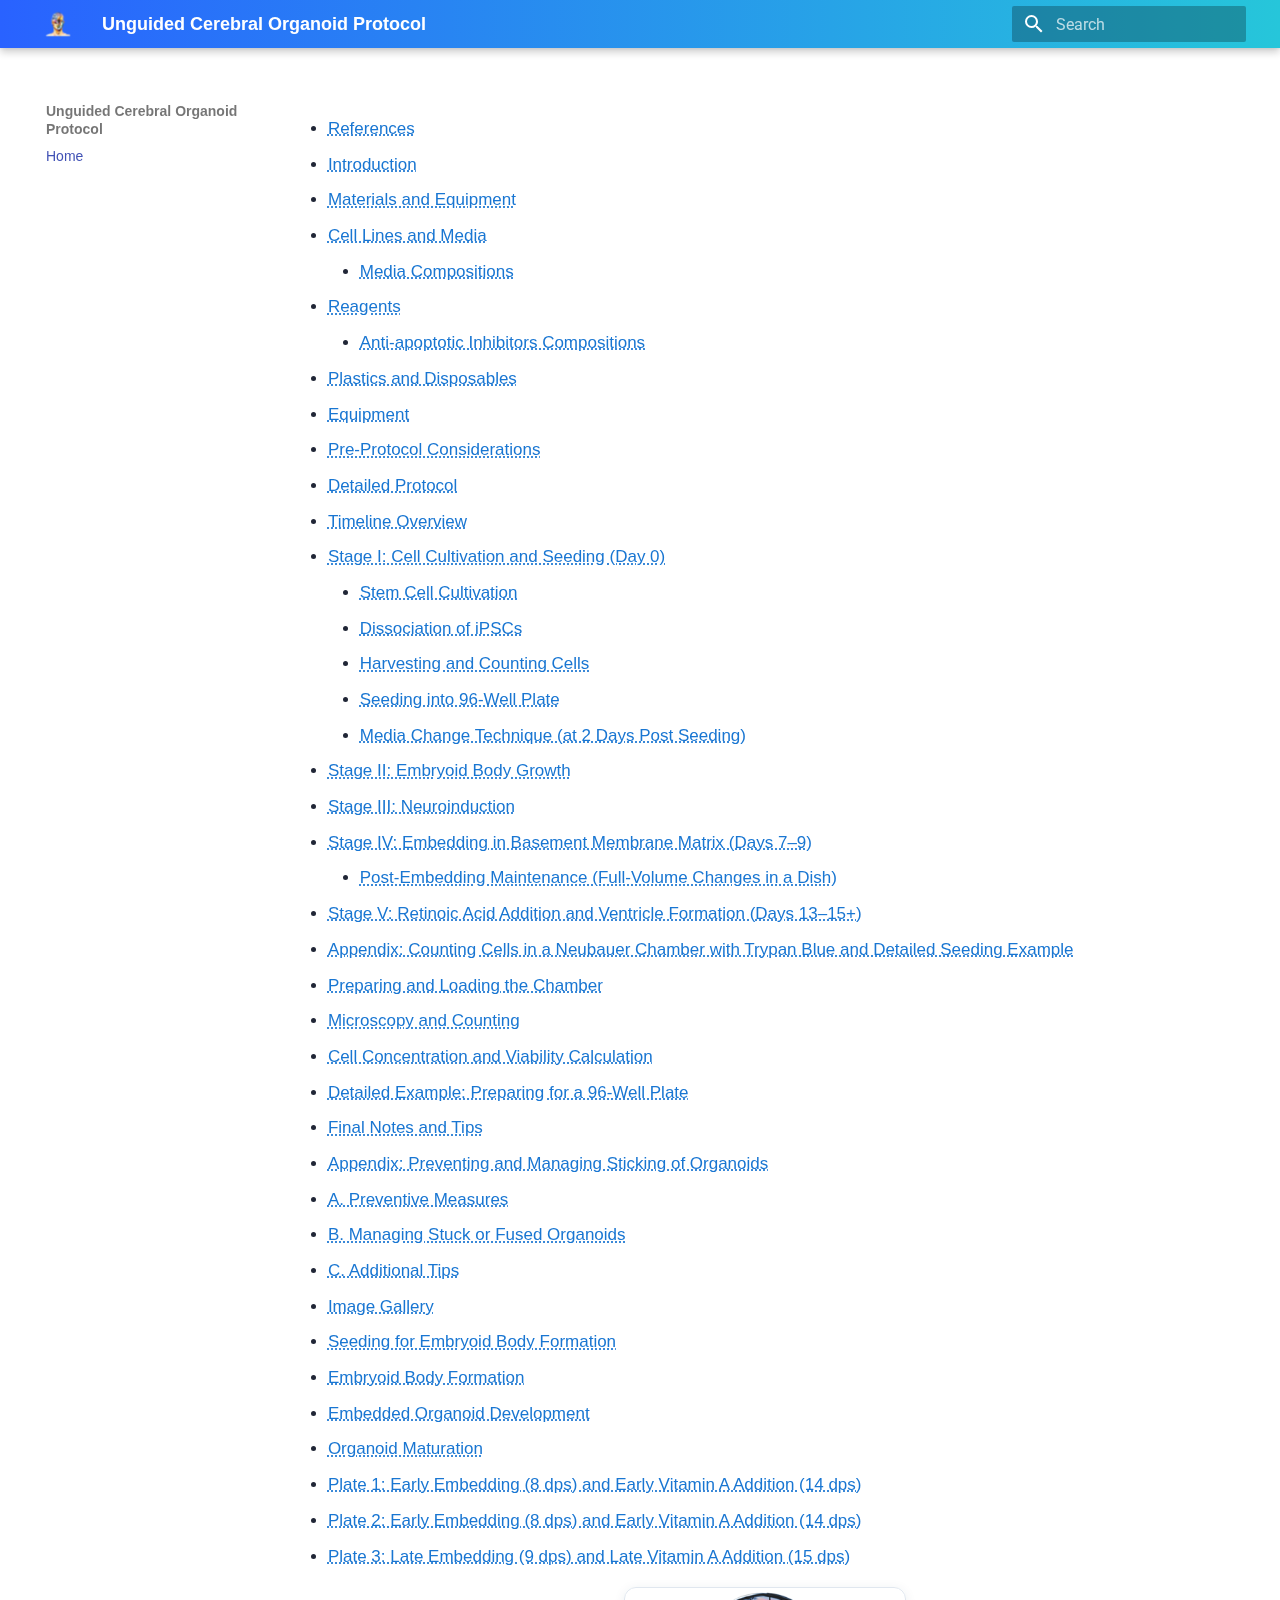
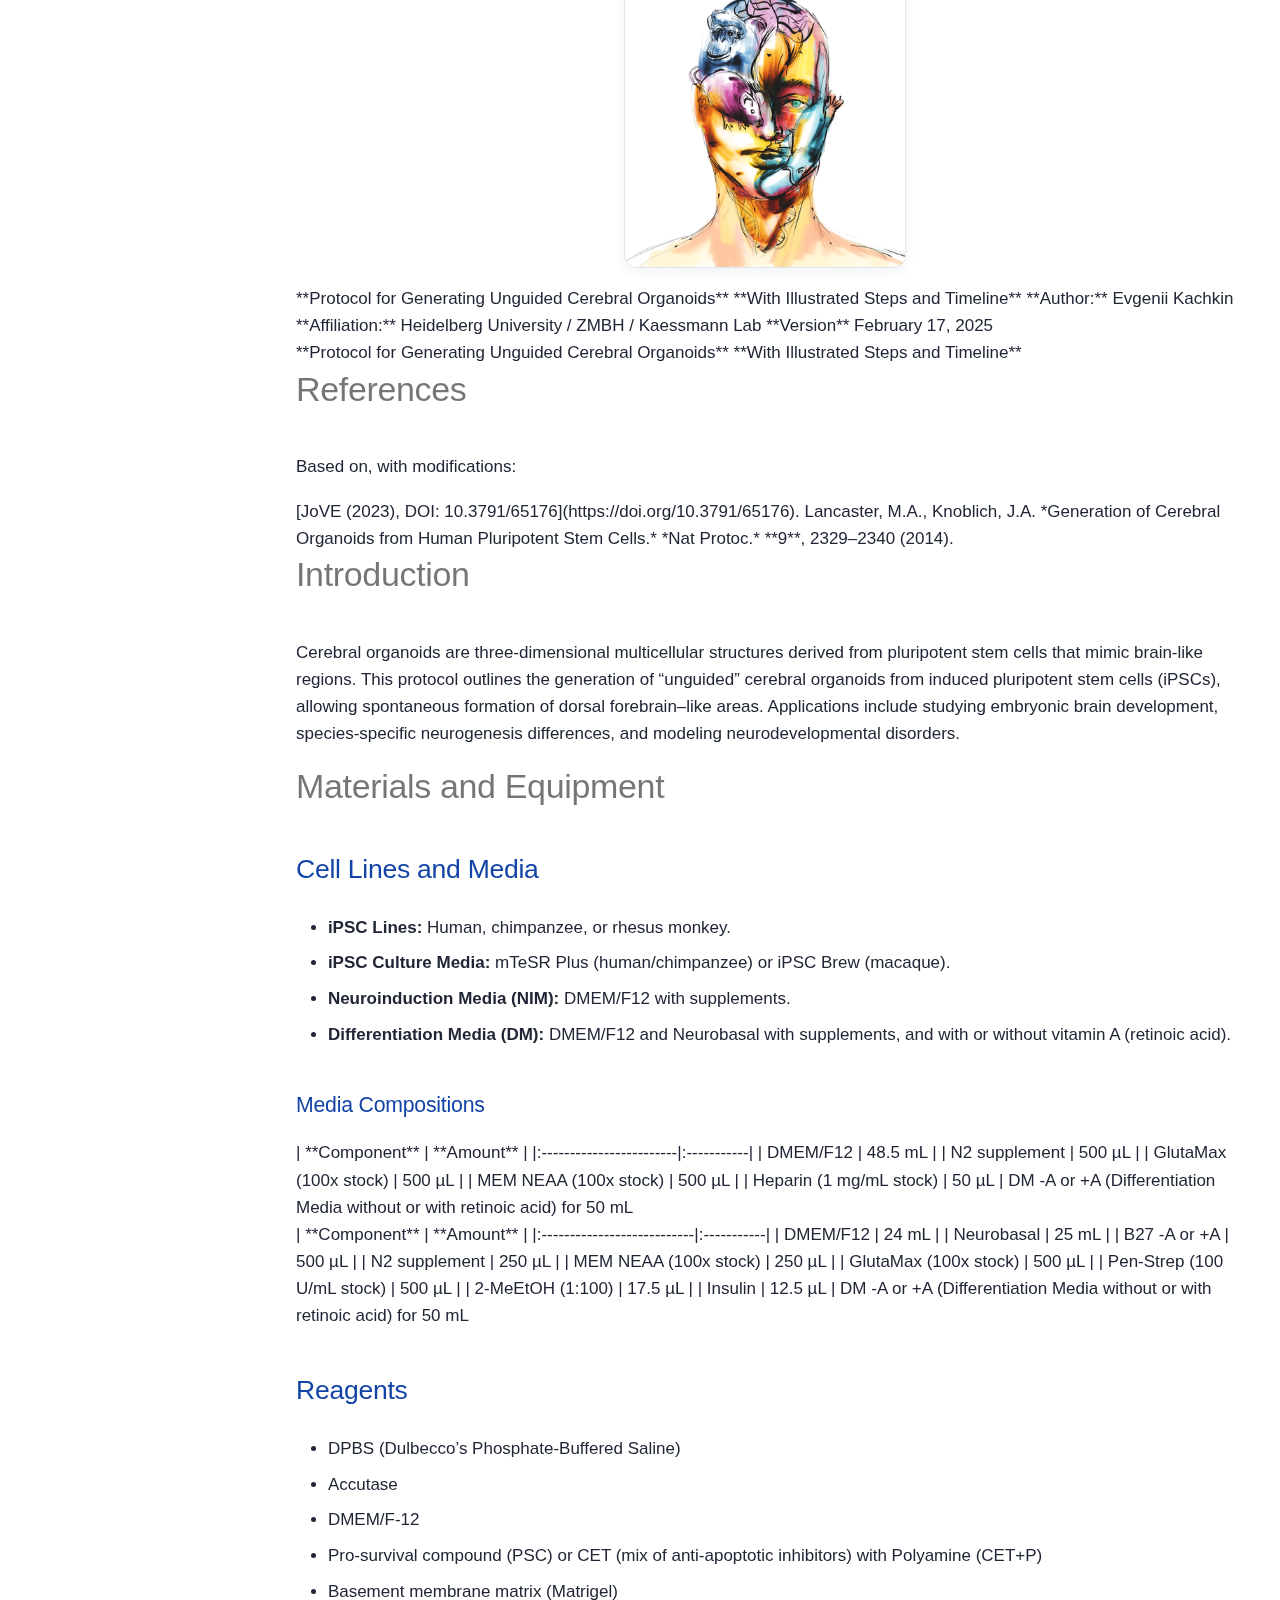
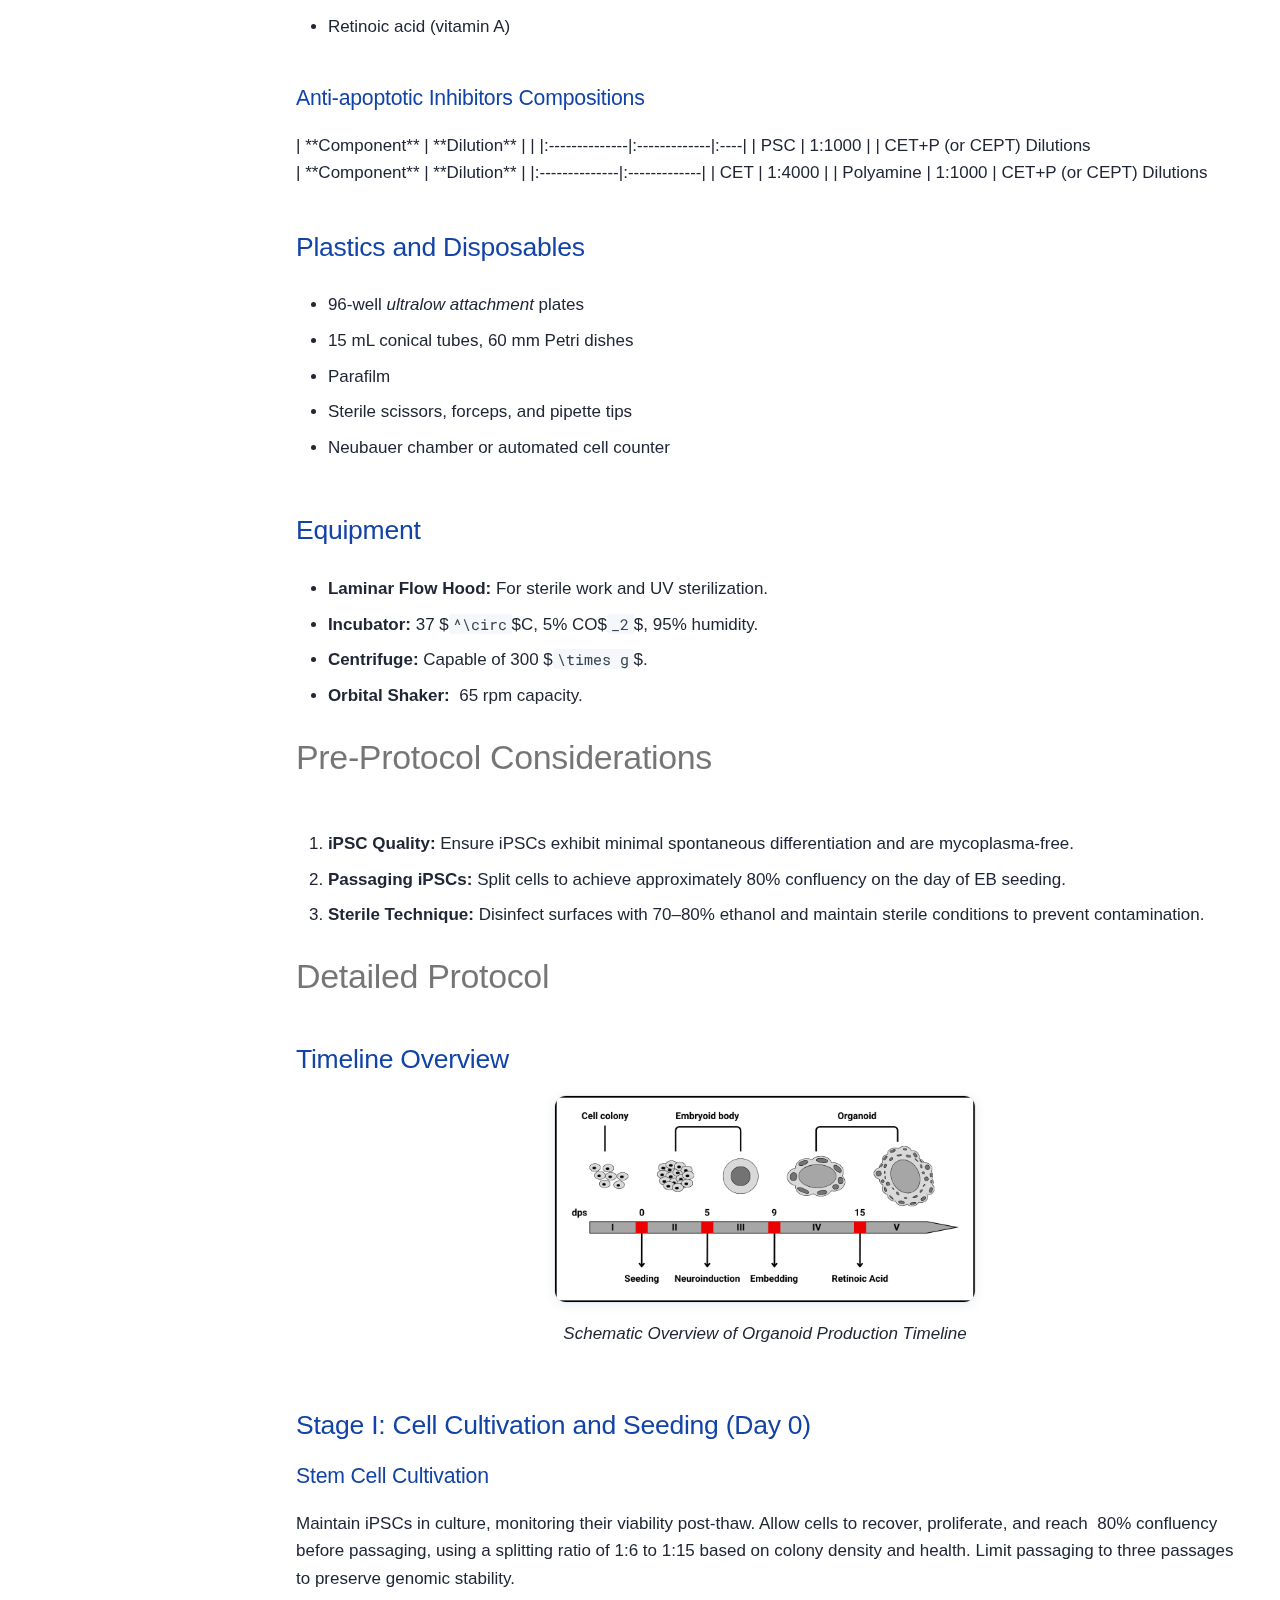
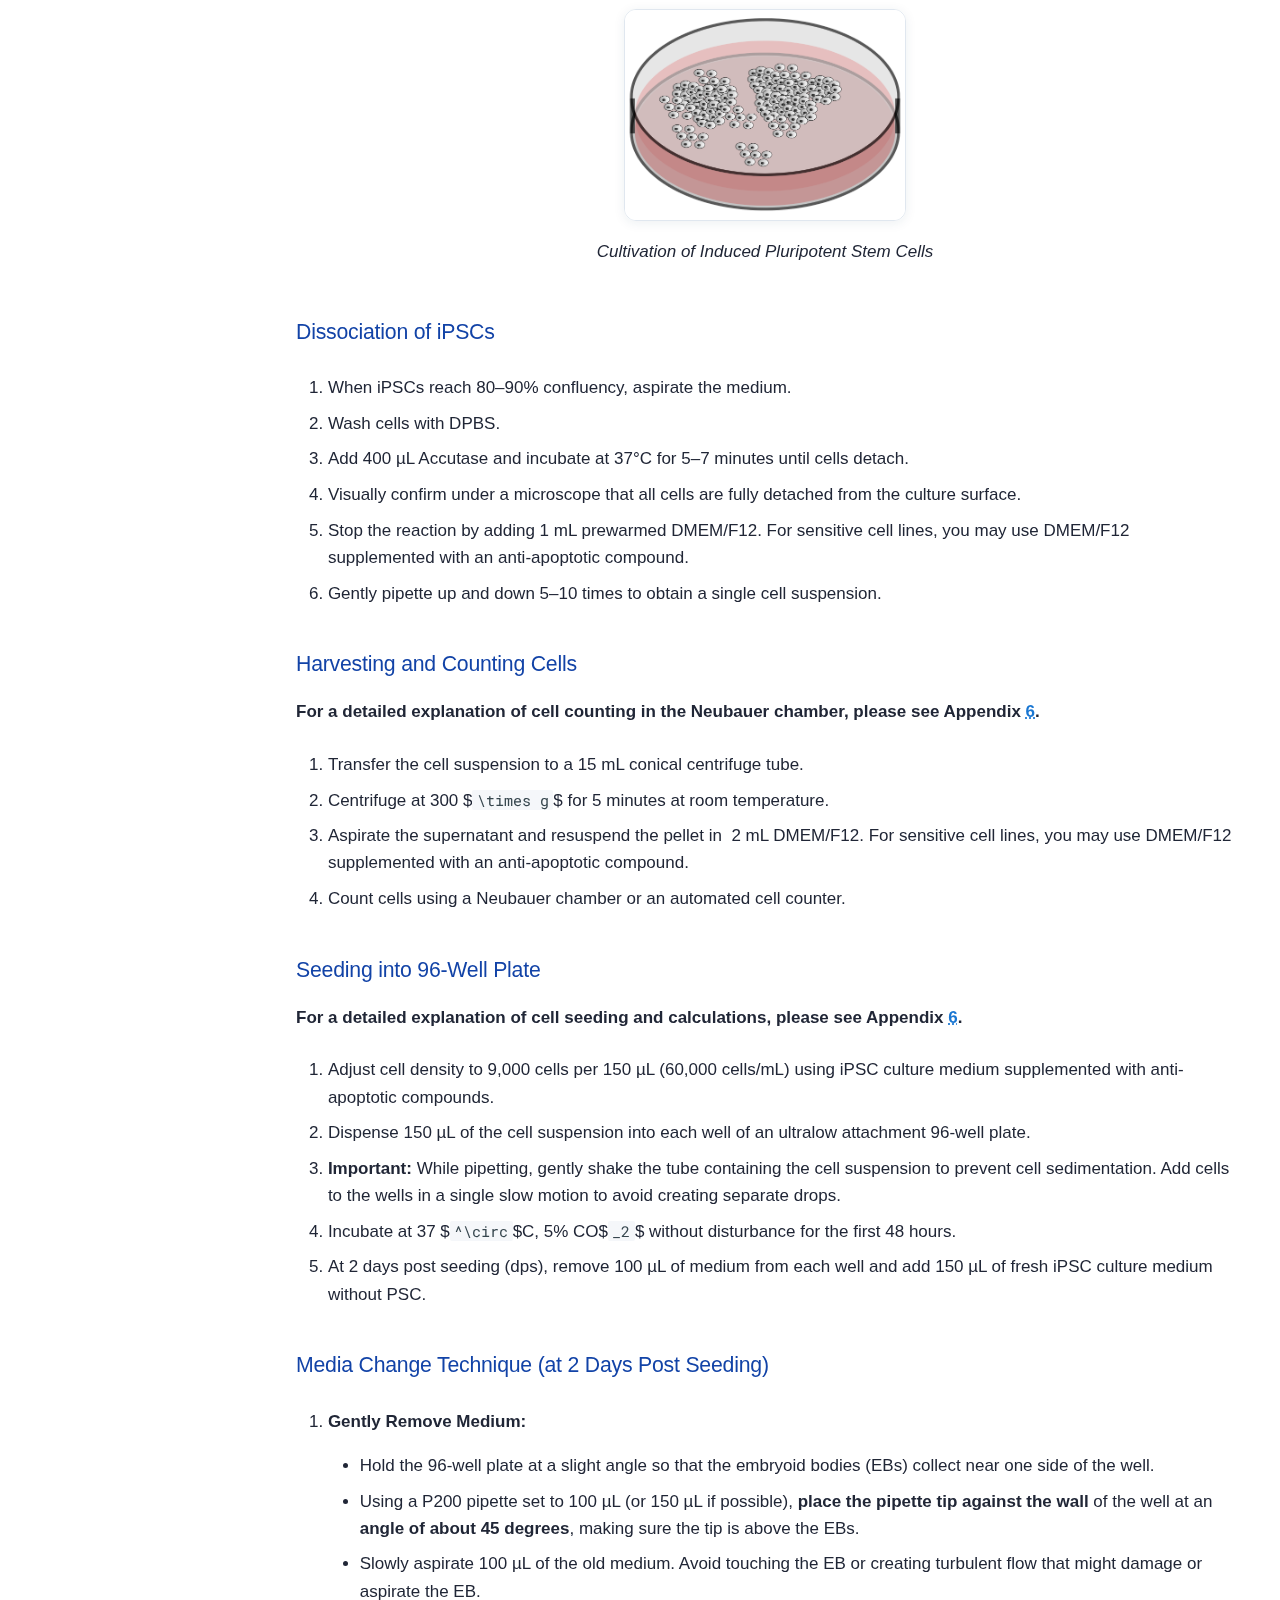
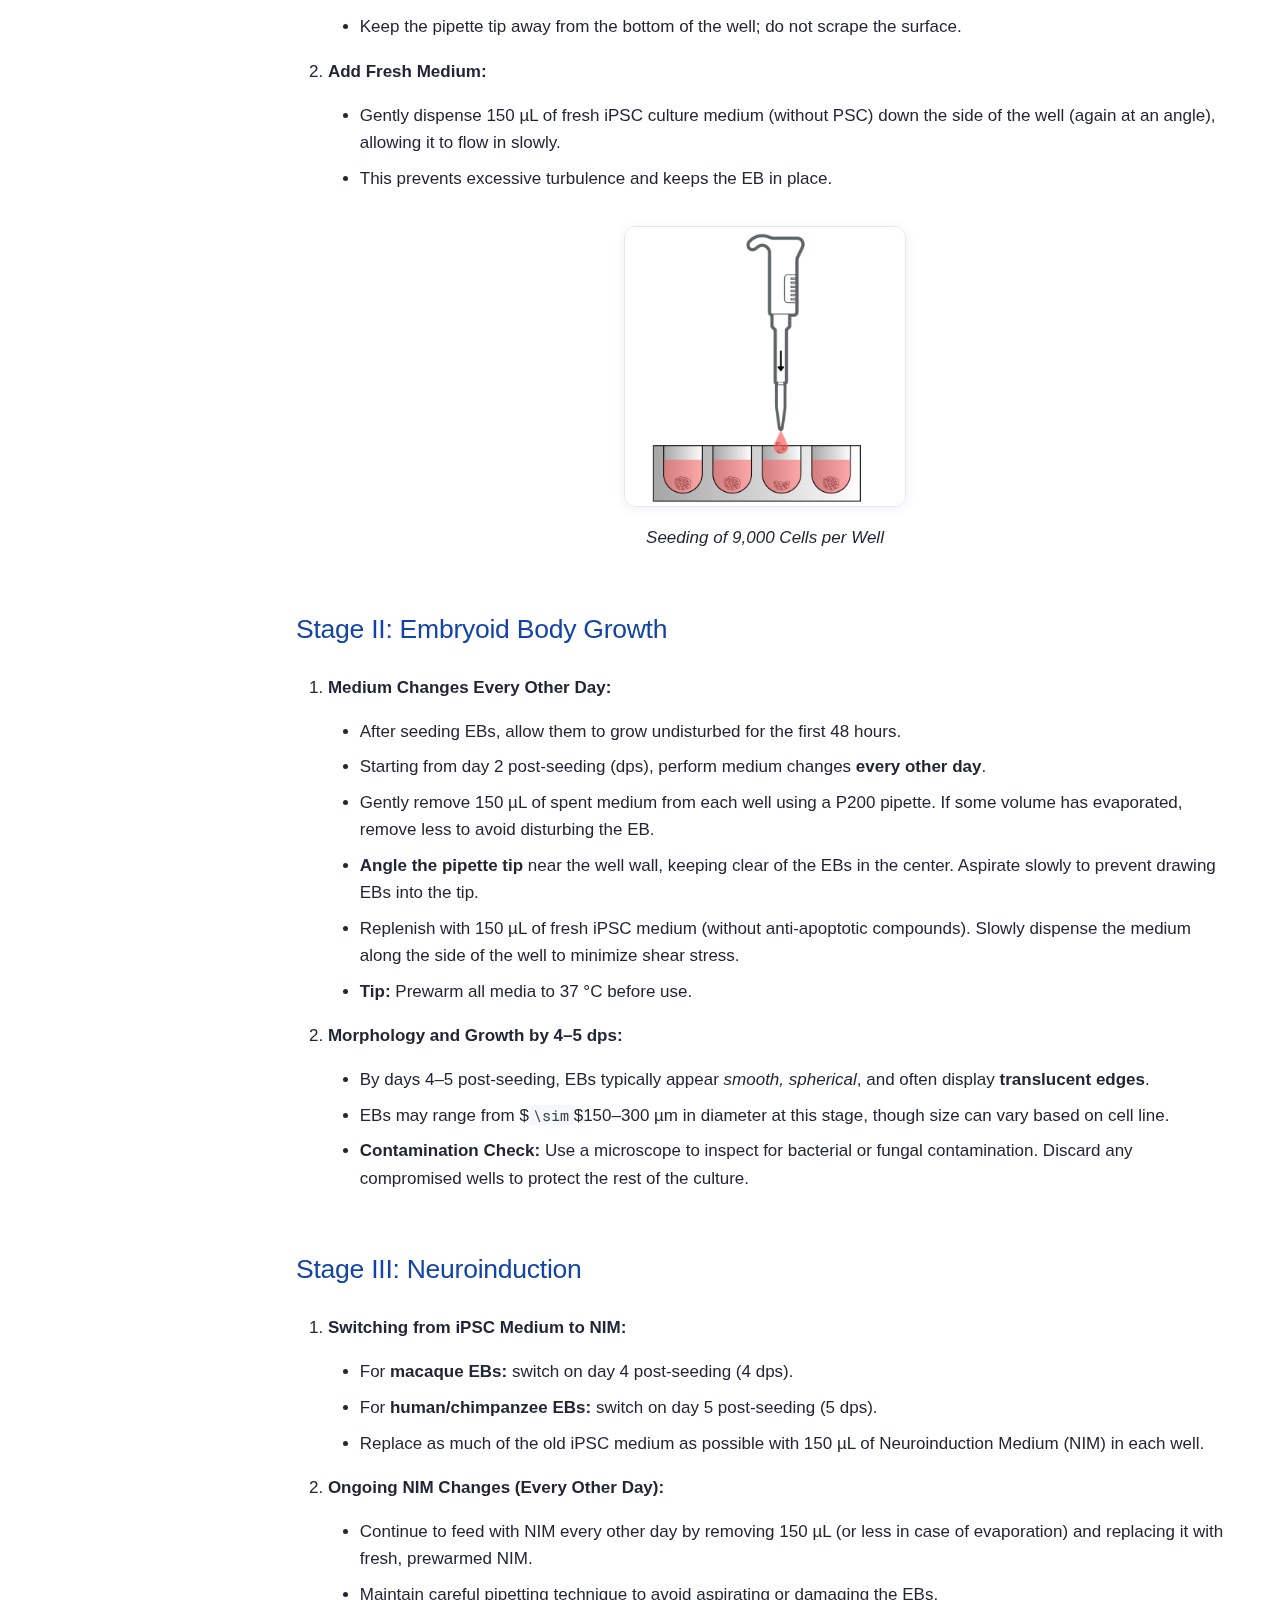
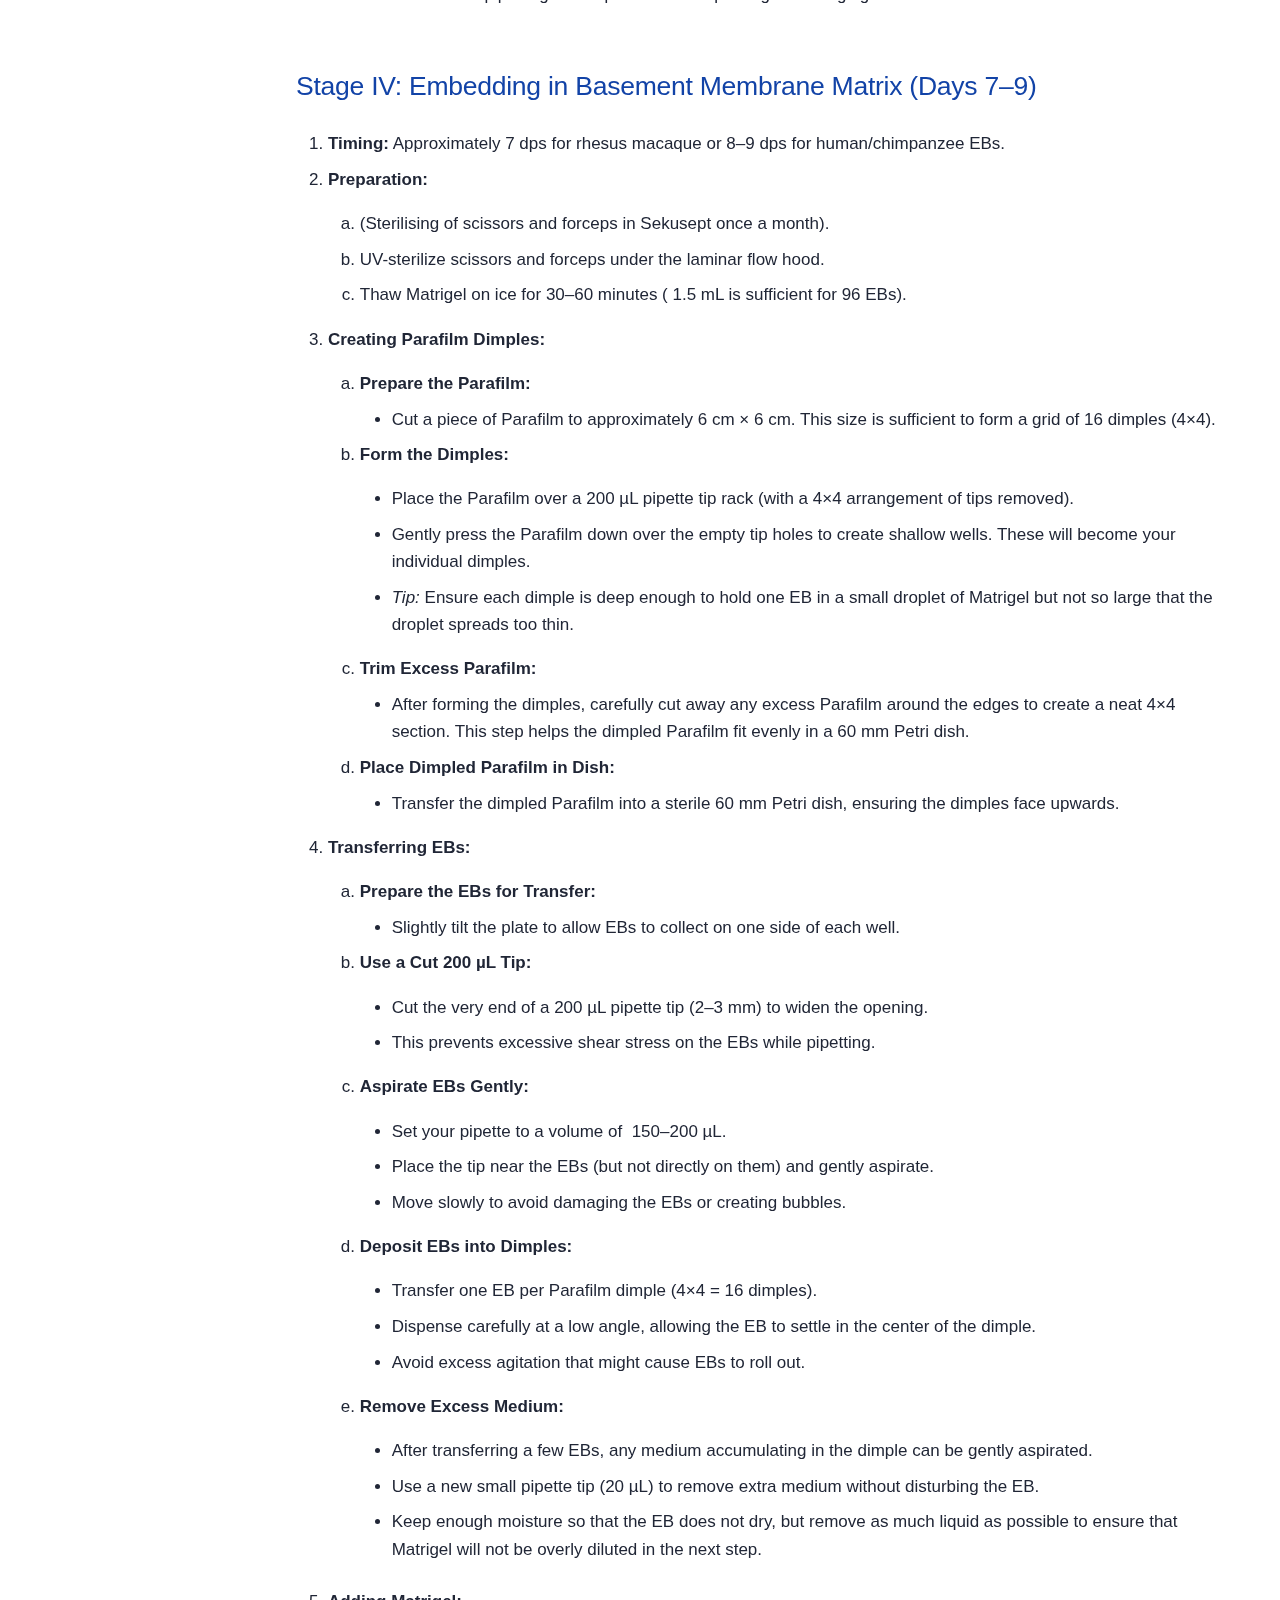
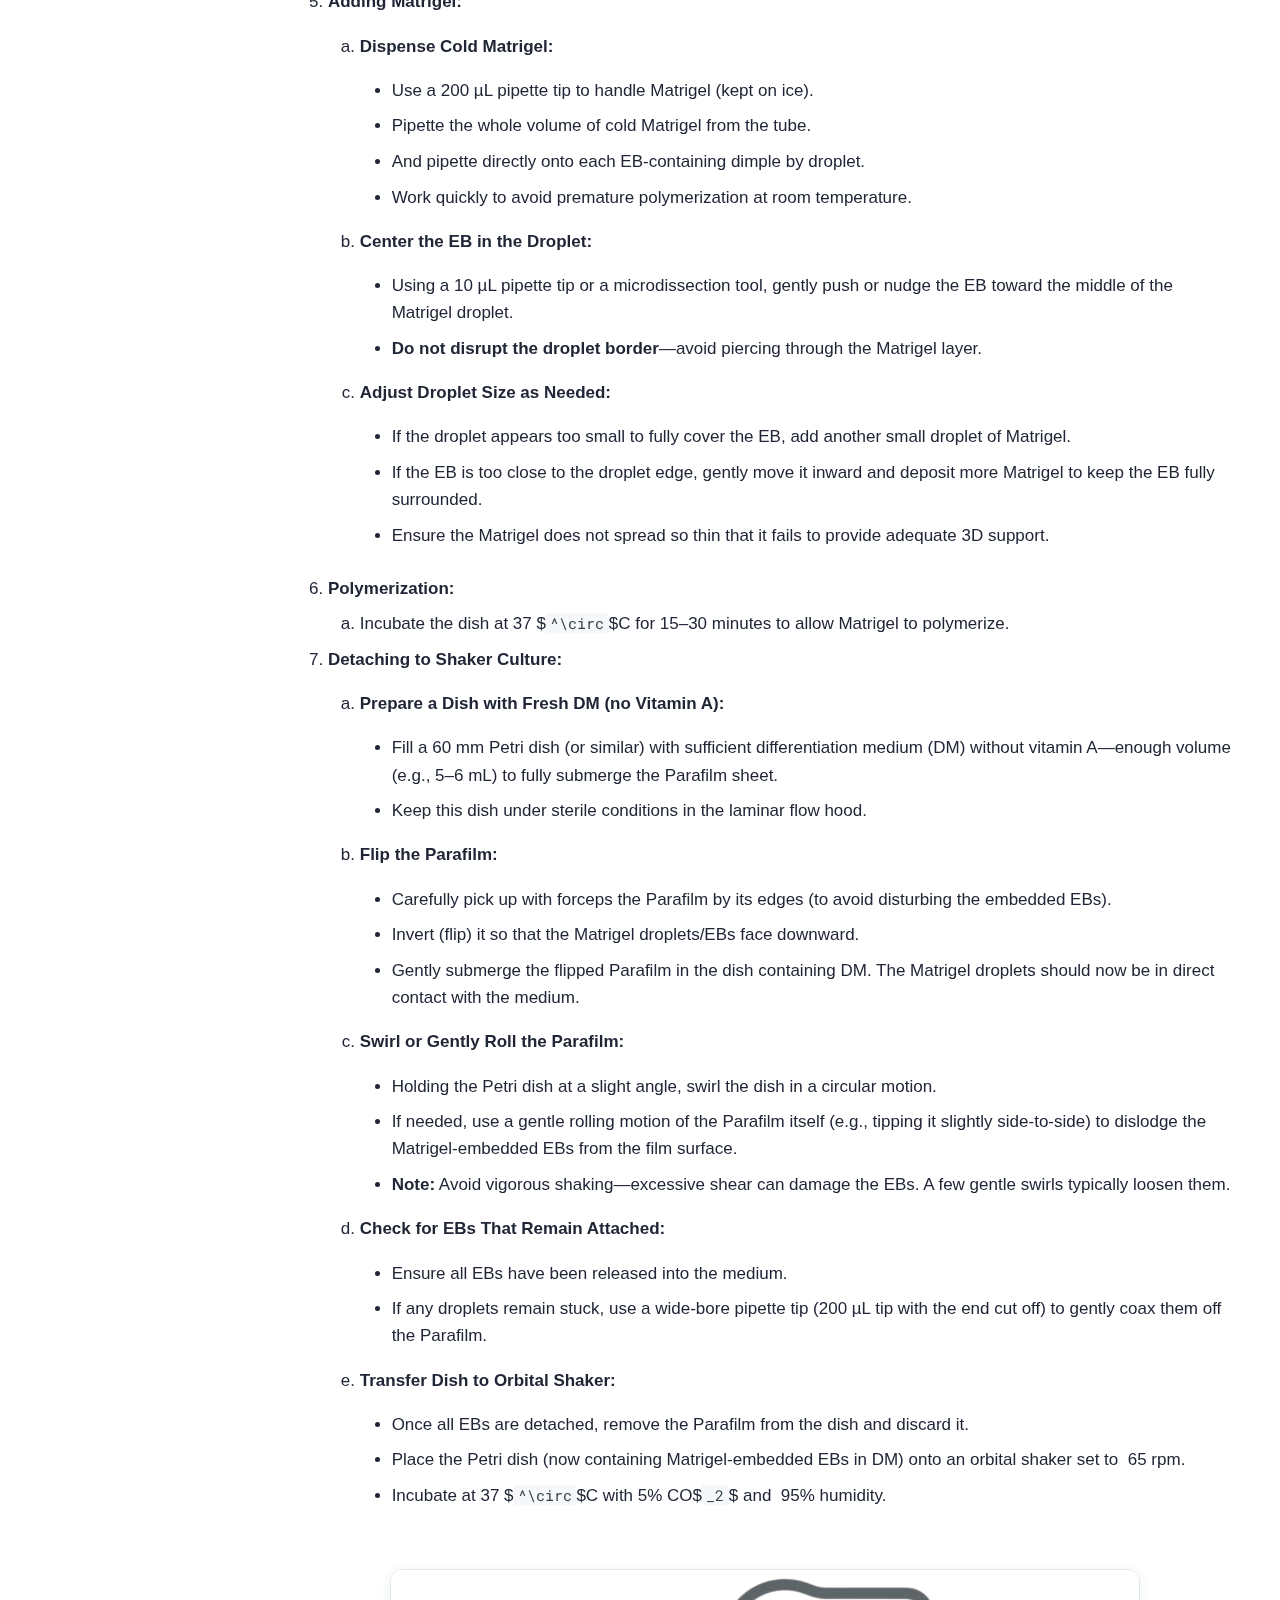
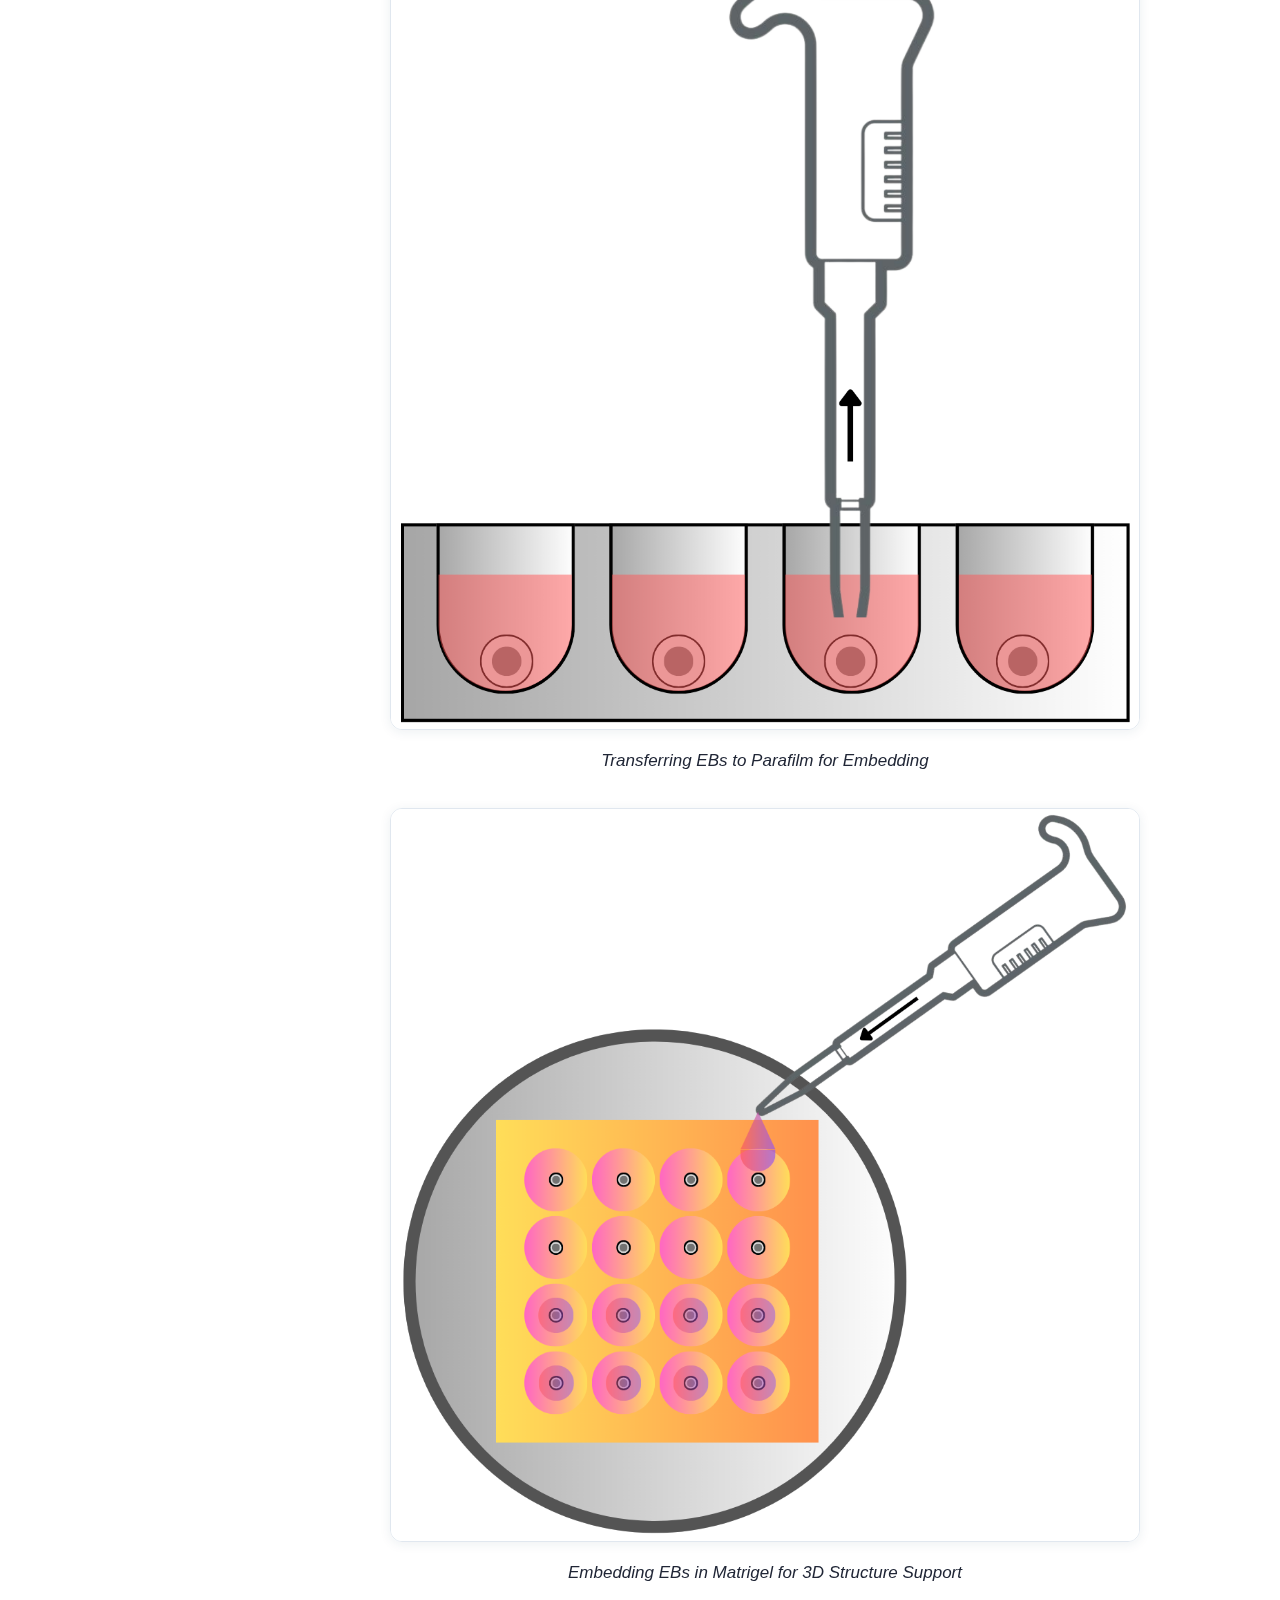
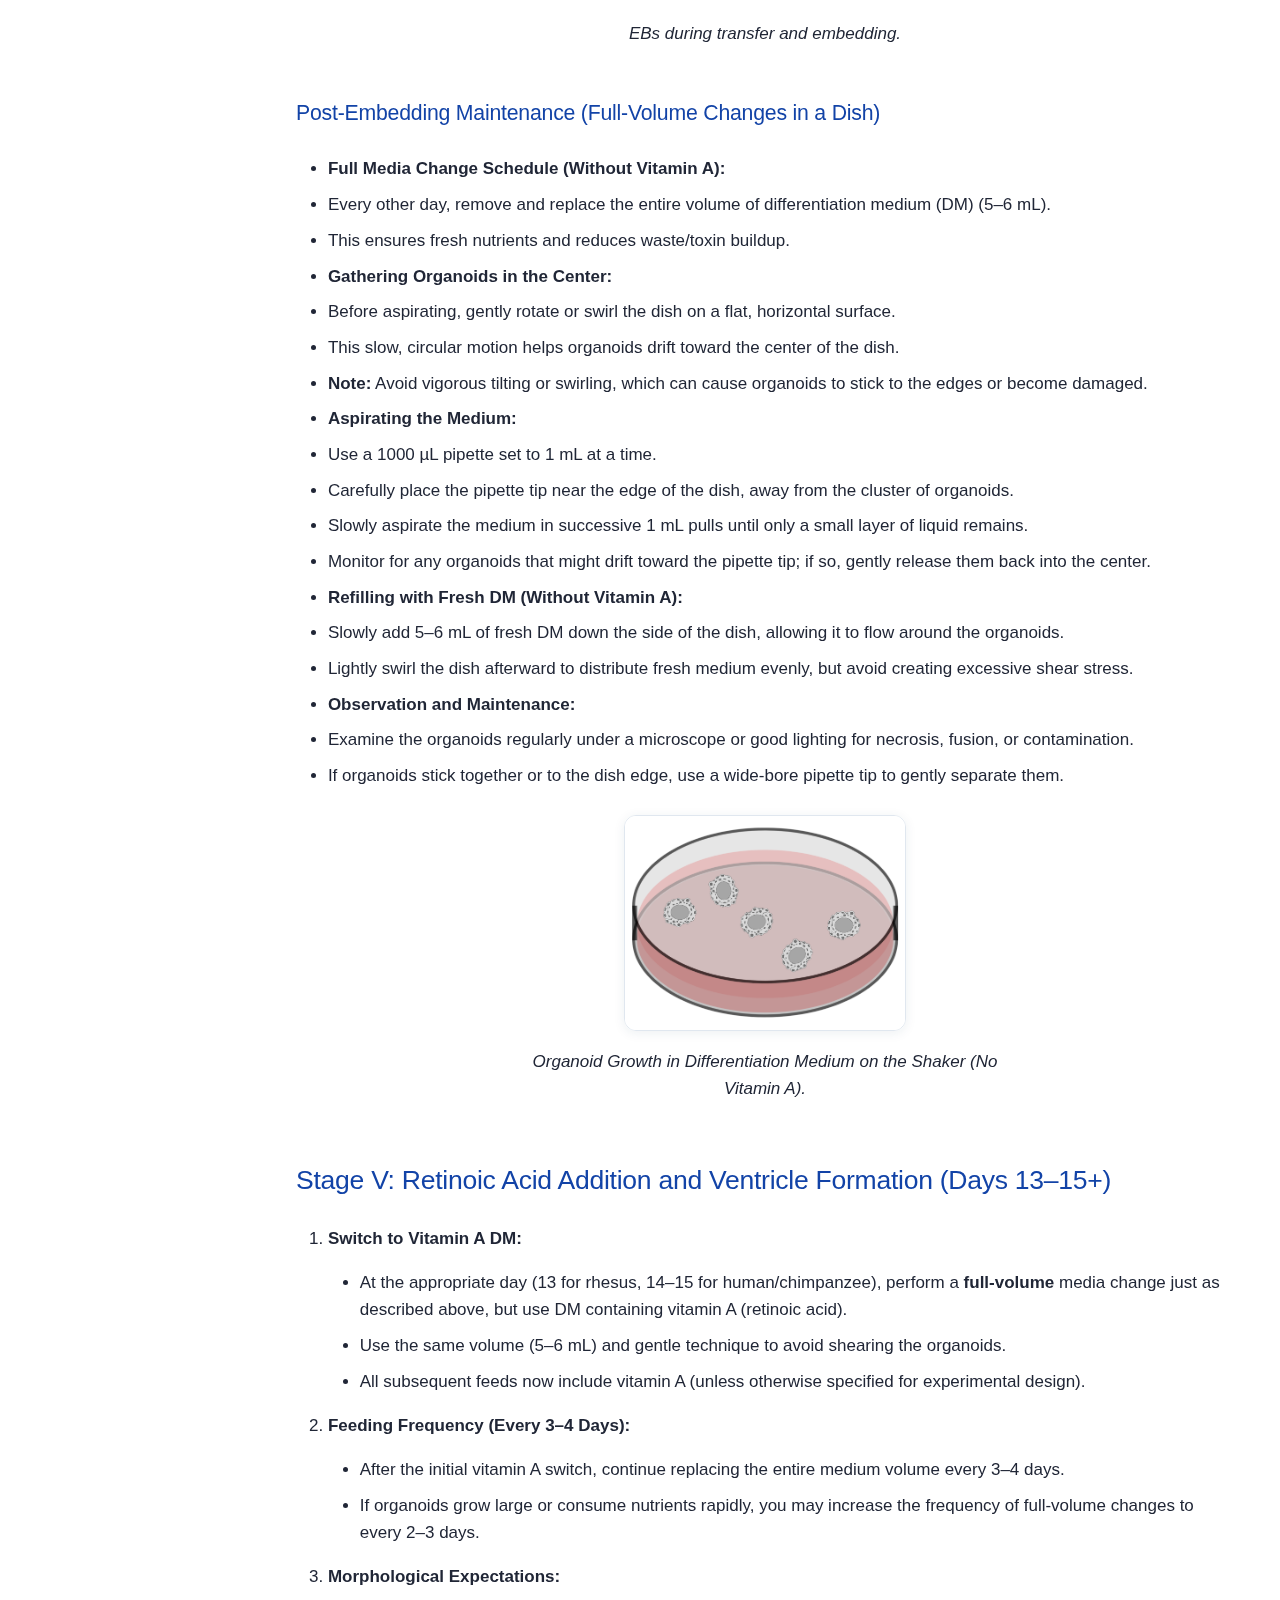
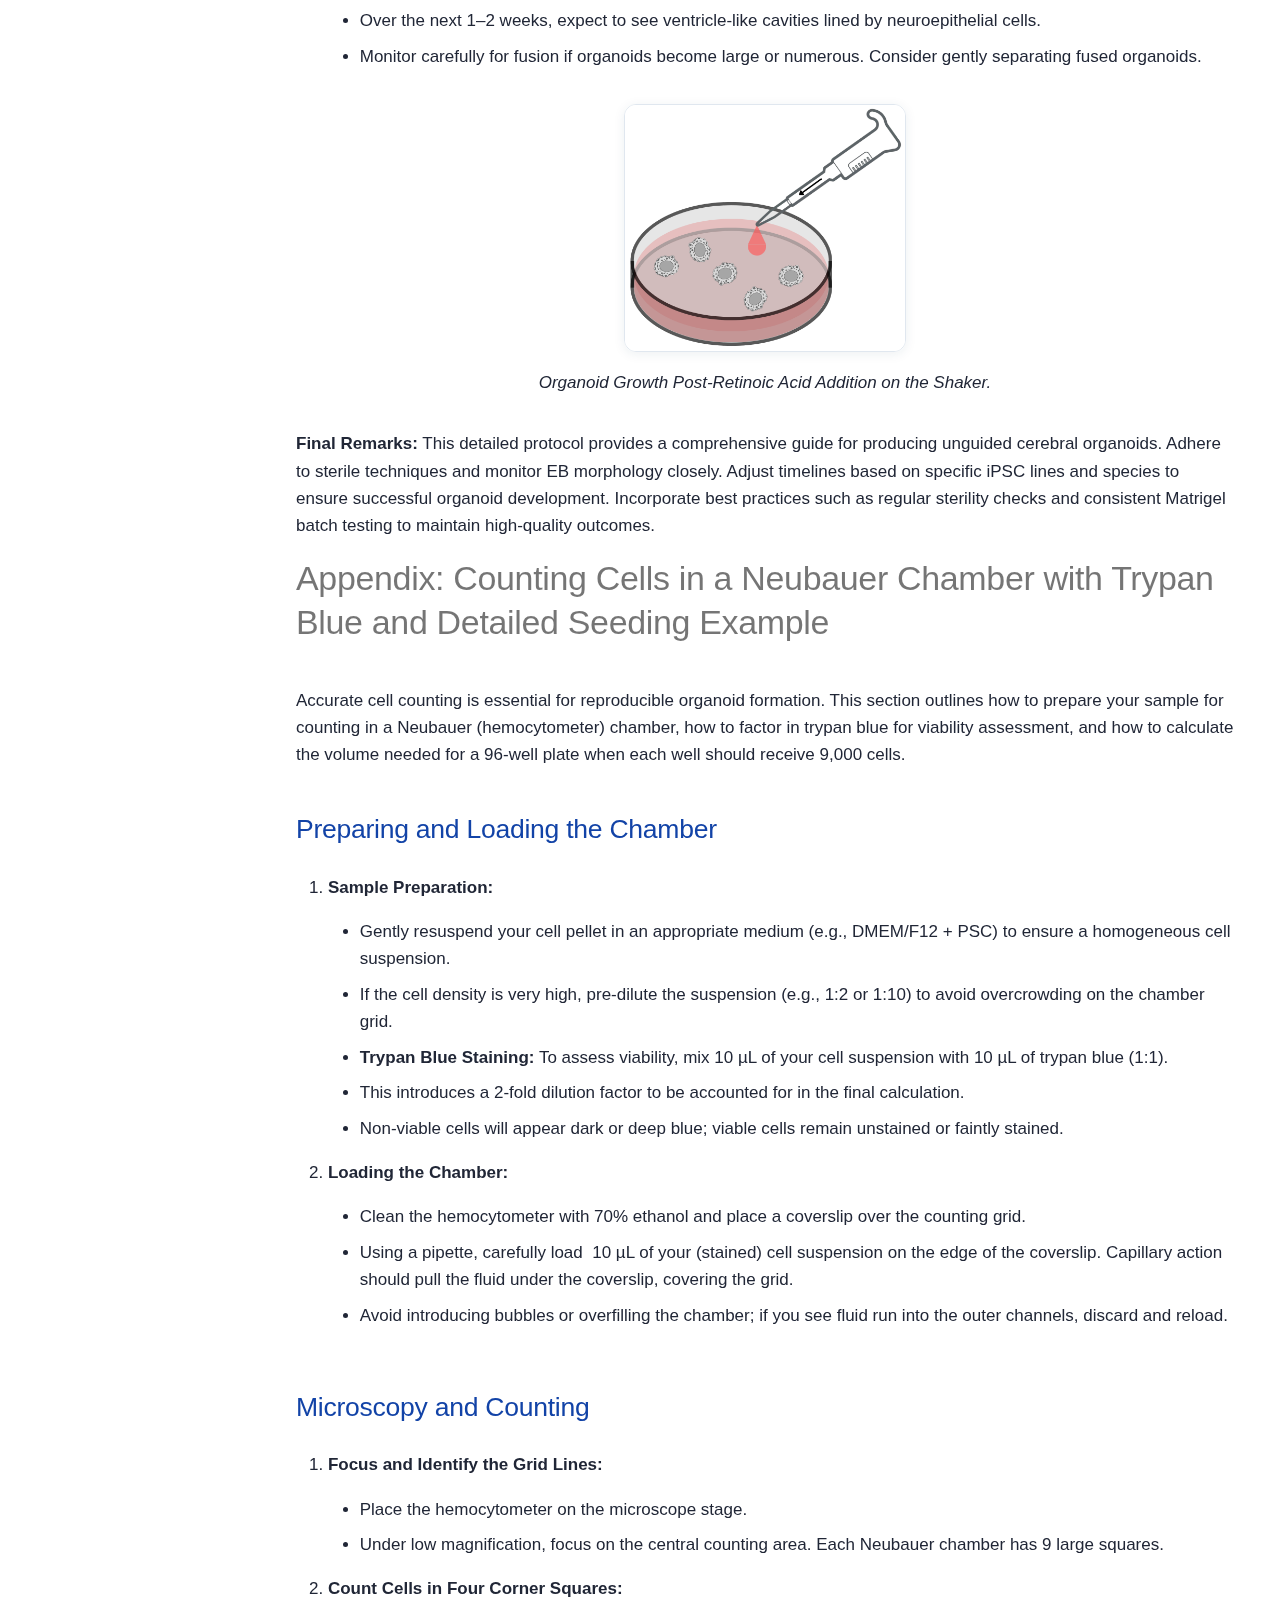
<file: index.html>
<!doctype html>
<html lang="en" class="no-js">
  <head>
    
      <meta charset="utf-8">
      <meta name="viewport" content="width=device-width,initial-scale=1">
      
      
      
      
      
      
      <link rel="icon" href="assets/images/favicon.png">
      <meta name="generator" content="mkdocs-1.6.1, mkdocs-material-9.6.12">
    
    
      
        <title>Unguided Cerebral Organoid Protocol</title>
      
    
    
      <link rel="stylesheet" href="assets/stylesheets/main.2afb09e1.min.css">
      
        
        <link rel="stylesheet" href="assets/stylesheets/palette.06af60db.min.css">
      
      


    
    
      
    
    
      
        
        
        <link rel="preconnect" href="https://fonts.gstatic.com" crossorigin>
        <link rel="stylesheet" href="https://fonts.googleapis.com/css?family=Roboto:300,300i,400,400i,700,700i%7CRoboto+Mono:400,400i,700,700i&display=fallback">
        <style>:root{--md-text-font:"Roboto";--md-code-font:"Roboto Mono"}</style>
      
    
    
      <link rel="stylesheet" href="css/extra.css">
    
    <script>__md_scope=new URL(".",location),__md_hash=e=>[...e].reduce(((e,_)=>(e<<5)-e+_.charCodeAt(0)),0),__md_get=(e,_=localStorage,t=__md_scope)=>JSON.parse(_.getItem(t.pathname+"."+e)),__md_set=(e,_,t=localStorage,a=__md_scope)=>{try{t.setItem(a.pathname+"."+e,JSON.stringify(_))}catch(e){}}</script>
    
      

    
    
    
  </head>
  
  
    
    
    
    
    
    <body dir="ltr" data-md-color-scheme="default" data-md-color-primary="indigo" data-md-color-accent="pink">
  
    
    <input class="md-toggle" data-md-toggle="drawer" type="checkbox" id="__drawer" autocomplete="off">
    <input class="md-toggle" data-md-toggle="search" type="checkbox" id="__search" autocomplete="off">
    <label class="md-overlay" for="__drawer"></label>
    <div data-md-component="skip">
      
        
        <a href="#references" class="md-skip">
          Skip to content
        </a>
      
    </div>
    <div data-md-component="announce">
      
    </div>
    
    
      

  

<header class="md-header md-header--shadow" data-md-component="header">
  <nav class="md-header__inner md-grid" aria-label="Header">
    <a href="." title="Unguided Cerebral Organoid Protocol" class="md-header__button md-logo" aria-label="Unguided Cerebral Organoid Protocol" data-md-component="logo">
      
  <img src="images/logo_400x400.png" alt="logo">

    </a>
    <label class="md-header__button md-icon" for="__drawer">
      
      <svg xmlns="http://www.w3.org/2000/svg" viewBox="0 0 24 24"><path d="M3 6h18v2H3zm0 5h18v2H3zm0 5h18v2H3z"/></svg>
    </label>
    <div class="md-header__title" data-md-component="header-title">
      <div class="md-header__ellipsis">
        <div class="md-header__topic">
          <span class="md-ellipsis">
            Unguided Cerebral Organoid Protocol
          </span>
        </div>
        <div class="md-header__topic" data-md-component="header-topic">
          <span class="md-ellipsis">
            
              Home
            
          </span>
        </div>
      </div>
    </div>
    
      
    
    
    
    
      
      
        <label class="md-header__button md-icon" for="__search">
          
          <svg xmlns="http://www.w3.org/2000/svg" viewBox="0 0 24 24"><path d="M9.5 3A6.5 6.5 0 0 1 16 9.5c0 1.61-.59 3.09-1.56 4.23l.27.27h.79l5 5-1.5 1.5-5-5v-.79l-.27-.27A6.52 6.52 0 0 1 9.5 16 6.5 6.5 0 0 1 3 9.5 6.5 6.5 0 0 1 9.5 3m0 2C7 5 5 7 5 9.5S7 14 9.5 14 14 12 14 9.5 12 5 9.5 5"/></svg>
        </label>
        <div class="md-search" data-md-component="search" role="dialog">
  <label class="md-search__overlay" for="__search"></label>
  <div class="md-search__inner" role="search">
    <form class="md-search__form" name="search">
      <input type="text" class="md-search__input" name="query" aria-label="Search" placeholder="Search" autocapitalize="off" autocorrect="off" autocomplete="off" spellcheck="false" data-md-component="search-query" required>
      <label class="md-search__icon md-icon" for="__search">
        
        <svg xmlns="http://www.w3.org/2000/svg" viewBox="0 0 24 24"><path d="M9.5 3A6.5 6.5 0 0 1 16 9.5c0 1.61-.59 3.09-1.56 4.23l.27.27h.79l5 5-1.5 1.5-5-5v-.79l-.27-.27A6.52 6.52 0 0 1 9.5 16 6.5 6.5 0 0 1 3 9.5 6.5 6.5 0 0 1 9.5 3m0 2C7 5 5 7 5 9.5S7 14 9.5 14 14 12 14 9.5 12 5 9.5 5"/></svg>
        
        <svg xmlns="http://www.w3.org/2000/svg" viewBox="0 0 24 24"><path d="M20 11v2H8l5.5 5.5-1.42 1.42L4.16 12l7.92-7.92L13.5 5.5 8 11z"/></svg>
      </label>
      <nav class="md-search__options" aria-label="Search">
        
        <button type="reset" class="md-search__icon md-icon" title="Clear" aria-label="Clear" tabindex="-1">
          
          <svg xmlns="http://www.w3.org/2000/svg" viewBox="0 0 24 24"><path d="M19 6.41 17.59 5 12 10.59 6.41 5 5 6.41 10.59 12 5 17.59 6.41 19 12 13.41 17.59 19 19 17.59 13.41 12z"/></svg>
        </button>
      </nav>
      
    </form>
    <div class="md-search__output">
      <div class="md-search__scrollwrap" tabindex="0" data-md-scrollfix>
        <div class="md-search-result" data-md-component="search-result">
          <div class="md-search-result__meta">
            Initializing search
          </div>
          <ol class="md-search-result__list" role="presentation"></ol>
        </div>
      </div>
    </div>
  </div>
</div>
      
    
    
  </nav>
  
</header>
    
    <div class="md-container" data-md-component="container">
      
      
        
          
        
      
      <main class="md-main" data-md-component="main">
        <div class="md-main__inner md-grid">
          
            
              
              <div class="md-sidebar md-sidebar--primary" data-md-component="sidebar" data-md-type="navigation" >
                <div class="md-sidebar__scrollwrap">
                  <div class="md-sidebar__inner">
                    



  

<nav class="md-nav md-nav--primary md-nav--integrated" aria-label="Navigation" data-md-level="0">
  <label class="md-nav__title" for="__drawer">
    <a href="." title="Unguided Cerebral Organoid Protocol" class="md-nav__button md-logo" aria-label="Unguided Cerebral Organoid Protocol" data-md-component="logo">
      
  <img src="images/logo_400x400.png" alt="logo">

    </a>
    Unguided Cerebral Organoid Protocol
  </label>
  
  <ul class="md-nav__list" data-md-scrollfix>
    
      
      
  
  
    
  
  
  
    <li class="md-nav__item md-nav__item--active">
      
      <input class="md-nav__toggle md-toggle" type="checkbox" id="__toc">
      
      
        
      
      
      <a href="." class="md-nav__link md-nav__link--active">
        
  
  
  <span class="md-ellipsis">
    Home
    
  </span>
  

      </a>
      
    </li>
  

    
  </ul>
</nav>
                  </div>
                </div>
              </div>
            
            
          
          
            <div class="md-content" data-md-component="content">
              <article class="md-content__inner md-typeset">
                
                  



<ul>
<li><a href="#references">References</a></li>
<li><a href="#introduction">Introduction</a></li>
<li><a href="#materials-and-equipment">Materials and Equipment</a></li>
<li><a href="#cell-lines-and-media">Cell Lines and Media</a><ul>
<li><a href="#media-compositions">Media Compositions</a></li>
</ul>
</li>
<li><a href="#reagents">Reagents</a><ul>
<li><a href="#anti-apoptotic-inhibitors-compositions">Anti-apoptotic Inhibitors
  Compositions</a></li>
</ul>
</li>
<li><a href="#plastics-and-disposables">Plastics and Disposables</a></li>
<li><a href="#equipment">Equipment</a></li>
<li><a href="#pre-protocol-considerations">Pre-Protocol Considerations</a></li>
<li><a href="#detailed-protocol">Detailed Protocol</a></li>
<li><a href="#timeline-overview">Timeline Overview</a></li>
<li><a href="#stage-i-cell-cultivation-and-seeding-day-0">Stage I: Cell Cultivation and Seeding (Day
    0)</a><ul>
<li><a href="#stem-cell-cultivation">Stem Cell Cultivation</a></li>
<li><a href="#dissociation-of-ipscs">Dissociation of iPSCs</a></li>
<li><a href="#harvesting-and-counting-cells">Harvesting and Counting Cells</a></li>
<li><a href="#seeding-into-96-well-plate">Seeding into 96-Well Plate</a></li>
<li><a href="#media-change-technique-at-2-days-post-seeding">Media Change Technique (at 2 Days Post
  Seeding)</a></li>
</ul>
</li>
<li><a href="#stage-ii-embryoid-body-growth">Stage II: Embryoid Body Growth</a></li>
<li><a href="#stage-iii-neuroinduction">Stage III: Neuroinduction</a></li>
<li><a href="#stage-iv-embedding-in-basement-membrane-matrix-days-79">Stage IV: Embedding in Basement Membrane Matrix (Days
    7–9)</a><ul>
<li><a href="#post-embedding-maintenance-full-volume-changes-in-a-dish">Post-Embedding Maintenance (Full-Volume Changes in a
  Dish)</a></li>
</ul>
</li>
<li><a href="#stage-v-retinoic-acid-addition-and-ventricle-formation-days-1315">Stage V: Retinoic Acid Addition and Ventricle Formation (Days
    13–15+)</a></li>
<li><a href="#sec:counting_app">Appendix: Counting Cells in a Neubauer Chamber with Trypan Blue and
  Detailed Seeding Example</a></li>
<li><a href="#preparing-and-loading-the-chamber">Preparing and Loading the
    Chamber</a></li>
<li><a href="#microscopy-and-counting">Microscopy and Counting</a></li>
<li><a href="#cell-concentration-and-viability-calculation">Cell Concentration and Viability
    Calculation</a></li>
<li><a href="#detailed-example-preparing-for-a-96-well-plate">Detailed Example: Preparing for a 96-Well
    Plate</a></li>
<li><a href="#final-notes-and-tips">Final Notes and Tips</a></li>
<li><a href="#sec:sticking_app">Appendix: Preventing and Managing Sticking of
  Organoids</a></li>
<li><a href="#a-preventive-measures">A. Preventive Measures</a></li>
<li><a href="#b-managing-stuck-or-fused-organoids">B. Managing Stuck or Fused Organoids</a></li>
<li><a href="#c-additional-tips">C. Additional Tips</a></li>
<li><a href="#image-gallery">Image Gallery</a></li>
<li><a href="#seeding-for-embryoid-body-formation">Seeding for Embryoid Body
    Formation</a></li>
<li><a href="#embryoid-body-formation">Embryoid Body Formation</a></li>
<li><a href="#embedded-organoid-development">Embedded Organoid Development</a></li>
<li><a href="#organoid-maturation">Organoid Maturation</a></li>
<li><a href="#plate-1-early-embedding-8-dps-and-early-vitamin-a-addition-14-dps">Plate 1: Early Embedding (8 dps) and Early Vitamin A Addition (14
    dps)</a></li>
<li><a href="#plate-2-early-embedding-8-dps-and-early-vitamin-a-addition-14-dps">Plate 2: Early Embedding (8 dps) and Early Vitamin A Addition (14
    dps)</a></li>
<li><a href="#plate-3-late-embedding-9-dps-and-late-vitamin-a-addition-15-dps">Plate 3: Late Embedding (9 dps) and Late Vitamin A Addition (15
    dps)</a></li>
</ul>
<div class="titlepage">

<img src="logo_400x400.png" style="width:30.0%" alt="image" />

**Protocol for Generating Unguided Cerebral Organoids**  

**With Illustrated Steps and Timeline**  
**Author:**  
Evgenii Kachkin  
**Affiliation:**  
Heidelberg University / ZMBH / Kaessmann Lab  
**Version**  
February 17, 2025

</div>

<div class="center">

**Protocol for Generating Unguided Cerebral Organoids**  
**With Illustrated Steps and Timeline**  

</div>

<h1 id="references">References<a class="headerlink" href="#references" title="Permanent link">&para;</a></h1>
<p>Based on, with modifications:</p>
<div class="enumerate">

[JoVE (2023), DOI: 10.3791/65176](https://doi.org/10.3791/65176).

Lancaster, M.A., Knoblich, J.A. *Generation of Cerebral Organoids from
Human Pluripotent Stem Cells.* *Nat Protoc.* **9**, 2329–2340 (2014).

</div>

<h1 id="introduction">Introduction<a class="headerlink" href="#introduction" title="Permanent link">&para;</a></h1>
<p>Cerebral organoids are three-dimensional multicellular structures
derived from pluripotent stem cells that mimic brain-like regions. This
protocol outlines the generation of “unguided” cerebral organoids from
induced pluripotent stem cells (iPSCs), allowing spontaneous formation
of dorsal forebrain–like areas. Applications include studying embryonic
brain development, species-specific neurogenesis differences, and
modeling neurodevelopmental disorders.</p>
<h1 id="materials-and-equipment">Materials and Equipment<a class="headerlink" href="#materials-and-equipment" title="Permanent link">&para;</a></h1>
<h2 id="cell-lines-and-media">Cell Lines and Media<a class="headerlink" href="#cell-lines-and-media" title="Permanent link">&para;</a></h2>
<ul>
<li>
<p><strong>iPSC Lines:</strong> Human, chimpanzee, or rhesus monkey.</p>
</li>
<li>
<p><strong>iPSC Culture Media:</strong> mTeSR Plus (human/chimpanzee) or iPSC Brew
  (macaque).</p>
</li>
<li>
<p><strong>Neuroinduction Media (NIM):</strong> DMEM/F12 with supplements.</p>
</li>
<li>
<p><strong>Differentiation Media (DM):</strong> DMEM/F12 and Neurobasal with
  supplements, and with or without vitamin A (retinoic acid).</p>
</li>
</ul>
<h3 id="media-compositions">Media Compositions<a class="headerlink" href="#media-compositions" title="Permanent link">&para;</a></h3>
<div class="minipage">

<div id="tab:dm">

| **Component**           | **Amount** |
|:------------------------|:-----------|
| DMEM/F12                | 48.5 mL    |
| N2 supplement           | 500 µL     |
| GlutaMax (100x stock)   | 500 µL     |
| MEM NEAA (100x stock)   | 500 µL     |
| Heparin (1 mg/mL stock) | 50 µL      |

DM -A or +A (Differentiation Media without or with retinoic acid) for 50
mL

</div>

</div>

<div class="minipage">

<div id="tab:dm">

| **Component**              | **Amount** |
|:---------------------------|:-----------|
| DMEM/F12                   | 24 mL      |
| Neurobasal                 | 25 mL      |
| B27 -A or +A               | 500 µL     |
| N2 supplement              | 250 µL     |
| MEM NEAA (100x stock)      | 250 µL     |
| GlutaMax (100x stock)      | 500 µL     |
| Pen-Strep (100 U/mL stock) | 500 µL     |
| 2-MeEtOH (1:100)           | 17.5 µL    |
| Insulin                    | 12.5 µL    |

DM -A or +A (Differentiation Media without or with retinoic acid) for 50
mL

</div>

</div>

<h2 id="reagents">Reagents<a class="headerlink" href="#reagents" title="Permanent link">&para;</a></h2>
<ul>
<li>
<p>DPBS (Dulbecco’s Phosphate-Buffered Saline)</p>
</li>
<li>
<p>Accutase</p>
</li>
<li>
<p>DMEM/F-12</p>
</li>
<li>
<p>Pro-survival compound (PSC) or CET (mix of anti-apoptotic inhibitors)
  with Polyamine (CET+P)</p>
</li>
<li>
<p>Basement membrane matrix (Matrigel)</p>
</li>
<li>
<p>Retinoic acid (vitamin A)</p>
</li>
</ul>
<h3 id="anti-apoptotic-inhibitors-compositions">Anti-apoptotic Inhibitors Compositions<a class="headerlink" href="#anti-apoptotic-inhibitors-compositions" title="Permanent link">&para;</a></h3>
<div class="minipage">

<div id="tab:cetp">

| **Component** | **Dilution** |     |
|:--------------|:-------------|:----|
| PSC           | 1:1000       |     |

CET+P (or CEPT) Dilutions

</div>

</div>

<div class="minipage">

<div id="tab:cetp">

| **Component** | **Dilution** |
|:--------------|:-------------|
| CET           | 1:4000       |
| Polyamine     | 1:1000       |

CET+P (or CEPT) Dilutions

</div>

</div>

<h2 id="plastics-and-disposables">Plastics and Disposables<a class="headerlink" href="#plastics-and-disposables" title="Permanent link">&para;</a></h2>
<ul>
<li>
<p>96-well <em>ultralow attachment</em> plates</p>
</li>
<li>
<p>15 mL conical tubes, 60 mm Petri dishes</p>
</li>
<li>
<p>Parafilm</p>
</li>
<li>
<p>Sterile scissors, forceps, and pipette tips</p>
</li>
<li>
<p>Neubauer chamber or automated cell counter</p>
</li>
</ul>
<h2 id="equipment">Equipment<a class="headerlink" href="#equipment" title="Permanent link">&para;</a></h2>
<ul>
<li>
<p><strong>Laminar Flow Hood:</strong> For sterile work and UV sterilization.</p>
</li>
<li>
<p><strong>Incubator:</strong> 37 $<code>^\circ</code>$C, 5% CO$<code>_2</code>$, 95% humidity.</p>
</li>
<li>
<p><strong>Centrifuge:</strong> Capable of 300 $<code>\times g</code>$.</p>
</li>
<li>
<p><strong>Orbital Shaker:</strong>  65 rpm capacity.</p>
</li>
</ul>
<h1 id="pre-protocol-considerations">Pre-Protocol Considerations<a class="headerlink" href="#pre-protocol-considerations" title="Permanent link">&para;</a></h1>
<ol>
<li>
<p><strong>iPSC Quality:</strong> Ensure iPSCs exhibit minimal spontaneous
    differentiation and are mycoplasma-free.</p>
</li>
<li>
<p><strong>Passaging iPSCs:</strong> Split cells to achieve approximately 80%
    confluency on the day of EB seeding.</p>
</li>
<li>
<p><strong>Sterile Technique:</strong> Disinfect surfaces with 70–80% ethanol and
    maintain sterile conditions to prevent contamination.</p>
</li>
</ol>
<h1 id="detailed-protocol">Detailed Protocol<a class="headerlink" href="#detailed-protocol" title="Permanent link">&para;</a></h1>
<h2 id="timeline-overview">Timeline Overview<a class="headerlink" href="#timeline-overview" title="Permanent link">&para;</a></h2>
<figure id="fig:timeline">
<img src="lab manual timeline-2.png" style="width:45.0%" />
<figcaption>Schematic Overview of Organoid Production
Timeline</figcaption>
</figure>

<h2 id="stage-i-cell-cultivation-and-seeding-day-0">Stage I: Cell Cultivation and Seeding (Day 0)<a class="headerlink" href="#stage-i-cell-cultivation-and-seeding-day-0" title="Permanent link">&para;</a></h2>
<h3 id="stem-cell-cultivation">Stem Cell Cultivation<a class="headerlink" href="#stem-cell-cultivation" title="Permanent link">&para;</a></h3>
<p>Maintain iPSCs in culture, monitoring their viability post-thaw. Allow
cells to recover, proliferate, and reach  80% confluency before
passaging, using a splitting ratio of 1:6 to 1:15 based on colony
density and health. Limit passaging to three passages to preserve
genomic stability.</p>
<figure id="fig:stem_cell_cultivation">
<img src="6.png" style="width:30.0%" />
<figcaption>Cultivation of Induced Pluripotent Stem Cells</figcaption>
</figure>

<h3 id="dissociation-of-ipscs">Dissociation of iPSCs<a class="headerlink" href="#dissociation-of-ipscs" title="Permanent link">&para;</a></h3>
<ol>
<li>
<p>When iPSCs reach 80–90% confluency, aspirate the medium.</p>
</li>
<li>
<p>Wash cells with DPBS.</p>
</li>
<li>
<p>Add 400 µL Accutase and incubate at 37°C for 5–7 minutes until cells
    detach.</p>
</li>
<li>
<p>Visually confirm under a microscope that all cells are fully
    detached from the culture surface.</p>
</li>
<li>
<p>Stop the reaction by adding 1 mL prewarmed DMEM/F12. For sensitive
    cell lines, you may use DMEM/F12 supplemented with an anti-apoptotic
    compound.</p>
</li>
<li>
<p>Gently pipette up and down 5–10 times to obtain a single cell
    suspension.</p>
</li>
</ol>
<h3 id="harvesting-and-counting-cells">Harvesting and Counting Cells<a class="headerlink" href="#harvesting-and-counting-cells" title="Permanent link">&para;</a></h3>
<p><strong>For a detailed explanation of cell counting in the Neubauer chamber,
please see
Appendix <a href="#sec:counting_app" data-reference-type="ref"
data-reference="sec:counting_app">6</a>.</strong></p>
<ol>
<li>
<p>Transfer the cell suspension to a 15 mL conical centrifuge tube.</p>
</li>
<li>
<p>Centrifuge at 300 $<code>\times g</code>$ for 5 minutes at room temperature.</p>
</li>
<li>
<p>Aspirate the supernatant and resuspend the pellet in  2 mL DMEM/F12.
    For sensitive cell lines, you may use DMEM/F12 supplemented with an
    anti-apoptotic compound.</p>
</li>
<li>
<p>Count cells using a Neubauer chamber or an automated cell counter.</p>
</li>
</ol>
<h3 id="seeding-into-96-well-plate">Seeding into 96-Well Plate<a class="headerlink" href="#seeding-into-96-well-plate" title="Permanent link">&para;</a></h3>
<p><strong>For a detailed explanation of cell seeding and calculations, please
see Appendix <a href="#sec:counting_app" data-reference-type="ref"
data-reference="sec:counting_app">6</a>.</strong></p>
<ol>
<li>
<p>Adjust cell density to 9,000 cells per 150 µL (60,000 cells/mL)
    using iPSC culture medium supplemented with anti-apoptotic
    compounds.</p>
</li>
<li>
<p>Dispense 150 µL of the cell suspension into each well of an ultralow
    attachment 96-well plate.</p>
</li>
<li>
<p><strong>Important:</strong> While pipetting, gently shake the tube containing the
    cell suspension to prevent cell sedimentation. Add cells to the
    wells in a single slow motion to avoid creating separate drops.</p>
</li>
<li>
<p>Incubate at 37 $<code>^\circ</code>$C, 5% CO$<code>_2</code>$ without disturbance for the
    first 48 hours.</p>
</li>
<li>
<p>At 2 days post seeding (dps), remove 100 µL of medium from each well
    and add 150 µL of fresh iPSC culture medium without PSC.</p>
</li>
</ol>
<h3 id="media-change-technique-at-2-days-post-seeding">Media Change Technique (at 2 Days Post Seeding)<a class="headerlink" href="#media-change-technique-at-2-days-post-seeding" title="Permanent link">&para;</a></h3>
<ol>
<li>
<p><strong>Gently Remove Medium:</strong></p>
<ul>
<li>
<p>Hold the 96-well plate at a slight angle so that the embryoid
  bodies (EBs) collect near one side of the well.</p>
</li>
<li>
<p>Using a P200 pipette set to 100 µL (or 150 µL if possible),
  <strong>place the pipette tip against the wall</strong> of the well at an
  <strong>angle of about 45 degrees</strong>, making sure the tip is above the
  EBs.</p>
</li>
<li>
<p>Slowly aspirate 100 µL of the old medium. Avoid touching the EB or
  creating turbulent flow that might damage or aspirate the EB.</p>
</li>
<li>
<p>Keep the pipette tip away from the bottom of the well; do not
  scrape the surface.</p>
</li>
</ul>
</li>
<li>
<p><strong>Add Fresh Medium:</strong></p>
<ul>
<li>
<p>Gently dispense 150 µL of fresh iPSC culture medium (without PSC)
  down the side of the well (again at an angle), allowing it to flow
  in slowly.</p>
</li>
<li>
<p>This prevents excessive turbulence and keeps the EB in place.</p>
</li>
</ul>
</li>
</ol>
<figure id="fig:seeding">
<img src="1.png" style="width:30.0%" />
<figcaption>Seeding of 9,000 Cells per Well</figcaption>
</figure>

<h2 id="stage-ii-embryoid-body-growth">Stage II: Embryoid Body Growth<a class="headerlink" href="#stage-ii-embryoid-body-growth" title="Permanent link">&para;</a></h2>
<ol>
<li>
<p><strong>Medium Changes Every Other Day:</strong></p>
<ul>
<li>
<p>After seeding EBs, allow them to grow undisturbed for the first 48
  hours.</p>
</li>
<li>
<p>Starting from day 2 post-seeding (dps), perform medium changes
  <strong>every other day</strong>.</p>
</li>
<li>
<p>Gently remove 150 µL of spent medium from each well using a P200
  pipette. If some volume has evaporated, remove less to avoid
  disturbing the EB.</p>
</li>
<li>
<p><strong>Angle the pipette tip</strong> near the well wall, keeping clear of the
  EBs in the center. Aspirate slowly to prevent drawing EBs into the
  tip.</p>
</li>
<li>
<p>Replenish with 150 µL of fresh iPSC medium (without anti-apoptotic
  compounds). Slowly dispense the medium along the side of the well
  to minimize shear stress.</p>
</li>
<li>
<p><strong>Tip:</strong> Prewarm all media to 37 °C before use.</p>
</li>
</ul>
</li>
<li>
<p><strong>Morphology and Growth by 4–5 dps:</strong></p>
<ul>
<li>
<p>By days 4–5 post-seeding, EBs typically appear <em>smooth,
  spherical</em>, and often display <strong>translucent edges</strong>.</p>
</li>
<li>
<p>EBs may range from $<code>\sim</code>$<!-- -->150–300 µm in diameter at this
  stage, though size can vary based on cell line.</p>
</li>
<li>
<p><strong>Contamination Check:</strong> Use a microscope to inspect for bacterial
  or fungal contamination. Discard any compromised wells to protect
  the rest of the culture.</p>
</li>
</ul>
</li>
</ol>
<h2 id="stage-iii-neuroinduction">Stage III: Neuroinduction<a class="headerlink" href="#stage-iii-neuroinduction" title="Permanent link">&para;</a></h2>
<ol>
<li>
<p><strong>Switching from iPSC Medium to NIM:</strong></p>
<ul>
<li>
<p>For <strong>macaque EBs:</strong> switch on day 4 post-seeding (4 dps).</p>
</li>
<li>
<p>For <strong>human/chimpanzee EBs:</strong> switch on day 5 post-seeding (5
  dps).</p>
</li>
<li>
<p>Replace as much of the old iPSC medium as possible with 150 µL of
  Neuroinduction Medium (NIM) in each well.</p>
</li>
</ul>
</li>
<li>
<p><strong>Ongoing NIM Changes (Every Other Day):</strong></p>
<ul>
<li>
<p>Continue to feed with NIM every other day by removing 150 µL (or
  less in case of evaporation) and replacing it with fresh,
  prewarmed NIM.</p>
</li>
<li>
<p>Maintain careful pipetting technique to avoid aspirating or
  damaging the EBs.</p>
</li>
</ul>
</li>
</ol>
<h2 id="stage-iv-embedding-in-basement-membrane-matrix-days-79">Stage IV: Embedding in Basement Membrane Matrix (Days 7–9)<a class="headerlink" href="#stage-iv-embedding-in-basement-membrane-matrix-days-79" title="Permanent link">&para;</a></h2>
<ol>
<li>
<p><strong>Timing:</strong> Approximately 7 dps for rhesus macaque or 8–9 dps for
    human/chimpanzee EBs.</p>
</li>
<li>
<p><strong>Preparation:</strong></p>
<ol>
<li>
<p>(Sterilising of scissors and forceps in Sekusept once a month).</p>
</li>
<li>
<p>UV-sterilize scissors and forceps under the laminar flow hood.</p>
</li>
<li>
<p>Thaw Matrigel on ice for 30–60 minutes ( 1.5 mL is sufficient
    for 96 EBs).</p>
</li>
</ol>
</li>
<li>
<p><strong>Creating Parafilm Dimples:</strong></p>
<ol>
<li>
<p><strong>Prepare the Parafilm:</strong></p>
<ul>
<li>Cut a piece of Parafilm to approximately 6 cm × 6 cm. This
  size is sufficient to form a grid of 16 dimples (4×4).</li>
</ul>
</li>
<li>
<p><strong>Form the Dimples:</strong></p>
<ul>
<li>
<p>Place the Parafilm over a 200 µL pipette tip rack (with a 4×4
  arrangement of tips removed).</p>
</li>
<li>
<p>Gently press the Parafilm down over the empty tip holes to
  create shallow wells. These will become your individual
  dimples.</p>
</li>
<li>
<p><em>Tip:</em> Ensure each dimple is deep enough to hold one EB in a
  small droplet of Matrigel but not so large that the droplet
  spreads too thin.</p>
</li>
</ul>
</li>
<li>
<p><strong>Trim Excess Parafilm:</strong></p>
<ul>
<li>After forming the dimples, carefully cut away any excess
  Parafilm around the edges to create a neat 4×4 section. This
  step helps the dimpled Parafilm fit evenly in a 60 mm Petri
  dish.</li>
</ul>
</li>
<li>
<p><strong>Place Dimpled Parafilm in Dish:</strong></p>
<ul>
<li>Transfer the dimpled Parafilm into a sterile 60 mm Petri dish,
  ensuring the dimples face upwards.</li>
</ul>
</li>
</ol>
</li>
<li>
<p><strong>Transferring EBs:</strong></p>
<ol>
<li>
<p><strong>Prepare the EBs for Transfer:</strong></p>
<ul>
<li>Slightly tilt the plate to allow EBs to collect on one side of
  each well.</li>
</ul>
</li>
<li>
<p><strong>Use a Cut 200 µL Tip:</strong></p>
<ul>
<li>
<p>Cut the very end of a 200 µL pipette tip (2–3 mm) to widen the
  opening.</p>
</li>
<li>
<p>This prevents excessive shear stress on the EBs while
  pipetting.</p>
</li>
</ul>
</li>
<li>
<p><strong>Aspirate EBs Gently:</strong></p>
<ul>
<li>
<p>Set your pipette to a volume of  150–200 µL.</p>
</li>
<li>
<p>Place the tip near the EBs (but not directly on them) and
  gently aspirate.</p>
</li>
<li>
<p>Move slowly to avoid damaging the EBs or creating bubbles.</p>
</li>
</ul>
</li>
<li>
<p><strong>Deposit EBs into Dimples:</strong></p>
<ul>
<li>
<p>Transfer one EB per Parafilm dimple (4×4 = 16 dimples).</p>
</li>
<li>
<p>Dispense carefully at a low angle, allowing the EB to settle
  in the center of the dimple.</p>
</li>
<li>
<p>Avoid excess agitation that might cause EBs to roll out.</p>
</li>
</ul>
</li>
<li>
<p><strong>Remove Excess Medium:</strong></p>
<ul>
<li>
<p>After transferring a few EBs, any medium accumulating in the
  dimple can be gently aspirated.</p>
</li>
<li>
<p>Use a new small pipette tip (20 µL) to remove extra medium
  without disturbing the EB.</p>
</li>
<li>
<p>Keep enough moisture so that the EB does not dry, but remove
  as much liquid as possible to ensure that Matrigel will not be
  overly diluted in the next step.</p>
</li>
</ul>
</li>
</ol>
</li>
<li>
<p><strong>Adding Matrigel:</strong></p>
<ol>
<li>
<p><strong>Dispense Cold Matrigel:</strong></p>
<ul>
<li>
<p>Use a 200 µL pipette tip to handle Matrigel (kept on ice).</p>
</li>
<li>
<p>Pipette the whole volume of cold Matrigel from the tube.</p>
</li>
<li>
<p>And pipette directly onto each EB-containing dimple by
  droplet.</p>
</li>
<li>
<p>Work quickly to avoid premature polymerization at room
  temperature.</p>
</li>
</ul>
</li>
<li>
<p><strong>Center the EB in the Droplet:</strong></p>
<ul>
<li>
<p>Using a 10 µL pipette tip or a microdissection tool, gently
  push or nudge the EB toward the middle of the Matrigel
  droplet.</p>
</li>
<li>
<p><strong>Do not disrupt the droplet border</strong>—avoid piercing through
  the Matrigel layer.</p>
</li>
</ul>
</li>
<li>
<p><strong>Adjust Droplet Size as Needed:</strong></p>
<ul>
<li>
<p>If the droplet appears too small to fully cover the EB, add
  another small droplet of Matrigel.</p>
</li>
<li>
<p>If the EB is too close to the droplet edge, gently move it
  inward and deposit more Matrigel to keep the EB fully
  surrounded.</p>
</li>
<li>
<p>Ensure the Matrigel does not spread so thin that it fails to
  provide adequate 3D support.</p>
</li>
</ul>
</li>
</ol>
</li>
<li>
<p><strong>Polymerization:</strong></p>
<ol>
<li>Incubate the dish at 37 $<code>^\circ</code>$C for 15–30 minutes to allow
    Matrigel to polymerize.</li>
</ol>
</li>
<li>
<p><strong>Detaching to Shaker Culture:</strong></p>
<ol>
<li>
<p><strong>Prepare a Dish with Fresh DM (no Vitamin A):</strong></p>
<ul>
<li>
<p>Fill a 60 mm Petri dish (or similar) with sufficient
  differentiation medium (DM) without vitamin A—enough volume
  (e.g., 5–6 mL) to fully submerge the Parafilm sheet.</p>
</li>
<li>
<p>Keep this dish under sterile conditions in the laminar flow
  hood.</p>
</li>
</ul>
</li>
<li>
<p><strong>Flip the Parafilm:</strong></p>
<ul>
<li>
<p>Carefully pick up with forceps the Parafilm by its edges (to
  avoid disturbing the embedded EBs).</p>
</li>
<li>
<p>Invert (flip) it so that the Matrigel droplets/EBs face
  downward.</p>
</li>
<li>
<p>Gently submerge the flipped Parafilm in the dish containing
  DM. The Matrigel droplets should now be in direct contact with
  the medium.</p>
</li>
</ul>
</li>
<li>
<p><strong>Swirl or Gently Roll the Parafilm:</strong></p>
<ul>
<li>
<p>Holding the Petri dish at a slight angle, swirl the dish in a
  circular motion.</p>
</li>
<li>
<p>If needed, use a gentle rolling motion of the Parafilm itself
  (e.g., tipping it slightly side-to-side) to dislodge the
  Matrigel-embedded EBs from the film surface.</p>
</li>
<li>
<p><strong>Note:</strong> Avoid vigorous shaking—excessive shear can damage
  the EBs. A few gentle swirls typically loosen them.</p>
</li>
</ul>
</li>
<li>
<p><strong>Check for EBs That Remain Attached:</strong></p>
<ul>
<li>
<p>Ensure all EBs have been released into the medium.</p>
</li>
<li>
<p>If any droplets remain stuck, use a wide-bore pipette tip
  (200 µL tip with the end cut off) to gently coax them off the
  Parafilm.</p>
</li>
</ul>
</li>
<li>
<p><strong>Transfer Dish to Orbital Shaker:</strong></p>
<ul>
<li>
<p>Once all EBs are detached, remove the Parafilm from the dish
  and discard it.</p>
</li>
<li>
<p>Place the Petri dish (now containing Matrigel-embedded EBs in
  DM) onto an orbital shaker set to  65 rpm.</p>
</li>
<li>
<p>Incubate at 37 $<code>^\circ</code>$C with 5% CO$<code>_2</code>$ and  95% humidity.</p>
</li>
</ul>
</li>
</ol>
</li>
</ol>
<figure id="fig:2_and_3">
<figure id="fig:transferring_EBs">
<img src="2.png" />
<figcaption>Transferring EBs to Parafilm for Embedding</figcaption>
</figure>
<figure id="fig:embedding">
<img src="3.png" />
<figcaption>Embedding EBs in Matrigel for 3D Structure
Support</figcaption>
</figure>
<figcaption>EBs during transfer and embedding.</figcaption>
</figure>

<h3 id="post-embedding-maintenance-full-volume-changes-in-a-dish">Post-Embedding Maintenance (Full-Volume Changes in a Dish)<a class="headerlink" href="#post-embedding-maintenance-full-volume-changes-in-a-dish" title="Permanent link">&para;</a></h3>
<ul>
<li>
<p><strong>Full Media Change Schedule (Without Vitamin A):</strong></p>
</li>
<li>
<p>Every other day, remove and replace the entire volume of
    differentiation medium (DM) (5–6 mL).</p>
</li>
<li>
<p>This ensures fresh nutrients and reduces waste/toxin buildup.</p>
</li>
<li>
<p><strong>Gathering Organoids in the Center:</strong></p>
</li>
<li>
<p>Before aspirating, gently rotate or swirl the dish on a flat,
    horizontal surface.</p>
</li>
<li>
<p>This slow, circular motion helps organoids drift toward the center
    of the dish.</p>
</li>
<li>
<p><strong>Note:</strong> Avoid vigorous tilting or swirling, which can cause
    organoids to stick to the edges or become damaged.</p>
</li>
<li>
<p><strong>Aspirating the Medium:</strong></p>
</li>
<li>
<p>Use a 1000 µL pipette set to 1 mL at a time.</p>
</li>
<li>
<p>Carefully place the pipette tip near the edge of the dish, away from
    the cluster of organoids.</p>
</li>
<li>
<p>Slowly aspirate the medium in successive 1 mL pulls until only a
    small layer of liquid remains.</p>
</li>
<li>
<p>Monitor for any organoids that might drift toward the pipette tip;
    if so, gently release them back into the center.</p>
</li>
<li>
<p><strong>Refilling with Fresh DM (Without Vitamin A):</strong></p>
</li>
<li>
<p>Slowly add 5–6 mL of fresh DM down the side of the dish, allowing it
    to flow around the organoids.</p>
</li>
<li>
<p>Lightly swirl the dish afterward to distribute fresh medium evenly,
    but avoid creating excessive shear stress.</p>
</li>
<li>
<p><strong>Observation and Maintenance:</strong></p>
</li>
<li>
<p>Examine the organoids regularly under a microscope or good lighting
    for necrosis, fusion, or contamination.</p>
</li>
<li>
<p>If organoids stick together or to the dish edge, use a wide-bore
    pipette tip to gently separate them.</p>
</li>
</ul>
<figure id="fig:organoid_growth">
<img src="4.png" style="width:30.0%" />
<figcaption>Organoid Growth in Differentiation Medium on the Shaker (No
Vitamin A).</figcaption>
</figure>

<h2 id="stage-v-retinoic-acid-addition-and-ventricle-formation-days-1315">Stage V: Retinoic Acid Addition and Ventricle Formation (Days 13–15+)<a class="headerlink" href="#stage-v-retinoic-acid-addition-and-ventricle-formation-days-1315" title="Permanent link">&para;</a></h2>
<ol>
<li>
<p><strong>Switch to Vitamin A DM:</strong></p>
<ul>
<li>
<p>At the appropriate day (13 for rhesus, 14–15 for
  human/chimpanzee), perform a <strong>full-volume</strong> media change just as
  described above, but use DM containing vitamin A (retinoic acid).</p>
</li>
<li>
<p>Use the same volume (5–6 mL) and gentle technique to avoid
  shearing the organoids.</p>
</li>
<li>
<p>All subsequent feeds now include vitamin A (unless otherwise
  specified for experimental design).</p>
</li>
</ul>
</li>
<li>
<p><strong>Feeding Frequency (Every 3–4 Days):</strong></p>
<ul>
<li>
<p>After the initial vitamin A switch, continue replacing the entire
  medium volume every 3–4 days.</p>
</li>
<li>
<p>If organoids grow large or consume nutrients rapidly, you may
  increase the frequency of full-volume changes to every 2–3 days.</p>
</li>
</ul>
</li>
<li>
<p><strong>Morphological Expectations:</strong></p>
<ul>
<li>
<p>Over the next 1–2 weeks, expect to see ventricle-like cavities
  lined by neuroepithelial cells.</p>
</li>
<li>
<p>Monitor carefully for fusion if organoids become large or
  numerous. Consider gently separating fused organoids.</p>
</li>
</ul>
</li>
</ol>
<figure id="fig:retinoic_acid">
<img src="5.png" style="width:30.0%" />
<figcaption>Organoid Growth Post-Retinoic Acid Addition on the
Shaker.</figcaption>
</figure>

<p><strong>Final Remarks:</strong> This detailed protocol provides a comprehensive guide
for producing unguided cerebral organoids. Adhere to sterile techniques
and monitor EB morphology closely. Adjust timelines based on specific
iPSC lines and species to ensure successful organoid development.
Incorporate best practices such as regular sterility checks and
consistent Matrigel batch testing to maintain high-quality outcomes.</p>
<h1 id="sec:counting_app">Appendix: Counting Cells in a Neubauer Chamber with Trypan Blue and Detailed Seeding Example<a class="headerlink" href="#sec:counting_app" title="Permanent link">&para;</a></h1>
<p>Accurate cell counting is essential for reproducible organoid formation.
This section outlines how to prepare your sample for counting in a
Neubauer (hemocytometer) chamber, how to factor in trypan blue for
viability assessment, and how to calculate the volume needed for a
96-well plate when each well should receive 9,000 cells.</p>
<h2 id="preparing-and-loading-the-chamber">Preparing and Loading the Chamber<a class="headerlink" href="#preparing-and-loading-the-chamber" title="Permanent link">&para;</a></h2>
<ol>
<li>
<p><strong>Sample Preparation:</strong></p>
<ul>
<li>
<p>Gently resuspend your cell pellet in an appropriate medium (e.g.,
  DMEM/F12 + PSC) to ensure a homogeneous cell suspension.</p>
</li>
<li>
<p>If the cell density is very high, pre-dilute the suspension (e.g.,
  1:2 or 1:10) to avoid overcrowding on the chamber grid.</p>
</li>
<li>
<p><strong>Trypan Blue Staining:</strong> To assess viability, mix 10 µL of your
  cell suspension with 10 µL of trypan blue (1:1).</p>
</li>
<li>
<p>This introduces a 2-fold dilution factor to be accounted for in
    the final calculation.</p>
</li>
<li>
<p>Non-viable cells will appear dark or deep blue; viable cells
    remain unstained or faintly stained.</p>
</li>
</ul>
</li>
<li>
<p><strong>Loading the Chamber:</strong></p>
<ul>
<li>
<p>Clean the hemocytometer with 70% ethanol and place a coverslip
  over the counting grid.</p>
</li>
<li>
<p>Using a pipette, carefully load  10 µL of your (stained) cell
  suspension on the edge of the coverslip. Capillary action should
  pull the fluid under the coverslip, covering the grid.</p>
</li>
<li>
<p>Avoid introducing bubbles or overfilling the chamber; if you see
  fluid run into the outer channels, discard and reload.</p>
</li>
</ul>
</li>
</ol>
<h2 id="microscopy-and-counting">Microscopy and Counting<a class="headerlink" href="#microscopy-and-counting" title="Permanent link">&para;</a></h2>
<ol>
<li>
<p><strong>Focus and Identify the Grid Lines:</strong></p>
<ul>
<li>
<p>Place the hemocytometer on the microscope stage.</p>
</li>
<li>
<p>Under low magnification, focus on the central counting area. Each
  Neubauer chamber has 9 large squares.</p>
</li>
</ul>
</li>
<li>
<p><strong>Count Cells in Four Corner Squares:</strong></p>
<ul>
<li>
<p>Typically, you count the cells in four corner squares (each corner
  is subdivided into 16 smaller squares).</p>
</li>
<li>
<p>Include cells touching the top or left boundary lines; exclude
  cells on the bottom or right boundary lines to avoid double
  counting.</p>
</li>
<li>
<p>If cells are too densely packed, prepare a further dilution.</p>
</li>
</ul>
</li>
<li>
<p><strong>(Optional) Calculate Viability by Using Trypan Blue:</strong></p>
<ul>
<li>Record how many cells are stained vs. unstained to determine the
  viability percentage:
  <div class="highlight"><pre><span></span><code>\text{Viability} \; (\%) = 
            \frac{\text{Number of unstained (viable) cells}}{\text{Total cells}} 
            \times 100.
</code></pre></div></li>
</ul>
</li>
</ol>
<h2 id="cell-concentration-and-viability-calculation">Cell Concentration and Viability Calculation<a class="headerlink" href="#cell-concentration-and-viability-calculation" title="Permanent link">&para;</a></h2>
<ol>
<li>
<p><strong>Average Cell Count:</strong></p>
<ul>
<li>
<p>Suppose you count cells in four large squares: 45, 50, 48, and 52.</p>
</li>
<li>
<p>Average = $<code>\dfrac{45 + 50 + 48 + 52}{4} = 48.75</code>$ cells per large
  square.</p>
</li>
</ul>
</li>
<li>
<p><strong>Convert to Cells/mL:</strong></p>
<ul>
<li>In a Neubauer chamber, multiply by $<code>10^4</code>$ to obtain cells/mL:
  <div class="highlight"><pre><span></span><code>48.75 \times 10^4 = 4.875 \times 10^5 \; \text{cells/mL}.
</code></pre></div></li>
</ul>
</li>
<li>
<p><strong>Account for Trypan Blue Dilution:</strong></p>
<ul>
<li>
<p>If you mixed the cell suspension with trypan blue at 1:1, that is
  a 2-fold total dilution.</p>
</li>
<li>
<p>Multiply the above result by 2:
  <div class="highlight"><pre><span></span><code>4.875 \times 10^5 \times 2 = 9.75 \times 10^5 \;\text{cells/mL}.
</code></pre></div></p>
</li>
<li>
<p><strong>This is your final cell concentration.</strong></p>
</li>
</ul>
</li>
</ol>
<h2 id="detailed-example-preparing-for-a-96-well-plate">Detailed Example: Preparing for a 96-Well Plate<a class="headerlink" href="#detailed-example-preparing-for-a-96-well-plate" title="Permanent link">&para;</a></h2>
<p><strong>Goal:</strong> Seed 9,000 cells per well in 150 µL for each of 96 wells.</p>
<ol>
<li>
<p><strong>Determine the Target Cell Density for Seeding:</strong></p>
<ul>
<li>Each well requires 9,000 cells in 0.15 mL ($<code>150\,\mu\text{L}</code>$):
  <div class="highlight"><pre><span></span><code>\text{Target density} = \dfrac{9,000 \text{ cells}}{0.15 \text{ mL}} 
            = 60{,}000 \text{ cells/mL}.
</code></pre></div></li>
</ul>
</li>
<li>
<p><strong>Compare Your Final Measured Concentration to the Target:</strong></p>
<ul>
<li>
<p>From the calculation above, your suspension is at
  $<code>9.75 \times 10^5</code>$ cells/mL.</p>
</li>
<li>
<p>You need $<code>6.0 \times 10^4</code>$ cells/mL for seeding.</p>
</li>
<li>
<p>The required dilution factor is:
  <div class="highlight"><pre><span></span><code>\dfrac{9.75 \times 10^5 \text{ cells/mL}}{6.0 \times 10^4 \text{ cells/mL}}
            \approx 16.25.
</code></pre></div></p>
</li>
<li>
<p>In other words, you must dilute your cell suspension 16.25-fold to
  reach 60,000 cells/mL.</p>
</li>
</ul>
</li>
<li>
<p><strong>Calculate the Final Volume Needed:</strong></p>
<ul>
<li>
<p>If you currently have 1 mL of the concentrated suspension at
  $<code>9.75 \times 10^5</code>$ cells/mL, to dilute it 16.25-fold, you need a
  total of:
  <div class="highlight"><pre><span></span><code>16.25\,\text{mL} - 1\,\text{mL} = 15.25\,\text{mL}
</code></pre></div>
  of additional medium (with PSC if desired).</p>
</li>
<li>
<p>This gives you $<code>16.25</code>$ mL at $<code>6.0 \times 10^4</code>$ cells/mL once
  mixed thoroughly.</p>
</li>
</ul>
</li>
<li>
<p><strong>Seeding a 96-Well Plate:</strong></p>
<ul>
<li>
<p>Total volume needed for a 96-well plate:
  <div class="highlight"><pre><span></span><code>96 \times 0.15\,\text{mL} = 14.4\,\text{mL}.
</code></pre></div></p>
</li>
<li>
<p>You will have $<code>16.25</code>$ mL total, which is enough for all 96 wells
  plus extra for pipetting errors.</p>
</li>
<li>
<p>Aliquot 150 µL into each well; each well now contains 9,000 cells.</p>
</li>
</ul>
</li>
</ol>
<h2 id="final-notes-and-tips">Final Notes and Tips<a class="headerlink" href="#final-notes-and-tips" title="Permanent link">&para;</a></h2>
<ul>
<li>
<p><strong>Check Viability:</strong> If using trypan blue, ensure an acceptable
  percentage of viable (unstained) cells prior to seeding.</p>
</li>
<li>
<p><strong>Mix Gently and Often:</strong> Cells can settle quickly. Gently swirl or
  invert the tube before each pipetting step to keep the suspension
  homogeneous.</p>
</li>
<li>
<p><strong>Add a Margin:</strong> Preparing slightly more than the minimum needed for
  96 wells (e.g., enough for 100 wells) helps avoid running short due to
  pipetting loss.</p>
</li>
</ul>
<h1 id="sec:sticking_app">Appendix: Preventing and Managing Sticking of Organoids<a class="headerlink" href="#sec:sticking_app" title="Permanent link">&para;</a></h1>
<p>Organoids may sometimes stick to each other or adhere to the dish walls.
Below are practical tips for prevention and remediation:</p>
<h2 id="a-preventive-measures">A. Preventive Measures<a class="headerlink" href="#a-preventive-measures" title="Permanent link">&para;</a></h2>
<ol>
<li>
<p><strong>Optimize Seeding Density:</strong></p>
<ul>
<li>
<p>Avoid over-seeding dishes such that large numbers of organoids end
  up in close proximity.</p>
</li>
<li>
<p>Excessively high density promotes fusion and sticking.</p>
</li>
<li>
<p>To prevent overcrowding, sticking and ensure adequate nutrient
  supply, limit cultivation to a maximum of 16 organoids per 60 mm
  Petri dish.</p>
</li>
</ul>
</li>
<li>
<p><strong>Proper Embedding:</strong></p>
<ul>
<li>
<p>Press Gently: Use moderate force when pressing Parafilm over the
  tip rack. Excessive indentation can result in lumps or ridges.</p>
</li>
<li>
<p>Check for Bumps: Inspect dimples for an even, shallow shape to
  ensure a smooth Matrigel droplet later on.</p>
</li>
<li>
<p>Irregular Matrigel surfaces can trap organoids in ridges or
  corners, raising the risk of sticking and making it harder to
  properly embed each organoid.</p>
</li>
<li>
<p>Allowing Matrigel to polymerize for longer than 30 minutes during
  embedding can reduce the overall adhesivity around organoids.</p>
</li>
<li>
<p>Conversely, prematurely transferring organoids after a very short
  solidification period (e.g., \&lt;15 minutes) may leave the Matrigel
  too soft, increasing the risk of fusion or sticking.</p>
</li>
</ul>
</li>
<li>
<p><strong>Gentle Orbital Shaking:</strong></p>
<ul>
<li>
<p>Keep organoids in constant, slow motion (e.g., 65 rpm) to reduce
  the likelihood of them settling and sticking to each other or the
  surface.</p>
</li>
<li>
<p>Confirm that the shaker is level and the speed is correct; too
  slow may allow settling, while too fast can induce shear stress.</p>
</li>
</ul>
</li>
<li>
<p><strong>Regular Medium Changes:</strong></p>
<ul>
<li>
<p>Replace medium on schedule (every 2–3 days, depending on the
  protocol stage) to remove debris and cell clumps that can promote
  sticking.</p>
</li>
<li>
<p>During medium changes, swirl the dish gently before aspiration so
  that organoids gather away from the edges.</p>
</li>
</ul>
</li>
<li>
<p><strong>Use of Wide-Bore Pipette Tips:</strong></p>
<ul>
<li>
<p>When transferring organoids, always use cut or wide-bore tips to
  reduce mechanical damage that creates sticky debris.</p>
</li>
<li>
<p>Slow pipetting helps avoid pushing organoids together.</p>
</li>
</ul>
</li>
</ol>
<h2 id="b-managing-stuck-or-fused-organoids">B. Managing Stuck or Fused Organoids<a class="headerlink" href="#b-managing-stuck-or-fused-organoids" title="Permanent link">&para;</a></h2>
<ol>
<li>
<p><strong>Separation:</strong></p>
<ul>
<li>
<p><strong>Initial Swirl:</strong> Gently swirl or tilt the dish to see if the
  organoids will naturally separate from each other or from the dish
  surface.</p>
</li>
<li>
<p><strong>Aspirate and Dispense:</strong> If they remain fused, use a pipette
  (preferably with a wide-bore or cut tip) to aspirate and dispense
  medium directly onto the fusion point.</p>
</li>
<li>
<p><strong>Use Minimal Force:</strong> Apply gentle pressure to avoid creating a
  high-flow jet that could damage the organoids.</p>
</li>
</ul>
</li>
<li>
<p><strong>Lower the Culture Density:</strong></p>
<ul>
<li>
<p>If fusion is frequent, reduce the total number of organoids per
  dish or well.</p>
</li>
<li>
<p>Splitting a heavily populated plate into two plates can alleviate
  crowding.</p>
</li>
</ul>
</li>
</ol>
<h2 id="c-additional-tips">C. Additional Tips<a class="headerlink" href="#c-additional-tips" title="Permanent link">&para;</a></h2>
<ol>
<li>
<p><strong>Frequent Monitoring:</strong></p>
<ul>
<li>
<p>Check the cultures daily, at least briefly, to catch early signs
  of sticking or fusion.</p>
</li>
<li>
<p>Early intervention (e.g., gently separating partially fused
  organoids) is less damaging than dealing with a large fused
  cluster.</p>
</li>
</ul>
</li>
<li>
<p><strong>Record Keeping:</strong></p>
<ul>
<li>
<p>Maintain detailed notes of any sticking or fusion events, and any
  corrective actions taken.</p>
</li>
<li>
<p>This log helps troubleshoot future occurrences by revealing
  patterns or batch-specific issues.</p>
</li>
</ul>
</li>
</ol>
<p><strong>Final Note:</strong> Implementing these preventive measures and gentle
mechanical interventions early usually resolves mild sticking or fusion.</p>
<h1 id="image-gallery">Image Gallery<a class="headerlink" href="#image-gallery" title="Permanent link">&para;</a></h1>
<p>This gallery showcases the photographs captured during the generation of
cerebral organoids using the protocol outlined above. Each image is
organized chronologically and corresponds to specific stages in the
protocol.</p>
<h2 id="seeding-for-embryoid-body-formation">Seeding for Embryoid Body Formation<a class="headerlink" href="#seeding-for-embryoid-body-formation" title="Permanent link">&para;</a></h2>
<figure id="fig:1_Sandra_1711">
<img src="1_Sandra_1711.jpeg" style="width:35.0%" />
<figcaption>Large and healthy iPSC colonies prepared for EB formation on
November 17, 2024.</figcaption>
</figure>

<h2 id="embryoid-body-formation">Embryoid Body Formation<a class="headerlink" href="#embryoid-body-formation" title="Permanent link">&para;</a></h2>
<figure id="fig:EB_culture_conditions">
<figure id="fig:Sandra_eb_PSC2">
<img src="Sandra_eb_PSC2.jpeg" />
<figcaption>EB (2 dps) on November 19, 2024.</figcaption>
</figure>
<figure id="fig:Sandra_PSC2-20">
<img src="Sandra_PSC2-20.jpeg" />
<figcaption>EB (3 dps) on November 20, 2024.</figcaption>
</figure>
<figure id="fig:Sandra_eb_PSC_NIM5d0_6F">
<img src="Sandra_eb_PSC_NIM5d0_6F.jpeg" />
<figcaption>EB (5 dps) on November 22, 2024.</figcaption>
</figure>
<figure id="fig:Sandra_eb_PSC_NIM4d2_8H">
<img src="Sandra_eb_PSC_NIM4d2_8H.jpeg" />
<figcaption>EB (6 dps) on November 23, 2024.</figcaption>
</figure>
<figcaption>Morphology of EBs.</figcaption>
</figure>

<h2 id="embedded-organoid-development">Embedded Organoid Development<a class="headerlink" href="#embedded-organoid-development" title="Permanent link">&para;</a></h2>
<figure id="fig:Sandra_b1711_ung_emb2611_p3_2-20">
<figure id="fig:Sandra_b1711_ung_emb2511_p1_3">
<img src="Sandra_b1711_ung_emb2511_p1_3.jpeg" />
<figcaption>Early Embedding (8 dps) on November 25, 2024.</figcaption>
</figure>
<figure id="fig:Sandra_b1711_ung_emb2611_p3_2-20">
<img src="Sandra_b1711_ung_emb2611_p3_2.jpeg" />
<figcaption>Late Embedding (9 dps) on November 26, 2024.</figcaption>
</figure>
<figcaption>Morphology of Organoids.</figcaption>
</figure>

<h2 id="organoid-maturation">Organoid Maturation<a class="headerlink" href="#organoid-maturation" title="Permanent link">&para;</a></h2>
<figure id="fig:Sandra_b1711_emb25_late_3_6">
<figure id="fig:Sandra_b1711_emb25_1_4">
<img src="Sandra_b1711_emb25_1_4.jpeg" />
<figcaption>Organoid (11 dps) of E8 on November 28, 2024.</figcaption>
</figure>
<figure id="fig:Sandra_b1711_emb25_late_3_6">
<img src="Sandra_b1711_emb25_late_3_6.jpeg" />
<figcaption>Organoid (11 dps) of E9 on November 28, 2024.</figcaption>
</figure>
<figcaption>Morphology of Organoids.</figcaption>
</figure>

<h2 id="plate-1-early-embedding-8-dps-and-early-vitamin-a-addition-14-dps">Plate 1: Early Embedding (8 dps) and Early Vitamin A Addition (14 dps)<a class="headerlink" href="#plate-1-early-embedding-8-dps-and-early-vitamin-a-addition-14-dps" title="Permanent link">&para;</a></h2>
<figure id="fig:p1_gallery">
<figure id="fig:p1-3.1">
<img src="p1-3.1.jpeg" />
<figcaption>Sample p1-3.1</figcaption>
</figure>
<figure id="fig:p1-5.2">
<img src="p1-5.2.jpeg" />
<figcaption>Sample p1-5.2</figcaption>
</figure>
<figcaption>Early Embedding and Early Vitamin A Addition Organoids – 26
dps; December 13, 20224 (Collected on December 16, 2024).</figcaption>
</figure>

<h2 id="plate-2-early-embedding-8-dps-and-early-vitamin-a-addition-14-dps">Plate 2: Early Embedding (8 dps) and Early Vitamin A Addition (14 dps)<a class="headerlink" href="#plate-2-early-embedding-8-dps-and-early-vitamin-a-addition-14-dps" title="Permanent link">&para;</a></h2>
<figure id="fig:p2_gallery">
<figure id="fig:p2-3.1">
<img src="p2-3.1.jpeg" />
<figcaption>Sample p2-3.1</figcaption>
</figure>
<figure id="fig:p2-4.2">
<img src="p2-4.2.jpeg" />
<figcaption>Sample p2-4.2</figcaption>
</figure>
<figcaption>Early Embedding and Early Vitamin A Addition Organoids – 26
dps; December 13, 2024 (Collected on December 16, 2024).</figcaption>
</figure>

<h2 id="plate-3-late-embedding-9-dps-and-late-vitamin-a-addition-15-dps">Plate 3: Late Embedding (9 dps) and Late Vitamin A Addition (15 dps)<a class="headerlink" href="#plate-3-late-embedding-9-dps-and-late-vitamin-a-addition-15-dps" title="Permanent link">&para;</a></h2>
<figure id="fig:p3_gallery">
<figure id="fig:p3-2.2">
<img src="p3-2.2.jpeg" />
<figcaption>Sample p3-2.2</figcaption>
</figure>
<figure id="fig:p3-3.2">
<img src="p3-3.2.jpeg" />
<figcaption>Sample p3-3.2</figcaption>
</figure>
<figcaption>Late Embedding and Late Vitamin A Addition Organoids – 26
dps; December 13, 2024 (Collected on December 16, 2024).</figcaption>
</figure>












                
              </article>
            </div>
          
          
<script>var target=document.getElementById(location.hash.slice(1));target&&target.name&&(target.checked=target.name.startsWith("__tabbed_"))</script>
        </div>
        
      </main>
      
        <footer class="md-footer">
  
  <div class="md-footer-meta md-typeset">
    <div class="md-footer-meta__inner md-grid">
      <div class="md-copyright">
  
  
    Made with
    <a href="https://squidfunk.github.io/mkdocs-material/" target="_blank" rel="noopener">
      Material for MkDocs
    </a>
  
</div>
      
    </div>
  </div>
</footer>
      
    </div>
    <div class="md-dialog" data-md-component="dialog">
      <div class="md-dialog__inner md-typeset"></div>
    </div>
    
    
    
      
      <script id="__config" type="application/json">{"base": ".", "features": ["navigation.expand", "navigation.sections", "toc.integrate", "content.code.copy"], "search": "assets/javascripts/workers/search.f8cc74c7.min.js", "tags": null, "translations": {"clipboard.copied": "Copied to clipboard", "clipboard.copy": "Copy to clipboard", "search.result.more.one": "1 more on this page", "search.result.more.other": "# more on this page", "search.result.none": "No matching documents", "search.result.one": "1 matching document", "search.result.other": "# matching documents", "search.result.placeholder": "Type to start searching", "search.result.term.missing": "Missing", "select.version": "Select version"}, "version": null}</script>
    
    
      <script src="assets/javascripts/bundle.c8b220af.min.js"></script>
      
    
  </body>
</html>
</file>
<file: css/extra.css>
/* ---- Custom Lab Protocol Styling ---- */

/* Use a gentle background color for code blocks and callouts */
.md-typeset pre, .md-typeset code {
    background: #f5f7fa !important;
    font-size: 15px;
}

/* Make images responsive and with subtle borders */
.md-typeset img {
    display: block;
    max-width: 80%;
    margin: 1em auto;
    border-radius: 12px;
    box-shadow: 0 2px 12px rgba(24, 60, 85, 0.08);
    border: 1px solid #e0e7ef;
}

.md-typeset table {
    border-radius: 8px;
    overflow: hidden;
    border: 1px solid #d9e4f5;
    margin-bottom: 2em;
}

.md-typeset .admonition {
    border-radius: 10px;
    box-shadow: 0 2px 8px rgba(60, 100, 180, 0.05);
}

.md-header, .md-footer {
    background: linear-gradient(90deg, #2962ff 0%, #26c6da 100%);
}

/* Cards for home/welcome sections */
.cards {
    display: flex;
    flex-wrap: wrap;
    gap: 2em;
    justify-content: center;
    margin-top: 2em;
}
.card {
    background: #f4fafd;
    border: 1px solid #d7eafc;
    border-radius: 15px;
    padding: 2em;
    max-width: 340px;
    box-shadow: 0 2px 8px rgba(80,180,255,0.07);
    transition: box-shadow 0.2s;
}
.card:hover {
    box-shadow: 0 8px 32px rgba(50, 110, 255, 0.16);
}

@media (max-width: 700px) {
    .cards {
        flex-direction: column;
        gap: 1em;
    }
    .card {
        max-width: 100%;
    }
}

/* Fonts for better readability */
body, .md-typeset {
    font-family: 'Inter', 'Segoe UI', Arial, sans-serif;
    font-size: 17px;
    color: #202636;
}

h1, h2, h3, h4 {
    font-family: 'Inter', 'Segoe UI', Arial, sans-serif;
    font-weight: 700;
    letter-spacing: 0.5px;
    color: #1243a7;
}

.md-typeset a {
    color: #1976d2;
    text-decoration: underline dotted;
}

.md-typeset .tabbed-labels {
    font-size: 16px;
}

/* Hide edit and repo buttons if not used */
.md-header__source {
    display: none !important;
}
</file>
<file: assets/stylesheets/main.2afb09e1.min.css>
@charset "UTF-8";html{-webkit-text-size-adjust:none;-moz-text-size-adjust:none;text-size-adjust:none;box-sizing:border-box}*,:after,:before{box-sizing:inherit}@media (prefers-reduced-motion){*,:after,:before{transition:none!important}}body{margin:0}a,button,input,label{-webkit-tap-highlight-color:transparent}a{color:inherit;text-decoration:none}hr{border:0;box-sizing:initial;display:block;height:.05rem;overflow:visible;padding:0}small{font-size:80%}sub,sup{line-height:1em}img{border-style:none}table{border-collapse:initial;border-spacing:0}td,th{font-weight:400;vertical-align:top}button{background:#0000;border:0;font-family:inherit;font-size:inherit;margin:0;padding:0}input{border:0;outline:none}:root{--md-primary-fg-color:#4051b5;--md-primary-fg-color--light:#5d6cc0;--md-primary-fg-color--dark:#303fa1;--md-primary-bg-color:#fff;--md-primary-bg-color--light:#ffffffb3;--md-accent-fg-color:#526cfe;--md-accent-fg-color--transparent:#526cfe1a;--md-accent-bg-color:#fff;--md-accent-bg-color--light:#ffffffb3}[data-md-color-scheme=default]{color-scheme:light}[data-md-color-scheme=default] img[src$="#gh-dark-mode-only"],[data-md-color-scheme=default] img[src$="#only-dark"]{display:none}:root,[data-md-color-scheme=default]{--md-hue:225deg;--md-default-fg-color:#000000de;--md-default-fg-color--light:#0000008a;--md-default-fg-color--lighter:#00000052;--md-default-fg-color--lightest:#00000012;--md-default-bg-color:#fff;--md-default-bg-color--light:#ffffffb3;--md-default-bg-color--lighter:#ffffff4d;--md-default-bg-color--lightest:#ffffff1f;--md-code-fg-color:#36464e;--md-code-bg-color:#f5f5f5;--md-code-hl-color:#4287ff;--md-code-hl-color--light:#4287ff1a;--md-code-hl-number-color:#d52a2a;--md-code-hl-special-color:#db1457;--md-code-hl-function-color:#a846b9;--md-code-hl-constant-color:#6e59d9;--md-code-hl-keyword-color:#3f6ec6;--md-code-hl-string-color:#1c7d4d;--md-code-hl-name-color:var(--md-code-fg-color);--md-code-hl-operator-color:var(--md-default-fg-color--light);--md-code-hl-punctuation-color:var(--md-default-fg-color--light);--md-code-hl-comment-color:var(--md-default-fg-color--light);--md-code-hl-generic-color:var(--md-default-fg-color--light);--md-code-hl-variable-color:var(--md-default-fg-color--light);--md-typeset-color:var(--md-default-fg-color);--md-typeset-a-color:var(--md-primary-fg-color);--md-typeset-del-color:#f5503d26;--md-typeset-ins-color:#0bd57026;--md-typeset-kbd-color:#fafafa;--md-typeset-kbd-accent-color:#fff;--md-typeset-kbd-border-color:#b8b8b8;--md-typeset-mark-color:#ffff0080;--md-typeset-table-color:#0000001f;--md-typeset-table-color--light:rgba(0,0,0,.035);--md-admonition-fg-color:var(--md-default-fg-color);--md-admonition-bg-color:var(--md-default-bg-color);--md-warning-fg-color:#000000de;--md-warning-bg-color:#ff9;--md-footer-fg-color:#fff;--md-footer-fg-color--light:#ffffffb3;--md-footer-fg-color--lighter:#ffffff73;--md-footer-bg-color:#000000de;--md-footer-bg-color--dark:#00000052;--md-shadow-z1:0 0.2rem 0.5rem #0000000d,0 0 0.05rem #0000001a;--md-shadow-z2:0 0.2rem 0.5rem #0000001a,0 0 0.05rem #00000040;--md-shadow-z3:0 0.2rem 0.5rem #0003,0 0 0.05rem #00000059}.md-icon svg{fill:currentcolor;display:block;height:1.2rem;width:1.2rem}body{-webkit-font-smoothing:antialiased;-moz-osx-font-smoothing:grayscale;--md-text-font-family:var(--md-text-font,_),-apple-system,BlinkMacSystemFont,Helvetica,Arial,sans-serif;--md-code-font-family:var(--md-code-font,_),SFMono-Regular,Consolas,Menlo,monospace}aside,body,input{font-feature-settings:"kern","liga";color:var(--md-typeset-color);font-family:var(--md-text-font-family)}code,kbd,pre{font-feature-settings:"kern";font-family:var(--md-code-font-family)}:root{--md-typeset-table-sort-icon:url('data:image/svg+xml;charset=utf-8,<svg xmlns="http://www.w3.org/2000/svg" viewBox="0 0 24 24"><path d="m18 21-4-4h3V7h-3l4-4 4 4h-3v10h3M2 19v-2h10v2M2 13v-2h7v2M2 7V5h4v2z"/></svg>');--md-typeset-table-sort-icon--asc:url('data:image/svg+xml;charset=utf-8,<svg xmlns="http://www.w3.org/2000/svg" viewBox="0 0 24 24"><path d="M19 17h3l-4 4-4-4h3V3h2M2 17h10v2H2M6 5v2H2V5m0 6h7v2H2z"/></svg>');--md-typeset-table-sort-icon--desc:url('data:image/svg+xml;charset=utf-8,<svg xmlns="http://www.w3.org/2000/svg" viewBox="0 0 24 24"><path d="M19 7h3l-4-4-4 4h3v14h2M2 17h10v2H2M6 5v2H2V5m0 6h7v2H2z"/></svg>')}.md-typeset{-webkit-print-color-adjust:exact;color-adjust:exact;font-size:.8rem;line-height:1.6;overflow-wrap:break-word}@media print{.md-typeset{font-size:.68rem}}.md-typeset blockquote,.md-typeset dl,.md-typeset figure,.md-typeset ol,.md-typeset pre,.md-typeset ul{margin-bottom:1em;margin-top:1em}.md-typeset h1{color:var(--md-default-fg-color--light);font-size:2em;line-height:1.3;margin:0 0 1.25em}.md-typeset h1,.md-typeset h2{font-weight:300;letter-spacing:-.01em}.md-typeset h2{font-size:1.5625em;line-height:1.4;margin:1.6em 0 .64em}.md-typeset h3{font-size:1.25em;font-weight:400;letter-spacing:-.01em;line-height:1.5;margin:1.6em 0 .8em}.md-typeset h2+h3{margin-top:.8em}.md-typeset h4{font-weight:700;letter-spacing:-.01em;margin:1em 0}.md-typeset h5,.md-typeset h6{color:var(--md-default-fg-color--light);font-size:.8em;font-weight:700;letter-spacing:-.01em;margin:1.25em 0}.md-typeset h5{text-transform:uppercase}.md-typeset h5 code{text-transform:none}.md-typeset hr{border-bottom:.05rem solid var(--md-default-fg-color--lightest);display:flow-root;margin:1.5em 0}.md-typeset a{color:var(--md-typeset-a-color);word-break:break-word}.md-typeset a,.md-typeset a:before{transition:color 125ms}.md-typeset a:focus,.md-typeset a:hover{color:var(--md-accent-fg-color)}.md-typeset a:focus code,.md-typeset a:hover code{background-color:var(--md-accent-fg-color--transparent)}.md-typeset a code{color:currentcolor;transition:background-color 125ms}.md-typeset a.focus-visible{outline-color:var(--md-accent-fg-color);outline-offset:.2rem}.md-typeset code,.md-typeset kbd,.md-typeset pre{color:var(--md-code-fg-color);direction:ltr;font-variant-ligatures:none}@media print{.md-typeset code,.md-typeset kbd,.md-typeset pre{white-space:pre-wrap}}.md-typeset code{background-color:var(--md-code-bg-color);border-radius:.1rem;-webkit-box-decoration-break:clone;box-decoration-break:clone;font-size:.85em;padding:0 .2941176471em;word-break:break-word}.md-typeset code:not(.focus-visible){-webkit-tap-highlight-color:transparent;outline:none}.md-typeset pre{display:flow-root;line-height:1.4;position:relative}.md-typeset pre>code{-webkit-box-decoration-break:slice;box-decoration-break:slice;box-shadow:none;display:block;margin:0;outline-color:var(--md-accent-fg-color);overflow:auto;padding:.7720588235em 1.1764705882em;scrollbar-color:var(--md-default-fg-color--lighter) #0000;scrollbar-width:thin;touch-action:auto;word-break:normal}.md-typeset pre>code:hover{scrollbar-color:var(--md-accent-fg-color) #0000}.md-typeset pre>code::-webkit-scrollbar{height:.2rem;width:.2rem}.md-typeset pre>code::-webkit-scrollbar-thumb{background-color:var(--md-default-fg-color--lighter)}.md-typeset pre>code::-webkit-scrollbar-thumb:hover{background-color:var(--md-accent-fg-color)}.md-typeset kbd{background-color:var(--md-typeset-kbd-color);border-radius:.1rem;box-shadow:0 .1rem 0 .05rem var(--md-typeset-kbd-border-color),0 .1rem 0 var(--md-typeset-kbd-border-color),0 -.1rem .2rem var(--md-typeset-kbd-accent-color) inset;color:var(--md-default-fg-color);display:inline-block;font-size:.75em;padding:0 .6666666667em;vertical-align:text-top;word-break:break-word}.md-typeset mark{background-color:var(--md-typeset-mark-color);-webkit-box-decoration-break:clone;box-decoration-break:clone;color:inherit;word-break:break-word}.md-typeset abbr{border-bottom:.05rem dotted var(--md-default-fg-color--light);cursor:help;text-decoration:none}.md-typeset small{opacity:.75}[dir=ltr] .md-typeset sub,[dir=ltr] .md-typeset sup{margin-left:.078125em}[dir=rtl] .md-typeset sub,[dir=rtl] .md-typeset sup{margin-right:.078125em}[dir=ltr] .md-typeset blockquote{padding-left:.6rem}[dir=rtl] .md-typeset blockquote{padding-right:.6rem}[dir=ltr] .md-typeset blockquote{border-left:.2rem solid var(--md-default-fg-color--lighter)}[dir=rtl] .md-typeset blockquote{border-right:.2rem solid var(--md-default-fg-color--lighter)}.md-typeset blockquote{color:var(--md-default-fg-color--light);margin-left:0;margin-right:0}.md-typeset ul{list-style-type:disc}.md-typeset ul[type]{list-style-type:revert-layer}[dir=ltr] .md-typeset ol,[dir=ltr] .md-typeset ul{margin-left:.625em}[dir=rtl] .md-typeset ol,[dir=rtl] .md-typeset ul{margin-right:.625em}.md-typeset ol,.md-typeset ul{padding:0}.md-typeset ol:not([hidden]),.md-typeset ul:not([hidden]){display:flow-root}.md-typeset ol ol,.md-typeset ul ol{list-style-type:lower-alpha}.md-typeset ol ol ol,.md-typeset ul ol ol{list-style-type:lower-roman}.md-typeset ol ol ol ol,.md-typeset ul ol ol ol{list-style-type:upper-alpha}.md-typeset ol ol ol ol ol,.md-typeset ul ol ol ol ol{list-style-type:upper-roman}.md-typeset ol[type],.md-typeset ul[type]{list-style-type:revert-layer}[dir=ltr] .md-typeset ol li,[dir=ltr] .md-typeset ul li{margin-left:1.25em}[dir=rtl] .md-typeset ol li,[dir=rtl] .md-typeset ul li{margin-right:1.25em}.md-typeset ol li,.md-typeset ul li{margin-bottom:.5em}.md-typeset ol li blockquote,.md-typeset ol li p,.md-typeset ul li blockquote,.md-typeset ul li p{margin:.5em 0}.md-typeset ol li:last-child,.md-typeset ul li:last-child{margin-bottom:0}[dir=ltr] .md-typeset ol li ol,[dir=ltr] .md-typeset ol li ul,[dir=ltr] .md-typeset ul li ol,[dir=ltr] .md-typeset ul li ul{margin-left:.625em}[dir=rtl] .md-typeset ol li ol,[dir=rtl] .md-typeset ol li ul,[dir=rtl] .md-typeset ul li ol,[dir=rtl] .md-typeset ul li ul{margin-right:.625em}.md-typeset ol li ol,.md-typeset ol li ul,.md-typeset ul li ol,.md-typeset ul li ul{margin-bottom:.5em;margin-top:.5em}[dir=ltr] .md-typeset dd{margin-left:1.875em}[dir=rtl] .md-typeset dd{margin-right:1.875em}.md-typeset dd{margin-bottom:1.5em;margin-top:1em}.md-typeset img,.md-typeset svg,.md-typeset video{height:auto;max-width:100%}.md-typeset img[align=left]{margin:1em 1em 1em 0}.md-typeset img[align=right]{margin:1em 0 1em 1em}.md-typeset img[align]:only-child{margin-top:0}.md-typeset figure{display:flow-root;margin:1em auto;max-width:100%;text-align:center;width:-moz-fit-content;width:fit-content}.md-typeset figure img{display:block;margin:0 auto}.md-typeset figcaption{font-style:italic;margin:1em auto;max-width:24rem}.md-typeset iframe{max-width:100%}.md-typeset table:not([class]){background-color:var(--md-default-bg-color);border:.05rem solid var(--md-typeset-table-color);border-radius:.1rem;display:inline-block;font-size:.64rem;max-width:100%;overflow:auto;touch-action:auto}@media print{.md-typeset table:not([class]){display:table}}.md-typeset table:not([class])+*{margin-top:1.5em}.md-typeset table:not([class]) td>:first-child,.md-typeset table:not([class]) th>:first-child{margin-top:0}.md-typeset table:not([class]) td>:last-child,.md-typeset table:not([class]) th>:last-child{margin-bottom:0}.md-typeset table:not([class]) td:not([align]),.md-typeset table:not([class]) th:not([align]){text-align:left}[dir=rtl] .md-typeset table:not([class]) td:not([align]),[dir=rtl] .md-typeset table:not([class]) th:not([align]){text-align:right}.md-typeset table:not([class]) th{font-weight:700;min-width:5rem;padding:.9375em 1.25em;vertical-align:top}.md-typeset table:not([class]) td{border-top:.05rem solid var(--md-typeset-table-color);padding:.9375em 1.25em;vertical-align:top}.md-typeset table:not([class]) tbody tr{transition:background-color 125ms}.md-typeset table:not([class]) tbody tr:hover{background-color:var(--md-typeset-table-color--light);box-shadow:0 .05rem 0 var(--md-default-bg-color) inset}.md-typeset table:not([class]) a{word-break:normal}.md-typeset table th[role=columnheader]{cursor:pointer}[dir=ltr] .md-typeset table th[role=columnheader]:after{margin-left:.5em}[dir=rtl] .md-typeset table th[role=columnheader]:after{margin-right:.5em}.md-typeset table th[role=columnheader]:after{content:"";display:inline-block;height:1.2em;-webkit-mask-image:var(--md-typeset-table-sort-icon);mask-image:var(--md-typeset-table-sort-icon);-webkit-mask-repeat:no-repeat;mask-repeat:no-repeat;-webkit-mask-size:contain;mask-size:contain;transition:background-color 125ms;vertical-align:text-bottom;width:1.2em}.md-typeset table th[role=columnheader]:hover:after{background-color:var(--md-default-fg-color--lighter)}.md-typeset table th[role=columnheader][aria-sort=ascending]:after{background-color:var(--md-default-fg-color--light);-webkit-mask-image:var(--md-typeset-table-sort-icon--asc);mask-image:var(--md-typeset-table-sort-icon--asc)}.md-typeset table th[role=columnheader][aria-sort=descending]:after{background-color:var(--md-default-fg-color--light);-webkit-mask-image:var(--md-typeset-table-sort-icon--desc);mask-image:var(--md-typeset-table-sort-icon--desc)}.md-typeset__scrollwrap{margin:1em -.8rem;overflow-x:auto;touch-action:auto}.md-typeset__table{display:inline-block;margin-bottom:.5em;padding:0 .8rem}@media print{.md-typeset__table{display:block}}html .md-typeset__table table{display:table;margin:0;overflow:hidden;width:100%}@media screen and (max-width:44.984375em){.md-content__inner>pre{margin:1em -.8rem}.md-content__inner>pre code{border-radius:0}}.md-typeset .md-author{border-radius:100%;display:block;flex-shrink:0;height:1.6rem;overflow:hidden;position:relative;transition:color 125ms,transform 125ms;width:1.6rem}.md-typeset .md-author img{display:block}.md-typeset .md-author--more{background:var(--md-default-fg-color--lightest);color:var(--md-default-fg-color--lighter);font-size:.6rem;font-weight:700;line-height:1.6rem;text-align:center}.md-typeset .md-author--long{height:2.4rem;width:2.4rem}.md-typeset a.md-author{transform:scale(1)}.md-typeset a.md-author img{border-radius:100%;filter:grayscale(100%) opacity(75%);transition:filter 125ms}.md-typeset a.md-author:focus,.md-typeset a.md-author:hover{transform:scale(1.1);z-index:1}.md-typeset a.md-author:focus img,.md-typeset a.md-author:hover img{filter:grayscale(0)}.md-banner{background-color:var(--md-footer-bg-color);color:var(--md-footer-fg-color);overflow:auto}@media print{.md-banner{display:none}}.md-banner--warning{background-color:var(--md-warning-bg-color);color:var(--md-warning-fg-color)}.md-banner__inner{font-size:.7rem;margin:.6rem auto;padding:0 .8rem}[dir=ltr] .md-banner__button{float:right}[dir=rtl] .md-banner__button{float:left}.md-banner__button{color:inherit;cursor:pointer;transition:opacity .25s}.no-js .md-banner__button{display:none}.md-banner__button:hover{opacity:.7}html{font-size:125%;height:100%;overflow-x:hidden}@media screen and (min-width:100em){html{font-size:137.5%}}@media screen and (min-width:125em){html{font-size:150%}}body{background-color:var(--md-default-bg-color);display:flex;flex-direction:column;font-size:.5rem;min-height:100%;position:relative;width:100%}@media print{body{display:block}}@media screen and (max-width:59.984375em){body[data-md-scrolllock]{position:fixed}}.md-grid{margin-left:auto;margin-right:auto;max-width:61rem}.md-container{display:flex;flex-direction:column;flex-grow:1}@media print{.md-container{display:block}}.md-main{flex-grow:1}.md-main__inner{display:flex;height:100%;margin-top:1.5rem}.md-ellipsis{overflow:hidden;text-overflow:ellipsis}.md-toggle{display:none}.md-option{height:0;opacity:0;position:absolute;width:0}.md-option:checked+label:not([hidden]){display:block}.md-option.focus-visible+label{outline-color:var(--md-accent-fg-color);outline-style:auto}.md-skip{background-color:var(--md-default-fg-color);border-radius:.1rem;color:var(--md-default-bg-color);font-size:.64rem;margin:.5rem;opacity:0;outline-color:var(--md-accent-fg-color);padding:.3rem .5rem;position:fixed;transform:translateY(.4rem);z-index:-1}.md-skip:focus{opacity:1;transform:translateY(0);transition:transform .25s cubic-bezier(.4,0,.2,1),opacity 175ms 75ms;z-index:10}@page{margin:25mm}:root{--md-clipboard-icon:url('data:image/svg+xml;charset=utf-8,<svg xmlns="http://www.w3.org/2000/svg" viewBox="0 0 24 24"><path d="M19 21H8V7h11m0-2H8a2 2 0 0 0-2 2v14a2 2 0 0 0 2 2h11a2 2 0 0 0 2-2V7a2 2 0 0 0-2-2m-3-4H4a2 2 0 0 0-2 2v14h2V3h12z"/></svg>')}.md-clipboard{border-radius:.1rem;color:var(--md-default-fg-color--lightest);cursor:pointer;height:1.5em;outline-color:var(--md-accent-fg-color);outline-offset:.1rem;position:absolute;right:.5em;top:.5em;transition:color .25s;width:1.5em;z-index:1}@media print{.md-clipboard{display:none}}.md-clipboard:not(.focus-visible){-webkit-tap-highlight-color:transparent;outline:none}:hover>.md-clipboard{color:var(--md-default-fg-color--light)}.md-clipboard:focus,.md-clipboard:hover{color:var(--md-accent-fg-color)}.md-clipboard:after{background-color:currentcolor;content:"";display:block;height:1.125em;margin:0 auto;-webkit-mask-image:var(--md-clipboard-icon);mask-image:var(--md-clipboard-icon);-webkit-mask-position:center;mask-position:center;-webkit-mask-repeat:no-repeat;mask-repeat:no-repeat;-webkit-mask-size:contain;mask-size:contain;width:1.125em}.md-clipboard--inline{cursor:pointer}.md-clipboard--inline code{transition:color .25s,background-color .25s}.md-clipboard--inline:focus code,.md-clipboard--inline:hover code{background-color:var(--md-accent-fg-color--transparent);color:var(--md-accent-fg-color)}.md-typeset .md-code__content{display:grid}@keyframes consent{0%{opacity:0;transform:translateY(100%)}to{opacity:1;transform:translateY(0)}}@keyframes overlay{0%{opacity:0}to{opacity:1}}.md-consent__overlay{animation:overlay .25s both;-webkit-backdrop-filter:blur(.1rem);backdrop-filter:blur(.1rem);background-color:#0000008a;height:100%;opacity:1;position:fixed;top:0;width:100%;z-index:5}.md-consent__inner{animation:consent .5s cubic-bezier(.1,.7,.1,1) both;background-color:var(--md-default-bg-color);border:0;border-radius:.1rem;bottom:0;box-shadow:0 0 .2rem #0000001a,0 .2rem .4rem #0003;max-height:100%;overflow:auto;padding:0;position:fixed;width:100%;z-index:5}.md-consent__form{padding:.8rem}.md-consent__settings{display:none;margin:1em 0}input:checked+.md-consent__settings{display:block}.md-consent__controls{margin-bottom:.8rem}.md-typeset .md-consent__controls .md-button{display:inline}@media screen and (max-width:44.984375em){.md-typeset .md-consent__controls .md-button{display:block;margin-top:.4rem;text-align:center;width:100%}}.md-consent label{cursor:pointer}.md-content{flex-grow:1;min-width:0}.md-content__inner{margin:0 .8rem 1.2rem;padding-top:.6rem}@media screen and (min-width:76.25em){[dir=ltr] .md-sidebar--primary:not([hidden])~.md-content>.md-content__inner{margin-left:1.2rem}[dir=ltr] .md-sidebar--secondary:not([hidden])~.md-content>.md-content__inner,[dir=rtl] .md-sidebar--primary:not([hidden])~.md-content>.md-content__inner{margin-right:1.2rem}[dir=rtl] .md-sidebar--secondary:not([hidden])~.md-content>.md-content__inner{margin-left:1.2rem}}.md-content__inner:before{content:"";display:block;height:.4rem}.md-content__inner>:last-child{margin-bottom:0}[dir=ltr] .md-content__button{float:right}[dir=rtl] .md-content__button{float:left}[dir=ltr] .md-content__button{margin-left:.4rem}[dir=rtl] .md-content__button{margin-right:.4rem}.md-content__button{margin:.4rem 0;padding:0}@media print{.md-content__button{display:none}}.md-typeset .md-content__button{color:var(--md-default-fg-color--lighter)}.md-content__button svg{display:inline;vertical-align:top}[dir=rtl] .md-content__button svg{transform:scaleX(-1)}[dir=ltr] .md-dialog{right:.8rem}[dir=rtl] .md-dialog{left:.8rem}.md-dialog{background-color:var(--md-default-fg-color);border-radius:.1rem;bottom:.8rem;box-shadow:var(--md-shadow-z3);min-width:11.1rem;opacity:0;padding:.4rem .6rem;pointer-events:none;position:fixed;transform:translateY(100%);transition:transform 0ms .4s,opacity .4s;z-index:4}@media print{.md-dialog{display:none}}.md-dialog--active{opacity:1;pointer-events:auto;transform:translateY(0);transition:transform .4s cubic-bezier(.075,.85,.175,1),opacity .4s}.md-dialog__inner{color:var(--md-default-bg-color);font-size:.7rem}.md-feedback{margin:2em 0 1em;text-align:center}.md-feedback fieldset{border:none;margin:0;padding:0}.md-feedback__title{font-weight:700;margin:1em auto}.md-feedback__inner{position:relative}.md-feedback__list{display:flex;flex-wrap:wrap;place-content:baseline center;position:relative}.md-feedback__list:hover .md-icon:not(:disabled){color:var(--md-default-fg-color--lighter)}:disabled .md-feedback__list{min-height:1.8rem}.md-feedback__icon{color:var(--md-default-fg-color--light);cursor:pointer;flex-shrink:0;margin:0 .1rem;transition:color 125ms}.md-feedback__icon:not(:disabled).md-icon:hover{color:var(--md-accent-fg-color)}.md-feedback__icon:disabled{color:var(--md-default-fg-color--lightest);pointer-events:none}.md-feedback__note{opacity:0;position:relative;transform:translateY(.4rem);transition:transform .4s cubic-bezier(.1,.7,.1,1),opacity .15s}.md-feedback__note>*{margin:0 auto;max-width:16rem}:disabled .md-feedback__note{opacity:1;transform:translateY(0)}@media print{.md-feedback{display:none}}.md-footer{background-color:var(--md-footer-bg-color);color:var(--md-footer-fg-color)}@media print{.md-footer{display:none}}.md-footer__inner{justify-content:space-between;overflow:auto;padding:.2rem}.md-footer__inner:not([hidden]){display:flex}.md-footer__link{align-items:end;display:flex;flex-grow:0.01;margin-bottom:.4rem;margin-top:1rem;max-width:100%;outline-color:var(--md-accent-fg-color);overflow:hidden;transition:opacity .25s}.md-footer__link:focus,.md-footer__link:hover{opacity:.7}[dir=rtl] .md-footer__link svg{transform:scaleX(-1)}@media screen and (max-width:44.984375em){.md-footer__link--prev{flex-shrink:0}.md-footer__link--prev .md-footer__title{display:none}}[dir=ltr] .md-footer__link--next{margin-left:auto}[dir=rtl] .md-footer__link--next{margin-right:auto}.md-footer__link--next{text-align:right}[dir=rtl] .md-footer__link--next{text-align:left}.md-footer__title{flex-grow:1;font-size:.9rem;margin-bottom:.7rem;max-width:calc(100% - 2.4rem);padding:0 1rem;white-space:nowrap}.md-footer__button{margin:.2rem;padding:.4rem}.md-footer__direction{font-size:.64rem;opacity:.7}.md-footer-meta{background-color:var(--md-footer-bg-color--dark)}.md-footer-meta__inner{display:flex;flex-wrap:wrap;justify-content:space-between;padding:.2rem}html .md-footer-meta.md-typeset a{color:var(--md-footer-fg-color--light)}html .md-footer-meta.md-typeset a:focus,html .md-footer-meta.md-typeset a:hover{color:var(--md-footer-fg-color)}.md-copyright{color:var(--md-footer-fg-color--lighter);font-size:.64rem;margin:auto .6rem;padding:.4rem 0;width:100%}@media screen and (min-width:45em){.md-copyright{width:auto}}.md-copyright__highlight{color:var(--md-footer-fg-color--light)}.md-social{display:inline-flex;gap:.2rem;margin:0 .4rem;padding:.2rem 0 .6rem}@media screen and (min-width:45em){.md-social{padding:.6rem 0}}.md-social__link{display:inline-block;height:1.6rem;text-align:center;width:1.6rem}.md-social__link:before{line-height:1.9}.md-social__link svg{fill:currentcolor;max-height:.8rem;vertical-align:-25%}.md-typeset .md-button{border:.1rem solid;border-radius:.1rem;color:var(--md-primary-fg-color);cursor:pointer;display:inline-block;font-weight:700;padding:.625em 2em;transition:color 125ms,background-color 125ms,border-color 125ms}.md-typeset .md-button--primary{background-color:var(--md-primary-fg-color);border-color:var(--md-primary-fg-color);color:var(--md-primary-bg-color)}.md-typeset .md-button:focus,.md-typeset .md-button:hover{background-color:var(--md-accent-fg-color);border-color:var(--md-accent-fg-color);color:var(--md-accent-bg-color)}[dir=ltr] .md-typeset .md-input{border-top-left-radius:.1rem}[dir=ltr] .md-typeset .md-input,[dir=rtl] .md-typeset .md-input{border-top-right-radius:.1rem}[dir=rtl] .md-typeset .md-input{border-top-left-radius:.1rem}.md-typeset .md-input{border-bottom:.1rem solid var(--md-default-fg-color--lighter);box-shadow:var(--md-shadow-z1);font-size:.8rem;height:1.8rem;padding:0 .6rem;transition:border .25s,box-shadow .25s}.md-typeset .md-input:focus,.md-typeset .md-input:hover{border-bottom-color:var(--md-accent-fg-color);box-shadow:var(--md-shadow-z2)}.md-typeset .md-input--stretch{width:100%}.md-header{background-color:var(--md-primary-fg-color);box-shadow:0 0 .2rem #0000,0 .2rem .4rem #0000;color:var(--md-primary-bg-color);display:block;left:0;position:sticky;right:0;top:0;z-index:4}@media print{.md-header{display:none}}.md-header[hidden]{transform:translateY(-100%);transition:transform .25s cubic-bezier(.8,0,.6,1),box-shadow .25s}.md-header--shadow{box-shadow:0 0 .2rem #0000001a,0 .2rem .4rem #0003;transition:transform .25s cubic-bezier(.1,.7,.1,1),box-shadow .25s}.md-header__inner{align-items:center;display:flex;padding:0 .2rem}.md-header__button{color:currentcolor;cursor:pointer;margin:.2rem;outline-color:var(--md-accent-fg-color);padding:.4rem;position:relative;transition:opacity .25s;vertical-align:middle;z-index:1}.md-header__button:hover{opacity:.7}.md-header__button:not([hidden]){display:inline-block}.md-header__button:not(.focus-visible){-webkit-tap-highlight-color:transparent;outline:none}.md-header__button.md-logo{margin:.2rem;padding:.4rem}@media screen and (max-width:76.234375em){.md-header__button.md-logo{display:none}}.md-header__button.md-logo img,.md-header__button.md-logo svg{fill:currentcolor;display:block;height:1.2rem;width:auto}@media screen and (min-width:60em){.md-header__button[for=__search]{display:none}}.no-js .md-header__button[for=__search]{display:none}[dir=rtl] .md-header__button[for=__search] svg{transform:scaleX(-1)}@media screen and (min-width:76.25em){.md-header__button[for=__drawer]{display:none}}.md-header__topic{display:flex;max-width:100%;position:absolute;transition:transform .4s cubic-bezier(.1,.7,.1,1),opacity .15s;white-space:nowrap}.md-header__topic+.md-header__topic{opacity:0;pointer-events:none;transform:translateX(1.25rem);transition:transform .4s cubic-bezier(1,.7,.1,.1),opacity .15s;z-index:-1}[dir=rtl] .md-header__topic+.md-header__topic{transform:translateX(-1.25rem)}.md-header__topic:first-child{font-weight:700}[dir=ltr] .md-header__title{margin-left:1rem;margin-right:.4rem}[dir=rtl] .md-header__title{margin-left:.4rem;margin-right:1rem}.md-header__title{flex-grow:1;font-size:.9rem;height:2.4rem;line-height:2.4rem}.md-header__title--active .md-header__topic{opacity:0;pointer-events:none;transform:translateX(-1.25rem);transition:transform .4s cubic-bezier(1,.7,.1,.1),opacity .15s;z-index:-1}[dir=rtl] .md-header__title--active .md-header__topic{transform:translateX(1.25rem)}.md-header__title--active .md-header__topic+.md-header__topic{opacity:1;pointer-events:auto;transform:translateX(0);transition:transform .4s cubic-bezier(.1,.7,.1,1),opacity .15s;z-index:0}.md-header__title>.md-header__ellipsis{height:100%;position:relative;width:100%}.md-header__option{display:flex;flex-shrink:0;max-width:100%;transition:max-width 0ms .25s,opacity .25s .25s;white-space:nowrap}[data-md-toggle=search]:checked~.md-header .md-header__option{max-width:0;opacity:0;transition:max-width 0ms,opacity 0ms}.md-header__option>input{bottom:0}.md-header__source{display:none}@media screen and (min-width:60em){[dir=ltr] .md-header__source{margin-left:1rem}[dir=rtl] .md-header__source{margin-right:1rem}.md-header__source{display:block;max-width:11.7rem;width:11.7rem}}@media screen and (min-width:76.25em){[dir=ltr] .md-header__source{margin-left:1.4rem}[dir=rtl] .md-header__source{margin-right:1.4rem}}.md-meta{color:var(--md-default-fg-color--light);font-size:.7rem;line-height:1.3}.md-meta__list{display:inline-flex;flex-wrap:wrap;list-style:none;margin:0;padding:0}.md-meta__item:not(:last-child):after{content:"·";margin-left:.2rem;margin-right:.2rem}.md-meta__link{color:var(--md-typeset-a-color)}.md-meta__link:focus,.md-meta__link:hover{color:var(--md-accent-fg-color)}.md-draft{background-color:#ff1744;border-radius:.125em;color:#fff;display:inline-block;font-weight:700;padding-left:.5714285714em;padding-right:.5714285714em}:root{--md-nav-icon--prev:url('data:image/svg+xml;charset=utf-8,<svg xmlns="http://www.w3.org/2000/svg" viewBox="0 0 24 24"><path d="M20 11v2H8l5.5 5.5-1.42 1.42L4.16 12l7.92-7.92L13.5 5.5 8 11z"/></svg>');--md-nav-icon--next:url('data:image/svg+xml;charset=utf-8,<svg xmlns="http://www.w3.org/2000/svg" viewBox="0 0 24 24"><path d="M8.59 16.58 13.17 12 8.59 7.41 10 6l6 6-6 6z"/></svg>');--md-toc-icon:url('data:image/svg+xml;charset=utf-8,<svg xmlns="http://www.w3.org/2000/svg" viewBox="0 0 24 24"><path d="M3 9h14V7H3zm0 4h14v-2H3zm0 4h14v-2H3zm16 0h2v-2h-2zm0-10v2h2V7zm0 6h2v-2h-2z"/></svg>')}.md-nav{font-size:.7rem;line-height:1.3}.md-nav__title{color:var(--md-default-fg-color--light);display:block;font-weight:700;overflow:hidden;padding:0 .6rem;text-overflow:ellipsis}.md-nav__title .md-nav__button{display:none}.md-nav__title .md-nav__button img{height:100%;width:auto}.md-nav__title .md-nav__button.md-logo img,.md-nav__title .md-nav__button.md-logo svg{fill:currentcolor;display:block;height:2.4rem;max-width:100%;object-fit:contain;width:auto}.md-nav__list{list-style:none;margin:0;padding:0}.md-nav__link{align-items:flex-start;display:flex;gap:.4rem;margin-top:.625em;scroll-snap-align:start;transition:color 125ms}.md-nav__link--passed{color:var(--md-default-fg-color--light)}.md-nav__item .md-nav__link--active,.md-nav__item .md-nav__link--active code{color:var(--md-typeset-a-color)}.md-nav__link .md-ellipsis{position:relative}[dir=ltr] .md-nav__link .md-icon:last-child{margin-left:auto}[dir=rtl] .md-nav__link .md-icon:last-child{margin-right:auto}.md-nav__link svg{fill:currentcolor;flex-shrink:0;height:1.3em;position:relative}.md-nav__link[for]:focus,.md-nav__link[for]:hover,.md-nav__link[href]:focus,.md-nav__link[href]:hover{color:var(--md-accent-fg-color);cursor:pointer}.md-nav__link.focus-visible{outline-color:var(--md-accent-fg-color);outline-offset:.2rem}.md-nav--primary .md-nav__link[for=__toc]{display:none}.md-nav--primary .md-nav__link[for=__toc] .md-icon:after{background-color:currentcolor;display:block;height:100%;-webkit-mask-image:var(--md-toc-icon);mask-image:var(--md-toc-icon);width:100%}.md-nav--primary .md-nav__link[for=__toc]~.md-nav{display:none}.md-nav__container>.md-nav__link{margin-top:0}.md-nav__container>.md-nav__link:first-child{flex-grow:1;min-width:0}.md-nav__icon{flex-shrink:0}.md-nav__source{display:none}@media screen and (max-width:76.234375em){.md-nav--primary,.md-nav--primary .md-nav{background-color:var(--md-default-bg-color);display:flex;flex-direction:column;height:100%;left:0;position:absolute;right:0;top:0;z-index:1}.md-nav--primary .md-nav__item,.md-nav--primary .md-nav__title{font-size:.8rem;line-height:1.5}.md-nav--primary .md-nav__title{background-color:var(--md-default-fg-color--lightest);color:var(--md-default-fg-color--light);cursor:pointer;height:5.6rem;line-height:2.4rem;padding:3rem .8rem .2rem;position:relative;white-space:nowrap}[dir=ltr] .md-nav--primary .md-nav__title .md-nav__icon{left:.4rem}[dir=rtl] .md-nav--primary .md-nav__title .md-nav__icon{right:.4rem}.md-nav--primary .md-nav__title .md-nav__icon{display:block;height:1.2rem;margin:.2rem;position:absolute;top:.4rem;width:1.2rem}.md-nav--primary .md-nav__title .md-nav__icon:after{background-color:currentcolor;content:"";display:block;height:100%;-webkit-mask-image:var(--md-nav-icon--prev);mask-image:var(--md-nav-icon--prev);-webkit-mask-position:center;mask-position:center;-webkit-mask-repeat:no-repeat;mask-repeat:no-repeat;-webkit-mask-size:contain;mask-size:contain;width:100%}.md-nav--primary .md-nav__title~.md-nav__list{background-color:var(--md-default-bg-color);box-shadow:0 .05rem 0 var(--md-default-fg-color--lightest) inset;overflow-y:auto;scroll-snap-type:y mandatory;touch-action:pan-y}.md-nav--primary .md-nav__title~.md-nav__list>:first-child{border-top:0}.md-nav--primary .md-nav__title[for=__drawer]{background-color:var(--md-primary-fg-color);color:var(--md-primary-bg-color);font-weight:700}.md-nav--primary .md-nav__title .md-logo{display:block;left:.2rem;margin:.2rem;padding:.4rem;position:absolute;right:.2rem;top:.2rem}.md-nav--primary .md-nav__list{flex:1}.md-nav--primary .md-nav__item{border-top:.05rem solid var(--md-default-fg-color--lightest)}.md-nav--primary .md-nav__item--active>.md-nav__link{color:var(--md-typeset-a-color)}.md-nav--primary .md-nav__item--active>.md-nav__link:focus,.md-nav--primary .md-nav__item--active>.md-nav__link:hover{color:var(--md-accent-fg-color)}.md-nav--primary .md-nav__link{margin-top:0;padding:.6rem .8rem}.md-nav--primary .md-nav__link svg{margin-top:.1em}.md-nav--primary .md-nav__link>.md-nav__link{padding:0}[dir=ltr] .md-nav--primary .md-nav__link .md-nav__icon{margin-right:-.2rem}[dir=rtl] .md-nav--primary .md-nav__link .md-nav__icon{margin-left:-.2rem}.md-nav--primary .md-nav__link .md-nav__icon{font-size:1.2rem;height:1.2rem;width:1.2rem}.md-nav--primary .md-nav__link .md-nav__icon:after{background-color:currentcolor;content:"";display:block;height:100%;-webkit-mask-image:var(--md-nav-icon--next);mask-image:var(--md-nav-icon--next);-webkit-mask-position:center;mask-position:center;-webkit-mask-repeat:no-repeat;mask-repeat:no-repeat;-webkit-mask-size:contain;mask-size:contain;width:100%}[dir=rtl] .md-nav--primary .md-nav__icon:after{transform:scale(-1)}.md-nav--primary .md-nav--secondary .md-nav{background-color:initial;position:static}[dir=ltr] .md-nav--primary .md-nav--secondary .md-nav .md-nav__link{padding-left:1.4rem}[dir=rtl] .md-nav--primary .md-nav--secondary .md-nav .md-nav__link{padding-right:1.4rem}[dir=ltr] .md-nav--primary .md-nav--secondary .md-nav .md-nav .md-nav__link{padding-left:2rem}[dir=rtl] .md-nav--primary .md-nav--secondary .md-nav .md-nav .md-nav__link{padding-right:2rem}[dir=ltr] .md-nav--primary .md-nav--secondary .md-nav .md-nav .md-nav .md-nav__link{padding-left:2.6rem}[dir=rtl] .md-nav--primary .md-nav--secondary .md-nav .md-nav .md-nav .md-nav__link{padding-right:2.6rem}[dir=ltr] .md-nav--primary .md-nav--secondary .md-nav .md-nav .md-nav .md-nav .md-nav__link{padding-left:3.2rem}[dir=rtl] .md-nav--primary .md-nav--secondary .md-nav .md-nav .md-nav .md-nav .md-nav__link{padding-right:3.2rem}.md-nav--secondary{background-color:initial}.md-nav__toggle~.md-nav{display:flex;opacity:0;transform:translateX(100%);transition:transform .25s cubic-bezier(.8,0,.6,1),opacity 125ms 50ms}[dir=rtl] .md-nav__toggle~.md-nav{transform:translateX(-100%)}.md-nav__toggle:checked~.md-nav{opacity:1;transform:translateX(0);transition:transform .25s cubic-bezier(.4,0,.2,1),opacity 125ms 125ms}.md-nav__toggle:checked~.md-nav>.md-nav__list{-webkit-backface-visibility:hidden;backface-visibility:hidden}}@media screen and (max-width:59.984375em){.md-nav--primary .md-nav__link[for=__toc]{display:flex}.md-nav--primary .md-nav__link[for=__toc] .md-icon:after{content:""}.md-nav--primary .md-nav__link[for=__toc]+.md-nav__link{display:none}.md-nav--primary .md-nav__link[for=__toc]~.md-nav{display:flex}.md-nav__source{background-color:var(--md-primary-fg-color--dark);color:var(--md-primary-bg-color);display:block;padding:0 .2rem}}@media screen and (min-width:60em) and (max-width:76.234375em){.md-nav--integrated .md-nav__link[for=__toc]{display:flex}.md-nav--integrated .md-nav__link[for=__toc] .md-icon:after{content:""}.md-nav--integrated .md-nav__link[for=__toc]+.md-nav__link{display:none}.md-nav--integrated .md-nav__link[for=__toc]~.md-nav{display:flex}}@media screen and (min-width:60em){.md-nav{margin-bottom:-.4rem}.md-nav--secondary .md-nav__title{background:var(--md-default-bg-color);box-shadow:0 0 .4rem .4rem var(--md-default-bg-color);position:sticky;top:0;z-index:1}.md-nav--secondary .md-nav__title[for=__toc]{scroll-snap-align:start}.md-nav--secondary .md-nav__title .md-nav__icon{display:none}[dir=ltr] .md-nav--secondary .md-nav__list{padding-left:.6rem}[dir=rtl] .md-nav--secondary .md-nav__list{padding-right:.6rem}.md-nav--secondary .md-nav__list{padding-bottom:.4rem}[dir=ltr] .md-nav--secondary .md-nav__item>.md-nav__link{margin-right:.4rem}[dir=rtl] .md-nav--secondary .md-nav__item>.md-nav__link{margin-left:.4rem}}@media screen and (min-width:76.25em){.md-nav{margin-bottom:-.4rem;transition:max-height .25s cubic-bezier(.86,0,.07,1)}.md-nav--primary .md-nav__title{background:var(--md-default-bg-color);box-shadow:0 0 .4rem .4rem var(--md-default-bg-color);position:sticky;top:0;z-index:1}.md-nav--primary .md-nav__title[for=__drawer]{scroll-snap-align:start}.md-nav--primary .md-nav__title .md-nav__icon{display:none}[dir=ltr] .md-nav--primary .md-nav__list{padding-left:.6rem}[dir=rtl] .md-nav--primary .md-nav__list{padding-right:.6rem}.md-nav--primary .md-nav__list{padding-bottom:.4rem}[dir=ltr] .md-nav--primary .md-nav__item>.md-nav__link{margin-right:.4rem}[dir=rtl] .md-nav--primary .md-nav__item>.md-nav__link{margin-left:.4rem}.md-nav__toggle~.md-nav{display:grid;grid-template-rows:minmax(.4rem,0fr);opacity:0;transition:grid-template-rows .25s cubic-bezier(.86,0,.07,1),opacity .25s,visibility 0ms .25s;visibility:collapse}.md-nav__toggle~.md-nav>.md-nav__list{overflow:hidden}.md-nav__toggle.md-toggle--indeterminate~.md-nav,.md-nav__toggle:checked~.md-nav{grid-template-rows:minmax(.4rem,1fr);opacity:1;transition:grid-template-rows .25s cubic-bezier(.86,0,.07,1),opacity .15s .1s,visibility 0ms;visibility:visible}.md-nav__toggle.md-toggle--indeterminate~.md-nav{transition:none}.md-nav__item--nested>.md-nav>.md-nav__title{display:none}.md-nav__item--section{display:block;margin:1.25em 0}.md-nav__item--section:last-child{margin-bottom:0}.md-nav__item--section>.md-nav__link{font-weight:700}.md-nav__item--section>.md-nav__link[for]{color:var(--md-default-fg-color--light)}.md-nav__item--section>.md-nav__link:not(.md-nav__container){pointer-events:none}.md-nav__item--section>.md-nav__link .md-icon,.md-nav__item--section>.md-nav__link>[for]{display:none}[dir=ltr] .md-nav__item--section>.md-nav{margin-left:-.6rem}[dir=rtl] .md-nav__item--section>.md-nav{margin-right:-.6rem}.md-nav__item--section>.md-nav{display:block;opacity:1;visibility:visible}.md-nav__item--section>.md-nav>.md-nav__list>.md-nav__item{padding:0}.md-nav__icon{border-radius:100%;height:.9rem;transition:background-color .25s;width:.9rem}.md-nav__icon:hover{background-color:var(--md-accent-fg-color--transparent)}.md-nav__icon:after{background-color:currentcolor;border-radius:100%;content:"";display:inline-block;height:100%;-webkit-mask-image:var(--md-nav-icon--next);mask-image:var(--md-nav-icon--next);-webkit-mask-position:center;mask-position:center;-webkit-mask-repeat:no-repeat;mask-repeat:no-repeat;-webkit-mask-size:contain;mask-size:contain;transition:transform .25s;vertical-align:-.1rem;width:100%}[dir=rtl] .md-nav__icon:after{transform:rotate(180deg)}.md-nav__item--nested .md-nav__toggle:checked~.md-nav__link .md-nav__icon:after,.md-nav__item--nested .md-toggle--indeterminate~.md-nav__link .md-nav__icon:after{transform:rotate(90deg)}.md-nav--lifted>.md-nav__list>.md-nav__item,.md-nav--lifted>.md-nav__title{display:none}.md-nav--lifted>.md-nav__list>.md-nav__item--active{display:block}.md-nav--lifted>.md-nav__list>.md-nav__item--active>.md-nav__link{background:var(--md-default-bg-color);box-shadow:0 0 .4rem .4rem var(--md-default-bg-color);margin-top:0;position:sticky;top:0;z-index:1}.md-nav--lifted>.md-nav__list>.md-nav__item--active>.md-nav__link:not(.md-nav__container){pointer-events:none}.md-nav--lifted>.md-nav__list>.md-nav__item--active.md-nav__item--section{margin:0}[dir=ltr] .md-nav--lifted>.md-nav__list>.md-nav__item>.md-nav:not(.md-nav--secondary){margin-left:-.6rem}[dir=rtl] .md-nav--lifted>.md-nav__list>.md-nav__item>.md-nav:not(.md-nav--secondary){margin-right:-.6rem}.md-nav--lifted>.md-nav__list>.md-nav__item>[for]{color:var(--md-default-fg-color--light)}.md-nav--lifted .md-nav[data-md-level="1"]{grid-template-rows:minmax(.4rem,1fr);opacity:1;visibility:visible}[dir=ltr] .md-nav--integrated>.md-nav__list>.md-nav__item--active .md-nav--secondary{border-left:.05rem solid var(--md-primary-fg-color)}[dir=rtl] .md-nav--integrated>.md-nav__list>.md-nav__item--active .md-nav--secondary{border-right:.05rem solid var(--md-primary-fg-color)}.md-nav--integrated>.md-nav__list>.md-nav__item--active .md-nav--secondary{display:block;margin-bottom:1.25em;opacity:1;visibility:visible}.md-nav--integrated>.md-nav__list>.md-nav__item--active .md-nav--secondary>.md-nav__list{overflow:visible;padding-bottom:0}.md-nav--integrated>.md-nav__list>.md-nav__item--active .md-nav--secondary>.md-nav__title{display:none}}.md-pagination{font-size:.8rem;font-weight:700;gap:.4rem}.md-pagination,.md-pagination>*{align-items:center;display:flex;justify-content:center}.md-pagination>*{border-radius:.2rem;height:1.8rem;min-width:1.8rem;text-align:center}.md-pagination__current{background-color:var(--md-default-fg-color--lightest);color:var(--md-default-fg-color--light)}.md-pagination__link{transition:color 125ms,background-color 125ms}.md-pagination__link:focus,.md-pagination__link:hover{background-color:var(--md-accent-fg-color--transparent);color:var(--md-accent-fg-color)}.md-pagination__link:focus svg,.md-pagination__link:hover svg{color:var(--md-accent-fg-color)}.md-pagination__link.focus-visible{outline-color:var(--md-accent-fg-color);outline-offset:.2rem}.md-pagination__link svg{fill:currentcolor;color:var(--md-default-fg-color--lighter);display:block;max-height:100%;width:1.2rem}.md-post__back{border-bottom:.05rem solid var(--md-default-fg-color--lightest);margin-bottom:1.2rem;padding-bottom:1.2rem}@media screen and (max-width:76.234375em){.md-post__back{display:none}}[dir=rtl] .md-post__back svg{transform:scaleX(-1)}.md-post__authors{display:flex;flex-direction:column;gap:.6rem;margin:0 .6rem 1.2rem}.md-post .md-post__meta a{transition:color 125ms}.md-post .md-post__meta a:focus,.md-post .md-post__meta a:hover{color:var(--md-accent-fg-color)}.md-post__title{color:var(--md-default-fg-color--light);font-weight:700}.md-post--excerpt{margin-bottom:3.2rem}.md-post--excerpt .md-post__header{align-items:center;display:flex;gap:.6rem;min-height:1.6rem}.md-post--excerpt .md-post__authors{align-items:center;display:inline-flex;flex-direction:row;gap:.2rem;margin:0;min-height:2.4rem}[dir=ltr] .md-post--excerpt .md-post__meta .md-meta__list{margin-right:.4rem}[dir=rtl] .md-post--excerpt .md-post__meta .md-meta__list{margin-left:.4rem}.md-post--excerpt .md-post__content>:first-child{--md-scroll-margin:6rem;margin-top:0}.md-post>.md-nav--secondary{margin:1em 0}.md-profile{align-items:center;display:flex;font-size:.7rem;gap:.6rem;line-height:1.4;width:100%}.md-profile__description{flex-grow:1}.md-content--post{display:flex}@media screen and (max-width:76.234375em){.md-content--post{flex-flow:column-reverse}}.md-content--post>.md-content__inner{flex-grow:1;min-width:0}@media screen and (min-width:76.25em){[dir=ltr] .md-content--post>.md-content__inner{margin-left:1.2rem}[dir=rtl] .md-content--post>.md-content__inner{margin-right:1.2rem}}@media screen and (max-width:76.234375em){.md-sidebar.md-sidebar--post{padding:0;position:static;width:100%}.md-sidebar.md-sidebar--post .md-sidebar__scrollwrap{overflow:visible}.md-sidebar.md-sidebar--post .md-sidebar__inner{padding:0}.md-sidebar.md-sidebar--post .md-post__meta{margin-left:.6rem;margin-right:.6rem}.md-sidebar.md-sidebar--post .md-nav__item{border:none;display:inline}.md-sidebar.md-sidebar--post .md-nav__list{display:inline-flex;flex-wrap:wrap;gap:.6rem;padding-bottom:.6rem;padding-top:.6rem}.md-sidebar.md-sidebar--post .md-nav__link{padding:0}.md-sidebar.md-sidebar--post .md-nav{height:auto;margin-bottom:0;position:static}}:root{--md-progress-value:0;--md-progress-delay:400ms}.md-progress{background:var(--md-primary-bg-color);height:.075rem;opacity:min(clamp(0,var(--md-progress-value),1),clamp(0,100 - var(--md-progress-value),1));position:fixed;top:0;transform:scaleX(calc(var(--md-progress-value)*1%));transform-origin:left;transition:transform .5s cubic-bezier(.19,1,.22,1),opacity .25s var(--md-progress-delay);width:100%;z-index:4}:root{--md-search-result-icon:url('data:image/svg+xml;charset=utf-8,<svg xmlns="http://www.w3.org/2000/svg" viewBox="0 0 24 24"><path d="M14 2H6a2 2 0 0 0-2 2v16a2 2 0 0 0 2 2h7c-.41-.25-.8-.56-1.14-.9-.33-.33-.61-.7-.86-1.1H6V4h7v5h5v1.18c.71.16 1.39.43 2 .82V8zm6.31 16.9c1.33-2.11.69-4.9-1.4-6.22-2.11-1.33-4.91-.68-6.22 1.4-1.34 2.11-.69 4.89 1.4 6.22 1.46.93 3.32.93 4.79.02L22 23.39 23.39 22zm-3.81.1a2.5 2.5 0 0 1-2.5-2.5 2.5 2.5 0 0 1 2.5-2.5 2.5 2.5 0 0 1 2.5 2.5 2.5 2.5 0 0 1-2.5 2.5"/></svg>')}.md-search{position:relative}@media screen and (min-width:60em){.md-search{padding:.2rem 0}}.no-js .md-search{display:none}.md-search__overlay{opacity:0;z-index:1}@media screen and (max-width:59.984375em){[dir=ltr] .md-search__overlay{left:-2.2rem}[dir=rtl] .md-search__overlay{right:-2.2rem}.md-search__overlay{background-color:var(--md-default-bg-color);border-radius:1rem;height:2rem;overflow:hidden;pointer-events:none;position:absolute;top:-1rem;transform-origin:center;transition:transform .3s .1s,opacity .2s .2s;width:2rem}[data-md-toggle=search]:checked~.md-header .md-search__overlay{opacity:1;transition:transform .4s,opacity .1s}}@media screen and (min-width:60em){[dir=ltr] .md-search__overlay{left:0}[dir=rtl] .md-search__overlay{right:0}.md-search__overlay{background-color:#0000008a;cursor:pointer;height:0;position:fixed;top:0;transition:width 0ms .25s,height 0ms .25s,opacity .25s;width:0}[data-md-toggle=search]:checked~.md-header .md-search__overlay{height:200vh;opacity:1;transition:width 0ms,height 0ms,opacity .25s;width:100%}}@media screen and (max-width:29.984375em){[data-md-toggle=search]:checked~.md-header .md-search__overlay{transform:scale(45)}}@media screen and (min-width:30em) and (max-width:44.984375em){[data-md-toggle=search]:checked~.md-header .md-search__overlay{transform:scale(60)}}@media screen and (min-width:45em) and (max-width:59.984375em){[data-md-toggle=search]:checked~.md-header .md-search__overlay{transform:scale(75)}}.md-search__inner{-webkit-backface-visibility:hidden;backface-visibility:hidden}@media screen and (max-width:59.984375em){[dir=ltr] .md-search__inner{left:0}[dir=rtl] .md-search__inner{right:0}.md-search__inner{height:0;opacity:0;overflow:hidden;position:fixed;top:0;transform:translateX(5%);transition:width 0ms .3s,height 0ms .3s,transform .15s cubic-bezier(.4,0,.2,1) .15s,opacity .15s .15s;width:0;z-index:2}[dir=rtl] .md-search__inner{transform:translateX(-5%)}[data-md-toggle=search]:checked~.md-header .md-search__inner{height:100%;opacity:1;transform:translateX(0);transition:width 0ms 0ms,height 0ms 0ms,transform .15s cubic-bezier(.1,.7,.1,1) .15s,opacity .15s .15s;width:100%}}@media screen and (min-width:60em){[dir=ltr] .md-search__inner{float:right}[dir=rtl] .md-search__inner{float:left}.md-search__inner{padding:.1rem 0;position:relative;transition:width .25s cubic-bezier(.1,.7,.1,1);width:11.7rem}}@media screen and (min-width:60em) and (max-width:76.234375em){[data-md-toggle=search]:checked~.md-header .md-search__inner{width:23.4rem}}@media screen and (min-width:76.25em){[data-md-toggle=search]:checked~.md-header .md-search__inner{width:34.4rem}}.md-search__form{background-color:var(--md-default-bg-color);box-shadow:0 0 .6rem #0000;height:2.4rem;position:relative;transition:color .25s,background-color .25s;z-index:2}@media screen and (min-width:60em){.md-search__form{background-color:#00000042;border-radius:.1rem;height:1.8rem}.md-search__form:hover{background-color:#ffffff1f}}[data-md-toggle=search]:checked~.md-header .md-search__form{background-color:var(--md-default-bg-color);border-radius:.1rem .1rem 0 0;box-shadow:0 0 .6rem #00000012;color:var(--md-default-fg-color)}[dir=ltr] .md-search__input{padding-left:3.6rem;padding-right:2.2rem}[dir=rtl] .md-search__input{padding-left:2.2rem;padding-right:3.6rem}.md-search__input{background:#0000;font-size:.9rem;height:100%;position:relative;text-overflow:ellipsis;width:100%;z-index:2}.md-search__input::placeholder{transition:color .25s}.md-search__input::placeholder,.md-search__input~.md-search__icon{color:var(--md-default-fg-color--light)}.md-search__input::-ms-clear{display:none}@media screen and (max-width:59.984375em){.md-search__input{font-size:.9rem;height:2.4rem;width:100%}}@media screen and (min-width:60em){[dir=ltr] .md-search__input{padding-left:2.2rem}[dir=rtl] .md-search__input{padding-right:2.2rem}.md-search__input{color:inherit;font-size:.8rem}.md-search__input::placeholder{color:var(--md-primary-bg-color--light)}.md-search__input+.md-search__icon{color:var(--md-primary-bg-color)}[data-md-toggle=search]:checked~.md-header .md-search__input{text-overflow:clip}[data-md-toggle=search]:checked~.md-header .md-search__input+.md-search__icon{color:var(--md-default-fg-color--light)}[data-md-toggle=search]:checked~.md-header .md-search__input::placeholder{color:#0000}}.md-search__icon{cursor:pointer;display:inline-block;height:1.2rem;transition:color .25s,opacity .25s;width:1.2rem}.md-search__icon:hover{opacity:.7}[dir=ltr] .md-search__icon[for=__search]{left:.5rem}[dir=rtl] .md-search__icon[for=__search]{right:.5rem}.md-search__icon[for=__search]{position:absolute;top:.3rem;z-index:2}[dir=rtl] .md-search__icon[for=__search] svg{transform:scaleX(-1)}@media screen and (max-width:59.984375em){[dir=ltr] .md-search__icon[for=__search]{left:.8rem}[dir=rtl] .md-search__icon[for=__search]{right:.8rem}.md-search__icon[for=__search]{top:.6rem}.md-search__icon[for=__search] svg:first-child{display:none}}@media screen and (min-width:60em){.md-search__icon[for=__search]{pointer-events:none}.md-search__icon[for=__search] svg:last-child{display:none}}[dir=ltr] .md-search__options{right:.5rem}[dir=rtl] .md-search__options{left:.5rem}.md-search__options{pointer-events:none;position:absolute;top:.3rem;z-index:2}@media screen and (max-width:59.984375em){[dir=ltr] .md-search__options{right:.8rem}[dir=rtl] .md-search__options{left:.8rem}.md-search__options{top:.6rem}}[dir=ltr] .md-search__options>.md-icon{margin-left:.2rem}[dir=rtl] .md-search__options>.md-icon{margin-right:.2rem}.md-search__options>.md-icon{color:var(--md-default-fg-color--light);opacity:0;transform:scale(.75);transition:transform .15s cubic-bezier(.1,.7,.1,1),opacity .15s}.md-search__options>.md-icon:not(.focus-visible){-webkit-tap-highlight-color:transparent;outline:none}[data-md-toggle=search]:checked~.md-header .md-search__input:valid~.md-search__options>.md-icon{opacity:1;pointer-events:auto;transform:scale(1)}[data-md-toggle=search]:checked~.md-header .md-search__input:valid~.md-search__options>.md-icon:hover{opacity:.7}[dir=ltr] .md-search__suggest{padding-left:3.6rem;padding-right:2.2rem}[dir=rtl] .md-search__suggest{padding-left:2.2rem;padding-right:3.6rem}.md-search__suggest{align-items:center;color:var(--md-default-fg-color--lighter);display:flex;font-size:.9rem;height:100%;opacity:0;position:absolute;top:0;transition:opacity 50ms;white-space:nowrap;width:100%}@media screen and (min-width:60em){[dir=ltr] .md-search__suggest{padding-left:2.2rem}[dir=rtl] .md-search__suggest{padding-right:2.2rem}.md-search__suggest{font-size:.8rem}}[data-md-toggle=search]:checked~.md-header .md-search__suggest{opacity:1;transition:opacity .3s .1s}[dir=ltr] .md-search__output{border-bottom-left-radius:.1rem}[dir=ltr] .md-search__output,[dir=rtl] .md-search__output{border-bottom-right-radius:.1rem}[dir=rtl] .md-search__output{border-bottom-left-radius:.1rem}.md-search__output{overflow:hidden;position:absolute;width:100%;z-index:1}@media screen and (max-width:59.984375em){.md-search__output{bottom:0;top:2.4rem}}@media screen and (min-width:60em){.md-search__output{opacity:0;top:1.9rem;transition:opacity .4s}[data-md-toggle=search]:checked~.md-header .md-search__output{box-shadow:var(--md-shadow-z3);opacity:1}}.md-search__scrollwrap{-webkit-backface-visibility:hidden;backface-visibility:hidden;background-color:var(--md-default-bg-color);height:100%;overflow-y:auto;touch-action:pan-y}@media (-webkit-max-device-pixel-ratio:1),(max-resolution:1dppx){.md-search__scrollwrap{transform:translateZ(0)}}@media screen and (min-width:60em) and (max-width:76.234375em){.md-search__scrollwrap{width:23.4rem}}@media screen and (min-width:76.25em){.md-search__scrollwrap{width:34.4rem}}@media screen and (min-width:60em){.md-search__scrollwrap{max-height:0;scrollbar-color:var(--md-default-fg-color--lighter) #0000;scrollbar-width:thin}[data-md-toggle=search]:checked~.md-header .md-search__scrollwrap{max-height:75vh}.md-search__scrollwrap:hover{scrollbar-color:var(--md-accent-fg-color) #0000}.md-search__scrollwrap::-webkit-scrollbar{height:.2rem;width:.2rem}.md-search__scrollwrap::-webkit-scrollbar-thumb{background-color:var(--md-default-fg-color--lighter)}.md-search__scrollwrap::-webkit-scrollbar-thumb:hover{background-color:var(--md-accent-fg-color)}}.md-search-result{color:var(--md-default-fg-color);word-break:break-word}.md-search-result__meta{background-color:var(--md-default-fg-color--lightest);color:var(--md-default-fg-color--light);font-size:.64rem;line-height:1.8rem;padding:0 .8rem;scroll-snap-align:start}@media screen and (min-width:60em){[dir=ltr] .md-search-result__meta{padding-left:2.2rem}[dir=rtl] .md-search-result__meta{padding-right:2.2rem}}.md-search-result__list{list-style:none;margin:0;padding:0;-webkit-user-select:none;user-select:none}.md-search-result__item{box-shadow:0 -.05rem var(--md-default-fg-color--lightest)}.md-search-result__item:first-child{box-shadow:none}.md-search-result__link{display:block;outline:none;scroll-snap-align:start;transition:background-color .25s}.md-search-result__link:focus,.md-search-result__link:hover{background-color:var(--md-accent-fg-color--transparent)}.md-search-result__link:last-child p:last-child{margin-bottom:.6rem}.md-search-result__more>summary{cursor:pointer;display:block;outline:none;position:sticky;scroll-snap-align:start;top:0;z-index:1}.md-search-result__more>summary::marker{display:none}.md-search-result__more>summary::-webkit-details-marker{display:none}.md-search-result__more>summary>div{color:var(--md-typeset-a-color);font-size:.64rem;padding:.75em .8rem;transition:color .25s,background-color .25s}@media screen and (min-width:60em){[dir=ltr] .md-search-result__more>summary>div{padding-left:2.2rem}[dir=rtl] .md-search-result__more>summary>div{padding-right:2.2rem}}.md-search-result__more>summary:focus>div,.md-search-result__more>summary:hover>div{background-color:var(--md-accent-fg-color--transparent);color:var(--md-accent-fg-color)}.md-search-result__more[open]>summary{background-color:var(--md-default-bg-color)}.md-search-result__article{overflow:hidden;padding:0 .8rem;position:relative}@media screen and (min-width:60em){[dir=ltr] .md-search-result__article{padding-left:2.2rem}[dir=rtl] .md-search-result__article{padding-right:2.2rem}}[dir=ltr] .md-search-result__icon{left:0}[dir=rtl] .md-search-result__icon{right:0}.md-search-result__icon{color:var(--md-default-fg-color--light);height:1.2rem;margin:.5rem;position:absolute;width:1.2rem}@media screen and (max-width:59.984375em){.md-search-result__icon{display:none}}.md-search-result__icon:after{background-color:currentcolor;content:"";display:inline-block;height:100%;-webkit-mask-image:var(--md-search-result-icon);mask-image:var(--md-search-result-icon);-webkit-mask-position:center;mask-position:center;-webkit-mask-repeat:no-repeat;mask-repeat:no-repeat;-webkit-mask-size:contain;mask-size:contain;width:100%}[dir=rtl] .md-search-result__icon:after{transform:scaleX(-1)}.md-search-result .md-typeset{color:var(--md-default-fg-color--light);font-size:.64rem;line-height:1.6}.md-search-result .md-typeset h1{color:var(--md-default-fg-color);font-size:.8rem;font-weight:400;line-height:1.4;margin:.55rem 0}.md-search-result .md-typeset h1 mark{text-decoration:none}.md-search-result .md-typeset h2{color:var(--md-default-fg-color);font-size:.64rem;font-weight:700;line-height:1.6;margin:.5em 0}.md-search-result .md-typeset h2 mark{text-decoration:none}.md-search-result__terms{color:var(--md-default-fg-color);display:block;font-size:.64rem;font-style:italic;margin:.5em 0}.md-search-result mark{background-color:initial;color:var(--md-accent-fg-color);text-decoration:underline}.md-select{position:relative;z-index:1}.md-select__inner{background-color:var(--md-default-bg-color);border-radius:.1rem;box-shadow:var(--md-shadow-z2);color:var(--md-default-fg-color);left:50%;margin-top:.2rem;max-height:0;opacity:0;position:absolute;top:calc(100% - .2rem);transform:translate3d(-50%,.3rem,0);transition:transform .25s 375ms,opacity .25s .25s,max-height 0ms .5s}.md-select:focus-within .md-select__inner,.md-select:hover .md-select__inner{max-height:10rem;opacity:1;transform:translate3d(-50%,0,0);transition:transform .25s cubic-bezier(.1,.7,.1,1),opacity .25s,max-height 0ms}.md-select__inner:after{border-bottom:.2rem solid #0000;border-bottom-color:var(--md-default-bg-color);border-left:.2rem solid #0000;border-right:.2rem solid #0000;border-top:0;content:"";height:0;left:50%;margin-left:-.2rem;margin-top:-.2rem;position:absolute;top:0;width:0}.md-select__list{border-radius:.1rem;font-size:.8rem;list-style-type:none;margin:0;max-height:inherit;overflow:auto;padding:0}.md-select__item{line-height:1.8rem}[dir=ltr] .md-select__link{padding-left:.6rem;padding-right:1.2rem}[dir=rtl] .md-select__link{padding-left:1.2rem;padding-right:.6rem}.md-select__link{cursor:pointer;display:block;outline:none;scroll-snap-align:start;transition:background-color .25s,color .25s;width:100%}.md-select__link:focus,.md-select__link:hover{color:var(--md-accent-fg-color)}.md-select__link:focus{background-color:var(--md-default-fg-color--lightest)}.md-sidebar{align-self:flex-start;flex-shrink:0;padding:1.2rem 0;position:sticky;top:2.4rem;width:12.1rem}@media print{.md-sidebar{display:none}}@media screen and (max-width:76.234375em){[dir=ltr] .md-sidebar--primary{left:-12.1rem}[dir=rtl] .md-sidebar--primary{right:-12.1rem}.md-sidebar--primary{background-color:var(--md-default-bg-color);display:block;height:100%;position:fixed;top:0;transform:translateX(0);transition:transform .25s cubic-bezier(.4,0,.2,1),box-shadow .25s;width:12.1rem;z-index:5}[data-md-toggle=drawer]:checked~.md-container .md-sidebar--primary{box-shadow:var(--md-shadow-z3);transform:translateX(12.1rem)}[dir=rtl] [data-md-toggle=drawer]:checked~.md-container .md-sidebar--primary{transform:translateX(-12.1rem)}.md-sidebar--primary .md-sidebar__scrollwrap{bottom:0;left:0;margin:0;overflow:hidden;position:absolute;right:0;scroll-snap-type:none;top:0}}@media screen and (min-width:76.25em){.md-sidebar{height:0}.no-js .md-sidebar{height:auto}.md-header--lifted~.md-container .md-sidebar{top:4.8rem}}.md-sidebar--secondary{display:none;order:2}@media screen and (min-width:60em){.md-sidebar--secondary{height:0}.no-js .md-sidebar--secondary{height:auto}.md-sidebar--secondary:not([hidden]){display:block}.md-sidebar--secondary .md-sidebar__scrollwrap{touch-action:pan-y}}.md-sidebar__scrollwrap{-webkit-backface-visibility:hidden;backface-visibility:hidden;margin:0 .2rem;overflow-y:auto;scrollbar-color:var(--md-default-fg-color--lighter) #0000}@media screen and (min-width:60em){.md-sidebar__scrollwrap{scrollbar-gutter:stable;scrollbar-width:thin}}.md-sidebar__scrollwrap::-webkit-scrollbar{height:.2rem;width:.2rem}.md-sidebar__scrollwrap:focus-within,.md-sidebar__scrollwrap:hover{scrollbar-color:var(--md-accent-fg-color) #0000}.md-sidebar__scrollwrap:focus-within::-webkit-scrollbar-thumb,.md-sidebar__scrollwrap:hover::-webkit-scrollbar-thumb{background-color:var(--md-default-fg-color--lighter)}.md-sidebar__scrollwrap:focus-within::-webkit-scrollbar-thumb:hover,.md-sidebar__scrollwrap:hover::-webkit-scrollbar-thumb:hover{background-color:var(--md-accent-fg-color)}@supports selector(::-webkit-scrollbar){.md-sidebar__scrollwrap{scrollbar-gutter:auto}[dir=ltr] .md-sidebar__inner{padding-right:calc(100% - 11.5rem)}[dir=rtl] .md-sidebar__inner{padding-left:calc(100% - 11.5rem)}}@media screen and (max-width:76.234375em){.md-overlay{background-color:#0000008a;height:0;opacity:0;position:fixed;top:0;transition:width 0ms .25s,height 0ms .25s,opacity .25s;width:0;z-index:5}[data-md-toggle=drawer]:checked~.md-overlay{height:100%;opacity:1;transition:width 0ms,height 0ms,opacity .25s;width:100%}}@keyframes facts{0%{height:0}to{height:.65rem}}@keyframes fact{0%{opacity:0;transform:translateY(100%)}50%{opacity:0}to{opacity:1;transform:translateY(0)}}:root{--md-source-forks-icon:url('data:image/svg+xml;charset=utf-8,<svg xmlns="http://www.w3.org/2000/svg" viewBox="0 0 16 16"><path d="M5 5.372v.878c0 .414.336.75.75.75h4.5a.75.75 0 0 0 .75-.75v-.878a2.25 2.25 0 1 1 1.5 0v.878a2.25 2.25 0 0 1-2.25 2.25h-1.5v2.128a2.251 2.251 0 1 1-1.5 0V8.5h-1.5A2.25 2.25 0 0 1 3.5 6.25v-.878a2.25 2.25 0 1 1 1.5 0M5 3.25a.75.75 0 1 0-1.5 0 .75.75 0 0 0 1.5 0m6.75.75a.75.75 0 1 0 0-1.5.75.75 0 0 0 0 1.5m-3 8.75a.75.75 0 1 0-1.5 0 .75.75 0 0 0 1.5 0"/></svg>');--md-source-repositories-icon:url('data:image/svg+xml;charset=utf-8,<svg xmlns="http://www.w3.org/2000/svg" viewBox="0 0 16 16"><path d="M2 2.5A2.5 2.5 0 0 1 4.5 0h8.75a.75.75 0 0 1 .75.75v12.5a.75.75 0 0 1-.75.75h-2.5a.75.75 0 0 1 0-1.5h1.75v-2h-8a1 1 0 0 0-.714 1.7.75.75 0 1 1-1.072 1.05A2.5 2.5 0 0 1 2 11.5Zm10.5-1h-8a1 1 0 0 0-1 1v6.708A2.5 2.5 0 0 1 4.5 9h8ZM5 12.25a.25.25 0 0 1 .25-.25h3.5a.25.25 0 0 1 .25.25v3.25a.25.25 0 0 1-.4.2l-1.45-1.087a.25.25 0 0 0-.3 0L5.4 15.7a.25.25 0 0 1-.4-.2Z"/></svg>');--md-source-stars-icon:url('data:image/svg+xml;charset=utf-8,<svg xmlns="http://www.w3.org/2000/svg" viewBox="0 0 16 16"><path d="M8 .25a.75.75 0 0 1 .673.418l1.882 3.815 4.21.612a.75.75 0 0 1 .416 1.279l-3.046 2.97.719 4.192a.751.751 0 0 1-1.088.791L8 12.347l-3.766 1.98a.75.75 0 0 1-1.088-.79l.72-4.194L.818 6.374a.75.75 0 0 1 .416-1.28l4.21-.611L7.327.668A.75.75 0 0 1 8 .25m0 2.445L6.615 5.5a.75.75 0 0 1-.564.41l-3.097.45 2.24 2.184a.75.75 0 0 1 .216.664l-.528 3.084 2.769-1.456a.75.75 0 0 1 .698 0l2.77 1.456-.53-3.084a.75.75 0 0 1 .216-.664l2.24-2.183-3.096-.45a.75.75 0 0 1-.564-.41z"/></svg>');--md-source-version-icon:url('data:image/svg+xml;charset=utf-8,<svg xmlns="http://www.w3.org/2000/svg" viewBox="0 0 16 16"><path d="M1 7.775V2.75C1 1.784 1.784 1 2.75 1h5.025c.464 0 .91.184 1.238.513l6.25 6.25a1.75 1.75 0 0 1 0 2.474l-5.026 5.026a1.75 1.75 0 0 1-2.474 0l-6.25-6.25A1.75 1.75 0 0 1 1 7.775m1.5 0c0 .066.026.13.073.177l6.25 6.25a.25.25 0 0 0 .354 0l5.025-5.025a.25.25 0 0 0 0-.354l-6.25-6.25a.25.25 0 0 0-.177-.073H2.75a.25.25 0 0 0-.25.25ZM6 5a1 1 0 1 1 0 2 1 1 0 0 1 0-2"/></svg>')}.md-source{-webkit-backface-visibility:hidden;backface-visibility:hidden;display:block;font-size:.65rem;line-height:1.2;outline-color:var(--md-accent-fg-color);transition:opacity .25s;white-space:nowrap}.md-source:hover{opacity:.7}.md-source__icon{display:inline-block;height:2.4rem;vertical-align:middle;width:2rem}[dir=ltr] .md-source__icon svg{margin-left:.6rem}[dir=rtl] .md-source__icon svg{margin-right:.6rem}.md-source__icon svg{margin-top:.6rem}[dir=ltr] .md-source__icon+.md-source__repository{padding-left:2rem}[dir=rtl] .md-source__icon+.md-source__repository{padding-right:2rem}[dir=ltr] .md-source__icon+.md-source__repository{margin-left:-2rem}[dir=rtl] .md-source__icon+.md-source__repository{margin-right:-2rem}[dir=ltr] .md-source__repository{margin-left:.6rem}[dir=rtl] .md-source__repository{margin-right:.6rem}.md-source__repository{display:inline-block;max-width:calc(100% - 1.2rem);overflow:hidden;text-overflow:ellipsis;vertical-align:middle}.md-source__facts{display:flex;font-size:.55rem;gap:.4rem;list-style-type:none;margin:.1rem 0 0;opacity:.75;overflow:hidden;padding:0;width:100%}.md-source__repository--active .md-source__facts{animation:facts .25s ease-in}.md-source__fact{overflow:hidden;text-overflow:ellipsis}.md-source__repository--active .md-source__fact{animation:fact .4s ease-out}[dir=ltr] .md-source__fact:before{margin-right:.1rem}[dir=rtl] .md-source__fact:before{margin-left:.1rem}.md-source__fact:before{background-color:currentcolor;content:"";display:inline-block;height:.6rem;-webkit-mask-position:center;mask-position:center;-webkit-mask-repeat:no-repeat;mask-repeat:no-repeat;-webkit-mask-size:contain;mask-size:contain;vertical-align:text-top;width:.6rem}.md-source__fact:nth-child(1n+2){flex-shrink:0}.md-source__fact--version:before{-webkit-mask-image:var(--md-source-version-icon);mask-image:var(--md-source-version-icon)}.md-source__fact--stars:before{-webkit-mask-image:var(--md-source-stars-icon);mask-image:var(--md-source-stars-icon)}.md-source__fact--forks:before{-webkit-mask-image:var(--md-source-forks-icon);mask-image:var(--md-source-forks-icon)}.md-source__fact--repositories:before{-webkit-mask-image:var(--md-source-repositories-icon);mask-image:var(--md-source-repositories-icon)}.md-source-file{margin:1em 0}[dir=ltr] .md-source-file__fact{margin-right:.6rem}[dir=rtl] .md-source-file__fact{margin-left:.6rem}.md-source-file__fact{align-items:center;color:var(--md-default-fg-color--light);display:inline-flex;font-size:.68rem;gap:.3rem}.md-source-file__fact .md-icon{flex-shrink:0;margin-bottom:.05rem}[dir=ltr] .md-source-file__fact .md-author{float:left}[dir=rtl] .md-source-file__fact .md-author{float:right}.md-source-file__fact .md-author{margin-right:.2rem}.md-source-file__fact svg{width:.9rem}:root{--md-status:url('data:image/svg+xml;charset=utf-8,<svg xmlns="http://www.w3.org/2000/svg" viewBox="0 0 24 24"><path d="M11 9h2V7h-2m1 13c-4.41 0-8-3.59-8-8s3.59-8 8-8 8 3.59 8 8-3.59 8-8 8m0-18A10 10 0 0 0 2 12a10 10 0 0 0 10 10 10 10 0 0 0 10-10A10 10 0 0 0 12 2m-1 15h2v-6h-2z"/></svg>');--md-status--new:url('data:image/svg+xml;charset=utf-8,<svg xmlns="http://www.w3.org/2000/svg" viewBox="0 0 24 24"><path d="m23 12-2.44-2.78.34-3.68-3.61-.82-1.89-3.18L12 3 8.6 1.54 6.71 4.72l-3.61.81.34 3.68L1 12l2.44 2.78-.34 3.69 3.61.82 1.89 3.18L12 21l3.4 1.46 1.89-3.18 3.61-.82-.34-3.68zm-10 5h-2v-2h2zm0-4h-2V7h2z"/></svg>');--md-status--deprecated:url('data:image/svg+xml;charset=utf-8,<svg xmlns="http://www.w3.org/2000/svg" viewBox="0 0 24 24"><path d="M9 3v1H4v2h1v13a2 2 0 0 0 2 2h10a2 2 0 0 0 2-2V6h1V4h-5V3zm0 5h2v9H9zm4 0h2v9h-2z"/></svg>');--md-status--encrypted:url('data:image/svg+xml;charset=utf-8,<svg xmlns="http://www.w3.org/2000/svg" viewBox="0 0 24 24"><path d="M12 1 3 5v6c0 5.55 3.84 10.74 9 12 5.16-1.26 9-6.45 9-12V5zm0 6c1.4 0 2.8 1.1 2.8 2.5V11c.6 0 1.2.6 1.2 1.3v3.5c0 .6-.6 1.2-1.3 1.2H9.2c-.6 0-1.2-.6-1.2-1.3v-3.5c0-.6.6-1.2 1.2-1.2V9.5C9.2 8.1 10.6 7 12 7m0 1.2c-.8 0-1.5.5-1.5 1.3V11h3V9.5c0-.8-.7-1.3-1.5-1.3"/></svg>')}.md-status:after{background-color:var(--md-default-fg-color--light);content:"";display:inline-block;height:1.125em;-webkit-mask-image:var(--md-status);mask-image:var(--md-status);-webkit-mask-position:center;mask-position:center;-webkit-mask-repeat:no-repeat;mask-repeat:no-repeat;-webkit-mask-size:contain;mask-size:contain;vertical-align:text-bottom;width:1.125em}.md-status:hover:after{background-color:currentcolor}.md-status--new:after{-webkit-mask-image:var(--md-status--new);mask-image:var(--md-status--new)}.md-status--deprecated:after{-webkit-mask-image:var(--md-status--deprecated);mask-image:var(--md-status--deprecated)}.md-status--encrypted:after{-webkit-mask-image:var(--md-status--encrypted);mask-image:var(--md-status--encrypted)}.md-tabs{background-color:var(--md-primary-fg-color);color:var(--md-primary-bg-color);display:block;line-height:1.3;overflow:auto;width:100%;z-index:3}@media print{.md-tabs{display:none}}@media screen and (max-width:76.234375em){.md-tabs{display:none}}.md-tabs[hidden]{pointer-events:none}[dir=ltr] .md-tabs__list{margin-left:.2rem}[dir=rtl] .md-tabs__list{margin-right:.2rem}.md-tabs__list{contain:content;display:flex;list-style:none;margin:0;overflow:auto;padding:0;scrollbar-width:none;white-space:nowrap}.md-tabs__list::-webkit-scrollbar{display:none}.md-tabs__item{height:2.4rem;padding-left:.6rem;padding-right:.6rem}.md-tabs__item--active .md-tabs__link{color:inherit;opacity:1}.md-tabs__link{-webkit-backface-visibility:hidden;backface-visibility:hidden;display:flex;font-size:.7rem;margin-top:.8rem;opacity:.7;outline-color:var(--md-accent-fg-color);outline-offset:.2rem;transition:transform .4s cubic-bezier(.1,.7,.1,1),opacity .25s}.md-tabs__link:focus,.md-tabs__link:hover{color:inherit;opacity:1}[dir=ltr] .md-tabs__link svg{margin-right:.4rem}[dir=rtl] .md-tabs__link svg{margin-left:.4rem}.md-tabs__link svg{fill:currentcolor;height:1.3em}.md-tabs__item:nth-child(2) .md-tabs__link{transition-delay:20ms}.md-tabs__item:nth-child(3) .md-tabs__link{transition-delay:40ms}.md-tabs__item:nth-child(4) .md-tabs__link{transition-delay:60ms}.md-tabs__item:nth-child(5) .md-tabs__link{transition-delay:80ms}.md-tabs__item:nth-child(6) .md-tabs__link{transition-delay:.1s}.md-tabs__item:nth-child(7) .md-tabs__link{transition-delay:.12s}.md-tabs__item:nth-child(8) .md-tabs__link{transition-delay:.14s}.md-tabs__item:nth-child(9) .md-tabs__link{transition-delay:.16s}.md-tabs__item:nth-child(10) .md-tabs__link{transition-delay:.18s}.md-tabs__item:nth-child(11) .md-tabs__link{transition-delay:.2s}.md-tabs__item:nth-child(12) .md-tabs__link{transition-delay:.22s}.md-tabs__item:nth-child(13) .md-tabs__link{transition-delay:.24s}.md-tabs__item:nth-child(14) .md-tabs__link{transition-delay:.26s}.md-tabs__item:nth-child(15) .md-tabs__link{transition-delay:.28s}.md-tabs__item:nth-child(16) .md-tabs__link{transition-delay:.3s}.md-tabs[hidden] .md-tabs__link{opacity:0;transform:translateY(50%);transition:transform 0ms .1s,opacity .1s}:root{--md-tag-icon:url('data:image/svg+xml;charset=utf-8,<svg xmlns="http://www.w3.org/2000/svg" viewBox="0 0 24 24"><path d="m5.41 21 .71-4h-4l.35-2h4l1.06-6h-4l.35-2h4l.71-4h2l-.71 4h6l.71-4h2l-.71 4h4l-.35 2h-4l-1.06 6h4l-.35 2h-4l-.71 4h-2l.71-4h-6l-.71 4zM9.53 9l-1.06 6h6l1.06-6z"/></svg>')}.md-typeset .md-tags:not([hidden]){display:inline-flex;flex-wrap:wrap;gap:.5em;margin-bottom:.75em;margin-top:-.125em}.md-typeset .md-tag{align-items:center;background:var(--md-default-fg-color--lightest);border-radius:2.4rem;display:inline-flex;font-size:.64rem;font-size:min(.8em,.64rem);font-weight:700;gap:.5em;letter-spacing:normal;line-height:1.6;padding:.3125em .78125em}.md-typeset .md-tag[href]{-webkit-tap-highlight-color:transparent;color:inherit;outline:none;transition:color 125ms,background-color 125ms}.md-typeset .md-tag[href]:focus,.md-typeset .md-tag[href]:hover{background-color:var(--md-accent-fg-color);color:var(--md-accent-bg-color)}[id]>.md-typeset .md-tag{vertical-align:text-top}.md-typeset .md-tag-icon:before{background-color:var(--md-default-fg-color--lighter);content:"";display:inline-block;height:1.2em;-webkit-mask-image:var(--md-tag-icon);mask-image:var(--md-tag-icon);-webkit-mask-position:center;mask-position:center;-webkit-mask-repeat:no-repeat;mask-repeat:no-repeat;-webkit-mask-size:contain;mask-size:contain;transition:background-color 125ms;vertical-align:text-bottom;width:1.2em}.md-typeset .md-tag-icon[href]:focus:before,.md-typeset .md-tag-icon[href]:hover:before{background-color:var(--md-accent-bg-color)}@keyframes pulse{0%{transform:scale(.95)}75%{transform:scale(1)}to{transform:scale(.95)}}:root{--md-annotation-bg-icon:url('data:image/svg+xml;charset=utf-8,<svg xmlns="http://www.w3.org/2000/svg" viewBox="0 0 24 24"><path d="M12 2A10 10 0 0 0 2 12a10 10 0 0 0 10 10 10 10 0 0 0 10-10A10 10 0 0 0 12 2"/></svg>');--md-annotation-icon:url('data:image/svg+xml;charset=utf-8,<svg xmlns="http://www.w3.org/2000/svg" viewBox="0 0 24 24"><path d="M17 13h-4v4h-2v-4H7v-2h4V7h2v4h4m-5-9A10 10 0 0 0 2 12a10 10 0 0 0 10 10 10 10 0 0 0 10-10A10 10 0 0 0 12 2"/></svg>')}.md-tooltip{-webkit-backface-visibility:hidden;backface-visibility:hidden;background-color:var(--md-default-bg-color);border-radius:.1rem;box-shadow:var(--md-shadow-z2);color:var(--md-default-fg-color);font-family:var(--md-text-font-family);left:clamp(var(--md-tooltip-0,0rem) + .8rem,var(--md-tooltip-x),100vw + var(--md-tooltip-0,0rem) + .8rem - var(--md-tooltip-width) - 2 * .8rem);max-width:calc(100vw - 1.6rem);opacity:0;position:absolute;top:var(--md-tooltip-y);transform:translateY(-.4rem);transition:transform 0ms .25s,opacity .25s,z-index .25s;width:var(--md-tooltip-width);z-index:0}.md-tooltip--active{opacity:1;transform:translateY(0);transition:transform .25s cubic-bezier(.1,.7,.1,1),opacity .25s,z-index 0ms;z-index:2}.md-tooltip--inline{font-weight:700;-webkit-user-select:none;user-select:none;width:auto}.md-tooltip--inline:not(.md-tooltip--active){transform:translateY(.2rem) scale(.9)}.md-tooltip--inline .md-tooltip__inner{font-size:.5rem;padding:.2rem .4rem}[hidden]+.md-tooltip--inline{display:none}.focus-visible>.md-tooltip,.md-tooltip:target{outline:var(--md-accent-fg-color) auto}.md-tooltip__inner{font-size:.64rem;padding:.8rem}.md-tooltip__inner.md-typeset>:first-child{margin-top:0}.md-tooltip__inner.md-typeset>:last-child{margin-bottom:0}.md-annotation{font-style:normal;font-weight:400;outline:none;text-align:initial;vertical-align:text-bottom;white-space:normal}[dir=rtl] .md-annotation{direction:rtl}code .md-annotation{font-family:var(--md-code-font-family);font-size:inherit}.md-annotation:not([hidden]){display:inline-block;line-height:1.25}.md-annotation__index{border-radius:.01px;cursor:pointer;display:inline-block;margin-left:.4ch;margin-right:.4ch;outline:none;overflow:hidden;position:relative;-webkit-user-select:none;user-select:none;vertical-align:text-top;z-index:0}.md-annotation .md-annotation__index{transition:z-index .25s}@media screen{.md-annotation__index{width:2.2ch}[data-md-visible]>.md-annotation__index{animation:pulse 2s infinite}.md-annotation__index:before{background:var(--md-default-bg-color);-webkit-mask-image:var(--md-annotation-bg-icon);mask-image:var(--md-annotation-bg-icon)}.md-annotation__index:after,.md-annotation__index:before{content:"";height:2.2ch;-webkit-mask-position:center;mask-position:center;-webkit-mask-repeat:no-repeat;mask-repeat:no-repeat;-webkit-mask-size:contain;mask-size:contain;position:absolute;top:-.1ch;width:2.2ch;z-index:-1}.md-annotation__index:after{background-color:var(--md-default-fg-color--lighter);-webkit-mask-image:var(--md-annotation-icon);mask-image:var(--md-annotation-icon);transform:scale(1.0001);transition:background-color .25s,transform .25s}.md-tooltip--active+.md-annotation__index:after{transform:rotate(45deg)}.md-tooltip--active+.md-annotation__index:after,:hover>.md-annotation__index:after{background-color:var(--md-accent-fg-color)}}.md-tooltip--active+.md-annotation__index{animation-play-state:paused;transition-duration:0ms;z-index:2}.md-annotation__index [data-md-annotation-id]{display:inline-block}@media print{.md-annotation__index [data-md-annotation-id]{background:var(--md-default-fg-color--lighter);border-radius:2ch;color:var(--md-default-bg-color);font-weight:700;padding:0 .6ch;white-space:nowrap}.md-annotation__index [data-md-annotation-id]:after{content:attr(data-md-annotation-id)}}.md-typeset .md-annotation-list{counter-reset:xxx;list-style:none}.md-typeset .md-annotation-list li{position:relative}[dir=ltr] .md-typeset .md-annotation-list li:before{left:-2.125em}[dir=rtl] .md-typeset .md-annotation-list li:before{right:-2.125em}.md-typeset .md-annotation-list li:before{background:var(--md-default-fg-color--lighter);border-radius:2ch;color:var(--md-default-bg-color);content:counter(xxx);counter-increment:xxx;font-size:.8875em;font-weight:700;height:2ch;line-height:1.25;min-width:2ch;padding:0 .6ch;position:absolute;text-align:center;top:.25em}:root{--md-tooltip-width:20rem;--md-tooltip-tail:0.3rem}.md-tooltip2{-webkit-backface-visibility:hidden;backface-visibility:hidden;color:var(--md-default-fg-color);font-family:var(--md-text-font-family);opacity:0;pointer-events:none;position:absolute;top:calc(var(--md-tooltip-host-y) + var(--md-tooltip-y));transform:translateY(-.4rem);transform-origin:calc(var(--md-tooltip-host-x) + var(--md-tooltip-x)) 0;transition:transform 0ms .25s,opacity .25s,z-index .25s;width:100%;z-index:0}.md-tooltip2:before{border-left:var(--md-tooltip-tail) solid #0000;border-right:var(--md-tooltip-tail) solid #0000;content:"";display:block;left:clamp(1.5 * .8rem,var(--md-tooltip-host-x) + var(--md-tooltip-x) - var(--md-tooltip-tail),100vw - 2 * var(--md-tooltip-tail) - 1.5 * .8rem);position:absolute;z-index:1}.md-tooltip2--top:before{border-top:var(--md-tooltip-tail) solid var(--md-default-bg-color);bottom:calc(var(--md-tooltip-tail)*-1 + .025rem);filter:drop-shadow(0 1px 0 hsla(0,0%,0%,.05))}.md-tooltip2--bottom:before{border-bottom:var(--md-tooltip-tail) solid var(--md-default-bg-color);filter:drop-shadow(0 -1px 0 hsla(0,0%,0%,.05));top:calc(var(--md-tooltip-tail)*-1 + .025rem)}.md-tooltip2--active{opacity:1;transform:translateY(0);transition:transform .4s cubic-bezier(0,1,.5,1),opacity .25s,z-index 0ms;z-index:2}.md-tooltip2__inner{scrollbar-gutter:stable;background-color:var(--md-default-bg-color);border-radius:.1rem;box-shadow:var(--md-shadow-z2);left:clamp(.8rem,var(--md-tooltip-host-x) - .8rem,100vw - var(--md-tooltip-width) - .8rem);max-height:40vh;max-width:calc(100vw - 1.6rem);position:relative;scrollbar-width:thin}.md-tooltip2__inner::-webkit-scrollbar{height:.2rem;width:.2rem}.md-tooltip2__inner::-webkit-scrollbar-thumb{background-color:var(--md-default-fg-color--lighter)}.md-tooltip2__inner::-webkit-scrollbar-thumb:hover{background-color:var(--md-accent-fg-color)}[role=tooltip]>.md-tooltip2__inner{font-size:.5rem;font-weight:700;left:clamp(.8rem,var(--md-tooltip-host-x) + var(--md-tooltip-x) - var(--md-tooltip-width)/2,100vw - var(--md-tooltip-width) - .8rem);max-width:min(100vw - 2 * .8rem,400px);padding:.2rem .4rem;-webkit-user-select:none;user-select:none;width:-moz-fit-content;width:fit-content}.md-tooltip2__inner.md-typeset>:first-child{margin-top:0}.md-tooltip2__inner.md-typeset>:last-child{margin-bottom:0}[dir=ltr] .md-top{margin-left:50%}[dir=rtl] .md-top{margin-right:50%}.md-top{background-color:var(--md-default-bg-color);border-radius:1.6rem;box-shadow:var(--md-shadow-z2);color:var(--md-default-fg-color--light);cursor:pointer;display:block;font-size:.7rem;outline:none;padding:.4rem .8rem;position:fixed;top:3.2rem;transform:translate(-50%);transition:color 125ms,background-color 125ms,transform 125ms cubic-bezier(.4,0,.2,1),opacity 125ms;z-index:2}@media print{.md-top{display:none}}[dir=rtl] .md-top{transform:translate(50%)}.md-top[hidden]{opacity:0;pointer-events:none;transform:translate(-50%,.2rem);transition-duration:0ms}[dir=rtl] .md-top[hidden]{transform:translate(50%,.2rem)}.md-top:focus,.md-top:hover{background-color:var(--md-accent-fg-color);color:var(--md-accent-bg-color)}.md-top svg{display:inline-block;vertical-align:-.5em}@keyframes hoverfix{0%{pointer-events:none}}:root{--md-version-icon:url('data:image/svg+xml;charset=utf-8,<svg xmlns="http://www.w3.org/2000/svg" viewBox="0 0 320 512"><!--! Font Awesome Free 6.7.2 by @fontawesome - https://fontawesome.com License - https://fontawesome.com/license/free (Icons: CC BY 4.0, Fonts: SIL OFL 1.1, Code: MIT License) Copyright 2024 Fonticons, Inc.--><path d="M137.4 374.6c12.5 12.5 32.8 12.5 45.3 0l128-128c9.2-9.2 11.9-22.9 6.9-34.9S301 191.9 288 191.9L32 192c-12.9 0-24.6 7.8-29.6 19.8s-2.2 25.7 6.9 34.9l128 128z"/></svg>')}.md-version{flex-shrink:0;font-size:.8rem;height:2.4rem}[dir=ltr] .md-version__current{margin-left:1.4rem;margin-right:.4rem}[dir=rtl] .md-version__current{margin-left:.4rem;margin-right:1.4rem}.md-version__current{color:inherit;cursor:pointer;outline:none;position:relative;top:.05rem}[dir=ltr] .md-version__current:after{margin-left:.4rem}[dir=rtl] .md-version__current:after{margin-right:.4rem}.md-version__current:after{background-color:currentcolor;content:"";display:inline-block;height:.6rem;-webkit-mask-image:var(--md-version-icon);mask-image:var(--md-version-icon);-webkit-mask-position:center;mask-position:center;-webkit-mask-repeat:no-repeat;mask-repeat:no-repeat;-webkit-mask-size:contain;mask-size:contain;width:.4rem}.md-version__alias{margin-left:.3rem;opacity:.7}.md-version__list{background-color:var(--md-default-bg-color);border-radius:.1rem;box-shadow:var(--md-shadow-z2);color:var(--md-default-fg-color);list-style-type:none;margin:.2rem .8rem;max-height:0;opacity:0;overflow:auto;padding:0;position:absolute;scroll-snap-type:y mandatory;top:.15rem;transition:max-height 0ms .5s,opacity .25s .25s;z-index:3}.md-version:focus-within .md-version__list,.md-version:hover .md-version__list{max-height:10rem;opacity:1;transition:max-height 0ms,opacity .25s}@media (hover:none),(pointer:coarse){.md-version:hover .md-version__list{animation:hoverfix .25s forwards}.md-version:focus-within .md-version__list{animation:none}}.md-version__item{line-height:1.8rem}[dir=ltr] .md-version__link{padding-left:.6rem;padding-right:1.2rem}[dir=rtl] .md-version__link{padding-left:1.2rem;padding-right:.6rem}.md-version__link{cursor:pointer;display:block;outline:none;scroll-snap-align:start;transition:color .25s,background-color .25s;white-space:nowrap;width:100%}.md-version__link:focus,.md-version__link:hover{color:var(--md-accent-fg-color)}.md-version__link:focus{background-color:var(--md-default-fg-color--lightest)}:root{--md-admonition-icon--note:url('data:image/svg+xml;charset=utf-8,<svg xmlns="http://www.w3.org/2000/svg" viewBox="0 0 24 24"><path d="M12 2C6.47 2 2 6.47 2 12s4.47 10 10 10 10-4.47 10-10S17.53 2 12 2m3.1 5.07c.14 0 .28.05.4.16l1.27 1.27c.23.22.23.57 0 .78l-1 1-2.05-2.05 1-1c.1-.11.24-.16.38-.16m-1.97 1.74 2.06 2.06-6.06 6.06H7.07v-2.06z"/></svg>');--md-admonition-icon--abstract:url('data:image/svg+xml;charset=utf-8,<svg xmlns="http://www.w3.org/2000/svg" viewBox="0 0 24 24"><path d="M17 9H7V7h10m0 6H7v-2h10m-3 6H7v-2h7M12 3a1 1 0 0 1 1 1 1 1 0 0 1-1 1 1 1 0 0 1-1-1 1 1 0 0 1 1-1m7 0h-4.18C14.4 1.84 13.3 1 12 1s-2.4.84-2.82 2H5a2 2 0 0 0-2 2v14a2 2 0 0 0 2 2h14a2 2 0 0 0 2-2V5a2 2 0 0 0-2-2"/></svg>');--md-admonition-icon--info:url('data:image/svg+xml;charset=utf-8,<svg xmlns="http://www.w3.org/2000/svg" viewBox="0 0 24 24"><path d="M13 9h-2V7h2m0 10h-2v-6h2m-1-9A10 10 0 0 0 2 12a10 10 0 0 0 10 10 10 10 0 0 0 10-10A10 10 0 0 0 12 2"/></svg>');--md-admonition-icon--tip:url('data:image/svg+xml;charset=utf-8,<svg xmlns="http://www.w3.org/2000/svg" viewBox="0 0 24 24"><path d="M17.66 11.2c-.23-.3-.51-.56-.77-.82-.67-.6-1.43-1.03-2.07-1.66C13.33 7.26 13 4.85 13.95 3c-.95.23-1.78.75-2.49 1.32-2.59 2.08-3.61 5.75-2.39 8.9.04.1.08.2.08.33 0 .22-.15.42-.35.5-.23.1-.47.04-.66-.12a.6.6 0 0 1-.14-.17c-1.13-1.43-1.31-3.48-.55-5.12C5.78 10 4.87 12.3 5 14.47c.06.5.12 1 .29 1.5.14.6.41 1.2.71 1.73 1.08 1.73 2.95 2.97 4.96 3.22 2.14.27 4.43-.12 6.07-1.6 1.83-1.66 2.47-4.32 1.53-6.6l-.13-.26c-.21-.46-.77-1.26-.77-1.26m-3.16 6.3c-.28.24-.74.5-1.1.6-1.12.4-2.24-.16-2.9-.82 1.19-.28 1.9-1.16 2.11-2.05.17-.8-.15-1.46-.28-2.23-.12-.74-.1-1.37.17-2.06.19.38.39.76.63 1.06.77 1 1.98 1.44 2.24 2.8.04.14.06.28.06.43.03.82-.33 1.72-.93 2.27"/></svg>');--md-admonition-icon--success:url('data:image/svg+xml;charset=utf-8,<svg xmlns="http://www.w3.org/2000/svg" viewBox="0 0 24 24"><path d="M21 7 9 19l-5.5-5.5 1.41-1.41L9 16.17 19.59 5.59z"/></svg>');--md-admonition-icon--question:url('data:image/svg+xml;charset=utf-8,<svg xmlns="http://www.w3.org/2000/svg" viewBox="0 0 24 24"><path d="m15.07 11.25-.9.92C13.45 12.89 13 13.5 13 15h-2v-.5c0-1.11.45-2.11 1.17-2.83l1.24-1.26c.37-.36.59-.86.59-1.41a2 2 0 0 0-2-2 2 2 0 0 0-2 2H8a4 4 0 0 1 4-4 4 4 0 0 1 4 4 3.2 3.2 0 0 1-.93 2.25M13 19h-2v-2h2M12 2A10 10 0 0 0 2 12a10 10 0 0 0 10 10 10 10 0 0 0 10-10c0-5.53-4.5-10-10-10"/></svg>');--md-admonition-icon--warning:url('data:image/svg+xml;charset=utf-8,<svg xmlns="http://www.w3.org/2000/svg" viewBox="0 0 24 24"><path d="M13 14h-2V9h2m0 9h-2v-2h2M1 21h22L12 2z"/></svg>');--md-admonition-icon--failure:url('data:image/svg+xml;charset=utf-8,<svg xmlns="http://www.w3.org/2000/svg" viewBox="0 0 24 24"><path d="M19 6.41 17.59 5 12 10.59 6.41 5 5 6.41 10.59 12 5 17.59 6.41 19 12 13.41 17.59 19 19 17.59 13.41 12z"/></svg>');--md-admonition-icon--danger:url('data:image/svg+xml;charset=utf-8,<svg xmlns="http://www.w3.org/2000/svg" viewBox="0 0 24 24"><path d="m11.5 20 4.86-9.73H13V4l-5 9.73h3.5zM12 2c2.75 0 5.1 1 7.05 2.95S22 9.25 22 12s-1 5.1-2.95 7.05S14.75 22 12 22s-5.1-1-7.05-2.95S2 14.75 2 12s1-5.1 2.95-7.05S9.25 2 12 2"/></svg>');--md-admonition-icon--bug:url('data:image/svg+xml;charset=utf-8,<svg xmlns="http://www.w3.org/2000/svg" viewBox="0 0 24 24"><path d="M11 13h2v1h-2zm10-8v6c0 5.5-3.8 10.7-9 12-5.2-1.3-9-6.5-9-12V5l9-4zm-4 5h-2.2c-.2-.6-.6-1.1-1.1-1.5l1.2-1.2-.7-.7L12.8 8H12c-.2 0-.5 0-.7.1L9.9 6.6l-.8.8 1.2 1.2c-.5.3-.9.8-1.1 1.4H7v1h2v1H7v1h2v1H7v1h2.2c.4 1.2 1.5 2 2.8 2s2.4-.8 2.8-2H17v-1h-2v-1h2v-1h-2v-1h2zm-6 2h2v-1h-2z"/></svg>');--md-admonition-icon--example:url('data:image/svg+xml;charset=utf-8,<svg xmlns="http://www.w3.org/2000/svg" viewBox="0 0 24 24"><path d="M7 2v2h1v14a4 4 0 0 0 4 4 4 4 0 0 0 4-4V4h1V2zm4 14c-.6 0-1-.4-1-1s.4-1 1-1 1 .4 1 1-.4 1-1 1m2-4c-.6 0-1-.4-1-1s.4-1 1-1 1 .4 1 1-.4 1-1 1m1-5h-4V4h4z"/></svg>');--md-admonition-icon--quote:url('data:image/svg+xml;charset=utf-8,<svg xmlns="http://www.w3.org/2000/svg" viewBox="0 0 24 24"><path d="M14 17h3l2-4V7h-6v6h3M6 17h3l2-4V7H5v6h3z"/></svg>')}.md-typeset .admonition,.md-typeset details{background-color:var(--md-admonition-bg-color);border:.075rem solid #448aff;border-radius:.2rem;box-shadow:var(--md-shadow-z1);color:var(--md-admonition-fg-color);display:flow-root;font-size:.64rem;margin:1.5625em 0;padding:0 .6rem;page-break-inside:avoid;transition:box-shadow 125ms}@media print{.md-typeset .admonition,.md-typeset details{box-shadow:none}}.md-typeset .admonition:focus-within,.md-typeset details:focus-within{box-shadow:0 0 0 .2rem #448aff1a}.md-typeset .admonition>*,.md-typeset details>*{box-sizing:border-box}.md-typeset .admonition .admonition,.md-typeset .admonition details,.md-typeset details .admonition,.md-typeset details details{margin-bottom:1em;margin-top:1em}.md-typeset .admonition .md-typeset__scrollwrap,.md-typeset details .md-typeset__scrollwrap{margin:1em -.6rem}.md-typeset .admonition .md-typeset__table,.md-typeset details .md-typeset__table{padding:0 .6rem}.md-typeset .admonition>.tabbed-set:only-child,.md-typeset details>.tabbed-set:only-child{margin-top:0}html .md-typeset .admonition>:last-child,html .md-typeset details>:last-child{margin-bottom:.6rem}[dir=ltr] .md-typeset .admonition-title,[dir=ltr] .md-typeset summary{padding-left:2rem;padding-right:.6rem}[dir=rtl] .md-typeset .admonition-title,[dir=rtl] .md-typeset summary{padding-left:.6rem;padding-right:2rem}[dir=ltr] .md-typeset .admonition-title,[dir=ltr] .md-typeset summary{border-left-width:.2rem}[dir=rtl] .md-typeset .admonition-title,[dir=rtl] .md-typeset summary{border-right-width:.2rem}[dir=ltr] .md-typeset .admonition-title,[dir=ltr] .md-typeset summary{border-top-left-radius:.1rem}[dir=ltr] .md-typeset .admonition-title,[dir=ltr] .md-typeset summary,[dir=rtl] .md-typeset .admonition-title,[dir=rtl] .md-typeset summary{border-top-right-radius:.1rem}[dir=rtl] .md-typeset .admonition-title,[dir=rtl] .md-typeset summary{border-top-left-radius:.1rem}.md-typeset .admonition-title,.md-typeset summary{background-color:#448aff1a;border:none;font-weight:700;margin:0 -.6rem;padding-bottom:.4rem;padding-top:.4rem;position:relative}html .md-typeset .admonition-title:last-child,html .md-typeset summary:last-child{margin-bottom:0}[dir=ltr] .md-typeset .admonition-title:before,[dir=ltr] .md-typeset summary:before{left:.6rem}[dir=rtl] .md-typeset .admonition-title:before,[dir=rtl] .md-typeset summary:before{right:.6rem}.md-typeset .admonition-title:before,.md-typeset summary:before{background-color:#448aff;content:"";height:1rem;-webkit-mask-image:var(--md-admonition-icon--note);mask-image:var(--md-admonition-icon--note);-webkit-mask-position:center;mask-position:center;-webkit-mask-repeat:no-repeat;mask-repeat:no-repeat;-webkit-mask-size:contain;mask-size:contain;position:absolute;top:.625em;width:1rem}.md-typeset .admonition-title code,.md-typeset summary code{box-shadow:0 0 0 .05rem var(--md-default-fg-color--lightest)}.md-typeset .admonition.note,.md-typeset details.note{border-color:#448aff}.md-typeset .admonition.note:focus-within,.md-typeset details.note:focus-within{box-shadow:0 0 0 .2rem #448aff1a}.md-typeset .note>.admonition-title,.md-typeset .note>summary{background-color:#448aff1a}.md-typeset .note>.admonition-title:before,.md-typeset .note>summary:before{background-color:#448aff;-webkit-mask-image:var(--md-admonition-icon--note);mask-image:var(--md-admonition-icon--note)}.md-typeset .note>.admonition-title:after,.md-typeset .note>summary:after{color:#448aff}.md-typeset .admonition.abstract,.md-typeset details.abstract{border-color:#00b0ff}.md-typeset .admonition.abstract:focus-within,.md-typeset details.abstract:focus-within{box-shadow:0 0 0 .2rem #00b0ff1a}.md-typeset .abstract>.admonition-title,.md-typeset .abstract>summary{background-color:#00b0ff1a}.md-typeset .abstract>.admonition-title:before,.md-typeset .abstract>summary:before{background-color:#00b0ff;-webkit-mask-image:var(--md-admonition-icon--abstract);mask-image:var(--md-admonition-icon--abstract)}.md-typeset .abstract>.admonition-title:after,.md-typeset .abstract>summary:after{color:#00b0ff}.md-typeset .admonition.info,.md-typeset details.info{border-color:#00b8d4}.md-typeset .admonition.info:focus-within,.md-typeset details.info:focus-within{box-shadow:0 0 0 .2rem #00b8d41a}.md-typeset .info>.admonition-title,.md-typeset .info>summary{background-color:#00b8d41a}.md-typeset .info>.admonition-title:before,.md-typeset .info>summary:before{background-color:#00b8d4;-webkit-mask-image:var(--md-admonition-icon--info);mask-image:var(--md-admonition-icon--info)}.md-typeset .info>.admonition-title:after,.md-typeset .info>summary:after{color:#00b8d4}.md-typeset .admonition.tip,.md-typeset details.tip{border-color:#00bfa5}.md-typeset .admonition.tip:focus-within,.md-typeset details.tip:focus-within{box-shadow:0 0 0 .2rem #00bfa51a}.md-typeset .tip>.admonition-title,.md-typeset .tip>summary{background-color:#00bfa51a}.md-typeset .tip>.admonition-title:before,.md-typeset .tip>summary:before{background-color:#00bfa5;-webkit-mask-image:var(--md-admonition-icon--tip);mask-image:var(--md-admonition-icon--tip)}.md-typeset .tip>.admonition-title:after,.md-typeset .tip>summary:after{color:#00bfa5}.md-typeset .admonition.success,.md-typeset details.success{border-color:#00c853}.md-typeset .admonition.success:focus-within,.md-typeset details.success:focus-within{box-shadow:0 0 0 .2rem #00c8531a}.md-typeset .success>.admonition-title,.md-typeset .success>summary{background-color:#00c8531a}.md-typeset .success>.admonition-title:before,.md-typeset .success>summary:before{background-color:#00c853;-webkit-mask-image:var(--md-admonition-icon--success);mask-image:var(--md-admonition-icon--success)}.md-typeset .success>.admonition-title:after,.md-typeset .success>summary:after{color:#00c853}.md-typeset .admonition.question,.md-typeset details.question{border-color:#64dd17}.md-typeset .admonition.question:focus-within,.md-typeset details.question:focus-within{box-shadow:0 0 0 .2rem #64dd171a}.md-typeset .question>.admonition-title,.md-typeset .question>summary{background-color:#64dd171a}.md-typeset .question>.admonition-title:before,.md-typeset .question>summary:before{background-color:#64dd17;-webkit-mask-image:var(--md-admonition-icon--question);mask-image:var(--md-admonition-icon--question)}.md-typeset .question>.admonition-title:after,.md-typeset .question>summary:after{color:#64dd17}.md-typeset .admonition.warning,.md-typeset details.warning{border-color:#ff9100}.md-typeset .admonition.warning:focus-within,.md-typeset details.warning:focus-within{box-shadow:0 0 0 .2rem #ff91001a}.md-typeset .warning>.admonition-title,.md-typeset .warning>summary{background-color:#ff91001a}.md-typeset .warning>.admonition-title:before,.md-typeset .warning>summary:before{background-color:#ff9100;-webkit-mask-image:var(--md-admonition-icon--warning);mask-image:var(--md-admonition-icon--warning)}.md-typeset .warning>.admonition-title:after,.md-typeset .warning>summary:after{color:#ff9100}.md-typeset .admonition.failure,.md-typeset details.failure{border-color:#ff5252}.md-typeset .admonition.failure:focus-within,.md-typeset details.failure:focus-within{box-shadow:0 0 0 .2rem #ff52521a}.md-typeset .failure>.admonition-title,.md-typeset .failure>summary{background-color:#ff52521a}.md-typeset .failure>.admonition-title:before,.md-typeset .failure>summary:before{background-color:#ff5252;-webkit-mask-image:var(--md-admonition-icon--failure);mask-image:var(--md-admonition-icon--failure)}.md-typeset .failure>.admonition-title:after,.md-typeset .failure>summary:after{color:#ff5252}.md-typeset .admonition.danger,.md-typeset details.danger{border-color:#ff1744}.md-typeset .admonition.danger:focus-within,.md-typeset details.danger:focus-within{box-shadow:0 0 0 .2rem #ff17441a}.md-typeset .danger>.admonition-title,.md-typeset .danger>summary{background-color:#ff17441a}.md-typeset .danger>.admonition-title:before,.md-typeset .danger>summary:before{background-color:#ff1744;-webkit-mask-image:var(--md-admonition-icon--danger);mask-image:var(--md-admonition-icon--danger)}.md-typeset .danger>.admonition-title:after,.md-typeset .danger>summary:after{color:#ff1744}.md-typeset .admonition.bug,.md-typeset details.bug{border-color:#f50057}.md-typeset .admonition.bug:focus-within,.md-typeset details.bug:focus-within{box-shadow:0 0 0 .2rem #f500571a}.md-typeset .bug>.admonition-title,.md-typeset .bug>summary{background-color:#f500571a}.md-typeset .bug>.admonition-title:before,.md-typeset .bug>summary:before{background-color:#f50057;-webkit-mask-image:var(--md-admonition-icon--bug);mask-image:var(--md-admonition-icon--bug)}.md-typeset .bug>.admonition-title:after,.md-typeset .bug>summary:after{color:#f50057}.md-typeset .admonition.example,.md-typeset details.example{border-color:#7c4dff}.md-typeset .admonition.example:focus-within,.md-typeset details.example:focus-within{box-shadow:0 0 0 .2rem #7c4dff1a}.md-typeset .example>.admonition-title,.md-typeset .example>summary{background-color:#7c4dff1a}.md-typeset .example>.admonition-title:before,.md-typeset .example>summary:before{background-color:#7c4dff;-webkit-mask-image:var(--md-admonition-icon--example);mask-image:var(--md-admonition-icon--example)}.md-typeset .example>.admonition-title:after,.md-typeset .example>summary:after{color:#7c4dff}.md-typeset .admonition.quote,.md-typeset details.quote{border-color:#9e9e9e}.md-typeset .admonition.quote:focus-within,.md-typeset details.quote:focus-within{box-shadow:0 0 0 .2rem #9e9e9e1a}.md-typeset .quote>.admonition-title,.md-typeset .quote>summary{background-color:#9e9e9e1a}.md-typeset .quote>.admonition-title:before,.md-typeset .quote>summary:before{background-color:#9e9e9e;-webkit-mask-image:var(--md-admonition-icon--quote);mask-image:var(--md-admonition-icon--quote)}.md-typeset .quote>.admonition-title:after,.md-typeset .quote>summary:after{color:#9e9e9e}:root{--md-footnotes-icon:url('data:image/svg+xml;charset=utf-8,<svg xmlns="http://www.w3.org/2000/svg" viewBox="0 0 24 24"><path d="M19 7v4H5.83l3.58-3.59L8 6l-6 6 6 6 1.41-1.42L5.83 13H21V7z"/></svg>')}.md-typeset .footnote{color:var(--md-default-fg-color--light);font-size:.64rem}[dir=ltr] .md-typeset .footnote>ol{margin-left:0}[dir=rtl] .md-typeset .footnote>ol{margin-right:0}.md-typeset .footnote>ol>li{transition:color 125ms}.md-typeset .footnote>ol>li:target{color:var(--md-default-fg-color)}.md-typeset .footnote>ol>li:focus-within .footnote-backref{opacity:1;transform:translateX(0);transition:none}.md-typeset .footnote>ol>li:hover .footnote-backref,.md-typeset .footnote>ol>li:target .footnote-backref{opacity:1;transform:translateX(0)}.md-typeset .footnote>ol>li>:first-child{margin-top:0}.md-typeset .footnote-ref{font-size:.75em;font-weight:700}html .md-typeset .footnote-ref{outline-offset:.1rem}.md-typeset [id^="fnref:"]:target>.footnote-ref{outline:auto}.md-typeset .footnote-backref{color:var(--md-typeset-a-color);display:inline-block;font-size:0;opacity:0;transform:translateX(.25rem);transition:color .25s,transform .25s .25s,opacity 125ms .25s;vertical-align:text-bottom}@media print{.md-typeset .footnote-backref{color:var(--md-typeset-a-color);opacity:1;transform:translateX(0)}}[dir=rtl] .md-typeset .footnote-backref{transform:translateX(-.25rem)}.md-typeset .footnote-backref:hover{color:var(--md-accent-fg-color)}.md-typeset .footnote-backref:before{background-color:currentcolor;content:"";display:inline-block;height:.8rem;-webkit-mask-image:var(--md-footnotes-icon);mask-image:var(--md-footnotes-icon);-webkit-mask-position:center;mask-position:center;-webkit-mask-repeat:no-repeat;mask-repeat:no-repeat;-webkit-mask-size:contain;mask-size:contain;width:.8rem}[dir=rtl] .md-typeset .footnote-backref:before{transform:scaleX(-1)}[dir=ltr] .md-typeset .headerlink{margin-left:.5rem}[dir=rtl] .md-typeset .headerlink{margin-right:.5rem}.md-typeset .headerlink{color:var(--md-default-fg-color--lighter);display:inline-block;opacity:0;transition:color .25s,opacity 125ms}@media print{.md-typeset .headerlink{display:none}}.md-typeset .headerlink:focus,.md-typeset :hover>.headerlink,.md-typeset :target>.headerlink{opacity:1;transition:color .25s,opacity 125ms}.md-typeset .headerlink:focus,.md-typeset .headerlink:hover,.md-typeset :target>.headerlink{color:var(--md-accent-fg-color)}.md-typeset :target{--md-scroll-margin:3.6rem;--md-scroll-offset:0rem;scroll-margin-top:calc(var(--md-scroll-margin) - var(--md-scroll-offset))}@media screen and (min-width:76.25em){.md-header--lifted~.md-container .md-typeset :target{--md-scroll-margin:6rem}}.md-typeset h1:target,.md-typeset h2:target,.md-typeset h3:target{--md-scroll-offset:0.2rem}.md-typeset h4:target{--md-scroll-offset:0.15rem}.md-typeset div.arithmatex{overflow:auto}@media screen and (max-width:44.984375em){.md-typeset div.arithmatex{margin:0 -.8rem}.md-typeset div.arithmatex>*{width:min-content}}.md-typeset div.arithmatex>*{margin-left:auto!important;margin-right:auto!important;padding:0 .8rem;touch-action:auto}.md-typeset div.arithmatex>* mjx-container{margin:0!important}.md-typeset div.arithmatex mjx-assistive-mml{height:0}.md-typeset del.critic{background-color:var(--md-typeset-del-color)}.md-typeset del.critic,.md-typeset ins.critic{-webkit-box-decoration-break:clone;box-decoration-break:clone}.md-typeset ins.critic{background-color:var(--md-typeset-ins-color)}.md-typeset .critic.comment{-webkit-box-decoration-break:clone;box-decoration-break:clone;color:var(--md-code-hl-comment-color)}.md-typeset .critic.comment:before{content:"/* "}.md-typeset .critic.comment:after{content:" */"}.md-typeset .critic.block{box-shadow:none;display:block;margin:1em 0;overflow:auto;padding-left:.8rem;padding-right:.8rem}.md-typeset .critic.block>:first-child{margin-top:.5em}.md-typeset .critic.block>:last-child{margin-bottom:.5em}:root{--md-details-icon:url('data:image/svg+xml;charset=utf-8,<svg xmlns="http://www.w3.org/2000/svg" viewBox="0 0 24 24"><path d="M8.59 16.58 13.17 12 8.59 7.41 10 6l6 6-6 6z"/></svg>')}.md-typeset details{display:flow-root;overflow:visible;padding-top:0}.md-typeset details[open]>summary:after{transform:rotate(90deg)}.md-typeset details:not([open]){box-shadow:none;padding-bottom:0}.md-typeset details:not([open])>summary{border-radius:.1rem}[dir=ltr] .md-typeset summary{padding-right:1.8rem}[dir=rtl] .md-typeset summary{padding-left:1.8rem}[dir=ltr] .md-typeset summary{border-top-left-radius:.1rem}[dir=ltr] .md-typeset summary,[dir=rtl] .md-typeset summary{border-top-right-radius:.1rem}[dir=rtl] .md-typeset summary{border-top-left-radius:.1rem}.md-typeset summary{cursor:pointer;display:block;min-height:1rem;overflow:hidden}.md-typeset summary.focus-visible{outline-color:var(--md-accent-fg-color);outline-offset:.2rem}.md-typeset summary:not(.focus-visible){-webkit-tap-highlight-color:transparent;outline:none}[dir=ltr] .md-typeset summary:after{right:.4rem}[dir=rtl] .md-typeset summary:after{left:.4rem}.md-typeset summary:after{background-color:currentcolor;content:"";height:1rem;-webkit-mask-image:var(--md-details-icon);mask-image:var(--md-details-icon);-webkit-mask-position:center;mask-position:center;-webkit-mask-repeat:no-repeat;mask-repeat:no-repeat;-webkit-mask-size:contain;mask-size:contain;position:absolute;top:.625em;transform:rotate(0deg);transition:transform .25s;width:1rem}[dir=rtl] .md-typeset summary:after{transform:rotate(180deg)}.md-typeset summary::marker{display:none}.md-typeset summary::-webkit-details-marker{display:none}.md-typeset .emojione,.md-typeset .gemoji,.md-typeset .twemoji{--md-icon-size:1.125em;display:inline-flex;height:var(--md-icon-size);vertical-align:text-top}.md-typeset .emojione svg,.md-typeset .gemoji svg,.md-typeset .twemoji svg{fill:currentcolor;max-height:100%;width:var(--md-icon-size)}.md-typeset .lg,.md-typeset .xl,.md-typeset .xxl,.md-typeset .xxxl{vertical-align:text-bottom}.md-typeset .middle{vertical-align:middle}.md-typeset .lg{--md-icon-size:1.5em}.md-typeset .xl{--md-icon-size:2.25em}.md-typeset .xxl{--md-icon-size:3em}.md-typeset .xxxl{--md-icon-size:4em}.highlight .o,.highlight .ow{color:var(--md-code-hl-operator-color)}.highlight .p{color:var(--md-code-hl-punctuation-color)}.highlight .cpf,.highlight .l,.highlight .s,.highlight .s1,.highlight .s2,.highlight .sb,.highlight .sc,.highlight .si,.highlight .ss{color:var(--md-code-hl-string-color)}.highlight .cp,.highlight .se,.highlight .sh,.highlight .sr,.highlight .sx{color:var(--md-code-hl-special-color)}.highlight .il,.highlight .m,.highlight .mb,.highlight .mf,.highlight .mh,.highlight .mi,.highlight .mo{color:var(--md-code-hl-number-color)}.highlight .k,.highlight .kd,.highlight .kn,.highlight .kp,.highlight .kr,.highlight .kt{color:var(--md-code-hl-keyword-color)}.highlight .kc,.highlight .n{color:var(--md-code-hl-name-color)}.highlight .bp,.highlight .nb,.highlight .no{color:var(--md-code-hl-constant-color)}.highlight .nc,.highlight .ne,.highlight .nf,.highlight .nn{color:var(--md-code-hl-function-color)}.highlight .nd,.highlight .ni,.highlight .nl,.highlight .nt{color:var(--md-code-hl-keyword-color)}.highlight .c,.highlight .c1,.highlight .ch,.highlight .cm,.highlight .cs,.highlight .sd{color:var(--md-code-hl-comment-color)}.highlight .na,.highlight .nv,.highlight .vc,.highlight .vg,.highlight .vi{color:var(--md-code-hl-variable-color)}.highlight .ge,.highlight .gh,.highlight .go,.highlight .gp,.highlight .gr,.highlight .gs,.highlight .gt,.highlight .gu{color:var(--md-code-hl-generic-color)}.highlight .gd,.highlight .gi{border-radius:.1rem;margin:0 -.125em;padding:0 .125em}.highlight .gd{background-color:var(--md-typeset-del-color)}.highlight .gi{background-color:var(--md-typeset-ins-color)}.highlight .hll{background-color:var(--md-code-hl-color--light);box-shadow:2px 0 0 0 var(--md-code-hl-color) inset;display:block;margin:0 -1.1764705882em;padding:0 1.1764705882em}.highlight span.filename{background-color:var(--md-code-bg-color);border-bottom:.05rem solid var(--md-default-fg-color--lightest);border-top-left-radius:.1rem;border-top-right-radius:.1rem;display:flow-root;font-size:.85em;font-weight:700;margin-top:1em;padding:.6617647059em 1.1764705882em;position:relative}.highlight span.filename+pre{margin-top:0}.highlight span.filename+pre>code{border-top-left-radius:0;border-top-right-radius:0}.highlight [data-linenos]:before{background-color:var(--md-code-bg-color);box-shadow:-.05rem 0 var(--md-default-fg-color--lightest) inset;color:var(--md-default-fg-color--light);content:attr(data-linenos);float:left;left:-1.1764705882em;margin-left:-1.1764705882em;margin-right:1.1764705882em;padding-left:1.1764705882em;position:sticky;-webkit-user-select:none;user-select:none;z-index:3}.highlight code a[id]{position:absolute;visibility:hidden}.highlight code[data-md-copying]{display:initial}.highlight code[data-md-copying] .hll{display:contents}.highlight code[data-md-copying] .md-annotation{display:none}.highlighttable{display:flow-root}.highlighttable tbody,.highlighttable td{display:block;padding:0}.highlighttable tr{display:flex}.highlighttable pre{margin:0}.highlighttable th.filename{flex-grow:1;padding:0;text-align:left}.highlighttable th.filename span.filename{margin-top:0}.highlighttable .linenos{background-color:var(--md-code-bg-color);border-bottom-left-radius:.1rem;border-top-left-radius:.1rem;font-size:.85em;padding:.7720588235em 0 .7720588235em 1.1764705882em;-webkit-user-select:none;user-select:none}.highlighttable .linenodiv{box-shadow:-.05rem 0 var(--md-default-fg-color--lightest) inset;padding-right:.5882352941em}.highlighttable .linenodiv pre{color:var(--md-default-fg-color--light);text-align:right}.highlighttable .code{flex:1;min-width:0}.linenodiv a{color:inherit}.md-typeset .highlighttable{direction:ltr;margin:1em 0}.md-typeset .highlighttable>tbody>tr>.code>div>pre>code{border-bottom-left-radius:0;border-top-left-radius:0}.md-typeset .highlight+.result{border:.05rem solid var(--md-code-bg-color);border-bottom-left-radius:.1rem;border-bottom-right-radius:.1rem;border-top-width:.1rem;margin-top:-1.125em;overflow:visible;padding:0 1em}.md-typeset .highlight+.result:after{clear:both;content:"";display:block}@media screen and (max-width:44.984375em){.md-content__inner>.highlight{margin:1em -.8rem}.md-content__inner>.highlight>.filename,.md-content__inner>.highlight>.highlighttable>tbody>tr>.code>div>pre>code,.md-content__inner>.highlight>.highlighttable>tbody>tr>.filename span.filename,.md-content__inner>.highlight>.highlighttable>tbody>tr>.linenos,.md-content__inner>.highlight>pre>code{border-radius:0}.md-content__inner>.highlight+.result{border-left-width:0;border-radius:0;border-right-width:0;margin-left:-.8rem;margin-right:-.8rem}}.md-typeset .keys kbd:after,.md-typeset .keys kbd:before{-moz-osx-font-smoothing:initial;-webkit-font-smoothing:initial;color:inherit;margin:0;position:relative}.md-typeset .keys span{color:var(--md-default-fg-color--light);padding:0 .2em}.md-typeset .keys .key-alt:before,.md-typeset .keys .key-left-alt:before,.md-typeset .keys .key-right-alt:before{content:"⎇";padding-right:.4em}.md-typeset .keys .key-command:before,.md-typeset .keys .key-left-command:before,.md-typeset .keys .key-right-command:before{content:"⌘";padding-right:.4em}.md-typeset .keys .key-control:before,.md-typeset .keys .key-left-control:before,.md-typeset .keys .key-right-control:before{content:"⌃";padding-right:.4em}.md-typeset .keys .key-left-meta:before,.md-typeset .keys .key-meta:before,.md-typeset .keys .key-right-meta:before{content:"◆";padding-right:.4em}.md-typeset .keys .key-left-option:before,.md-typeset .keys .key-option:before,.md-typeset .keys .key-right-option:before{content:"⌥";padding-right:.4em}.md-typeset .keys .key-left-shift:before,.md-typeset .keys .key-right-shift:before,.md-typeset .keys .key-shift:before{content:"⇧";padding-right:.4em}.md-typeset .keys .key-left-super:before,.md-typeset .keys .key-right-super:before,.md-typeset .keys .key-super:before{content:"❖";padding-right:.4em}.md-typeset .keys .key-left-windows:before,.md-typeset .keys .key-right-windows:before,.md-typeset .keys .key-windows:before{content:"⊞";padding-right:.4em}.md-typeset .keys .key-arrow-down:before{content:"↓";padding-right:.4em}.md-typeset .keys .key-arrow-left:before{content:"←";padding-right:.4em}.md-typeset .keys .key-arrow-right:before{content:"→";padding-right:.4em}.md-typeset .keys .key-arrow-up:before{content:"↑";padding-right:.4em}.md-typeset .keys .key-backspace:before{content:"⌫";padding-right:.4em}.md-typeset .keys .key-backtab:before{content:"⇤";padding-right:.4em}.md-typeset .keys .key-caps-lock:before{content:"⇪";padding-right:.4em}.md-typeset .keys .key-clear:before{content:"⌧";padding-right:.4em}.md-typeset .keys .key-context-menu:before{content:"☰";padding-right:.4em}.md-typeset .keys .key-delete:before{content:"⌦";padding-right:.4em}.md-typeset .keys .key-eject:before{content:"⏏";padding-right:.4em}.md-typeset .keys .key-end:before{content:"⤓";padding-right:.4em}.md-typeset .keys .key-escape:before{content:"⎋";padding-right:.4em}.md-typeset .keys .key-home:before{content:"⤒";padding-right:.4em}.md-typeset .keys .key-insert:before{content:"⎀";padding-right:.4em}.md-typeset .keys .key-page-down:before{content:"⇟";padding-right:.4em}.md-typeset .keys .key-page-up:before{content:"⇞";padding-right:.4em}.md-typeset .keys .key-print-screen:before{content:"⎙";padding-right:.4em}.md-typeset .keys .key-tab:after{content:"⇥";padding-left:.4em}.md-typeset .keys .key-num-enter:after{content:"⌤";padding-left:.4em}.md-typeset .keys .key-enter:after{content:"⏎";padding-left:.4em}:root{--md-tabbed-icon--prev:url('data:image/svg+xml;charset=utf-8,<svg xmlns="http://www.w3.org/2000/svg" viewBox="0 0 24 24"><path d="M15.41 16.58 10.83 12l4.58-4.59L14 6l-6 6 6 6z"/></svg>');--md-tabbed-icon--next:url('data:image/svg+xml;charset=utf-8,<svg xmlns="http://www.w3.org/2000/svg" viewBox="0 0 24 24"><path d="M8.59 16.58 13.17 12 8.59 7.41 10 6l6 6-6 6z"/></svg>')}.md-typeset .tabbed-set{border-radius:.1rem;display:flex;flex-flow:column wrap;margin:1em 0;position:relative}.md-typeset .tabbed-set>input{height:0;opacity:0;position:absolute;width:0}.md-typeset .tabbed-set>input:target{--md-scroll-offset:0.625em}.md-typeset .tabbed-set>input.focus-visible~.tabbed-labels:before{background-color:var(--md-accent-fg-color)}.md-typeset .tabbed-labels{-ms-overflow-style:none;box-shadow:0 -.05rem var(--md-default-fg-color--lightest) inset;display:flex;max-width:100%;overflow:auto;scrollbar-width:none}@media print{.md-typeset .tabbed-labels{display:contents}}@media screen{.js .md-typeset .tabbed-labels{position:relative}.js .md-typeset .tabbed-labels:before{background:var(--md-default-fg-color);bottom:0;content:"";display:block;height:2px;left:0;position:absolute;transform:translateX(var(--md-indicator-x));transition:width 225ms,background-color .25s,transform .25s;transition-timing-function:cubic-bezier(.4,0,.2,1);width:var(--md-indicator-width)}}.md-typeset .tabbed-labels::-webkit-scrollbar{display:none}.md-typeset .tabbed-labels>label{border-bottom:.1rem solid #0000;border-radius:.1rem .1rem 0 0;color:var(--md-default-fg-color--light);cursor:pointer;flex-shrink:0;font-size:.64rem;font-weight:700;padding:.78125em 1.25em .625em;scroll-margin-inline-start:1rem;transition:background-color .25s,color .25s;white-space:nowrap;width:auto}@media print{.md-typeset .tabbed-labels>label:first-child{order:1}.md-typeset .tabbed-labels>label:nth-child(2){order:2}.md-typeset .tabbed-labels>label:nth-child(3){order:3}.md-typeset .tabbed-labels>label:nth-child(4){order:4}.md-typeset .tabbed-labels>label:nth-child(5){order:5}.md-typeset .tabbed-labels>label:nth-child(6){order:6}.md-typeset .tabbed-labels>label:nth-child(7){order:7}.md-typeset .tabbed-labels>label:nth-child(8){order:8}.md-typeset .tabbed-labels>label:nth-child(9){order:9}.md-typeset .tabbed-labels>label:nth-child(10){order:10}.md-typeset .tabbed-labels>label:nth-child(11){order:11}.md-typeset .tabbed-labels>label:nth-child(12){order:12}.md-typeset .tabbed-labels>label:nth-child(13){order:13}.md-typeset .tabbed-labels>label:nth-child(14){order:14}.md-typeset .tabbed-labels>label:nth-child(15){order:15}.md-typeset .tabbed-labels>label:nth-child(16){order:16}.md-typeset .tabbed-labels>label:nth-child(17){order:17}.md-typeset .tabbed-labels>label:nth-child(18){order:18}.md-typeset .tabbed-labels>label:nth-child(19){order:19}.md-typeset .tabbed-labels>label:nth-child(20){order:20}}.md-typeset .tabbed-labels>label:hover{color:var(--md-default-fg-color)}.md-typeset .tabbed-labels>label>[href]:first-child{color:inherit}.md-typeset .tabbed-labels--linked>label{padding:0}.md-typeset .tabbed-labels--linked>label>a{display:block;padding:.78125em 1.25em .625em}.md-typeset .tabbed-content{width:100%}@media print{.md-typeset .tabbed-content{display:contents}}.md-typeset .tabbed-block{display:none}@media print{.md-typeset .tabbed-block{display:block}.md-typeset .tabbed-block:first-child{order:1}.md-typeset .tabbed-block:nth-child(2){order:2}.md-typeset .tabbed-block:nth-child(3){order:3}.md-typeset .tabbed-block:nth-child(4){order:4}.md-typeset .tabbed-block:nth-child(5){order:5}.md-typeset .tabbed-block:nth-child(6){order:6}.md-typeset .tabbed-block:nth-child(7){order:7}.md-typeset .tabbed-block:nth-child(8){order:8}.md-typeset .tabbed-block:nth-child(9){order:9}.md-typeset .tabbed-block:nth-child(10){order:10}.md-typeset .tabbed-block:nth-child(11){order:11}.md-typeset .tabbed-block:nth-child(12){order:12}.md-typeset .tabbed-block:nth-child(13){order:13}.md-typeset .tabbed-block:nth-child(14){order:14}.md-typeset .tabbed-block:nth-child(15){order:15}.md-typeset .tabbed-block:nth-child(16){order:16}.md-typeset .tabbed-block:nth-child(17){order:17}.md-typeset .tabbed-block:nth-child(18){order:18}.md-typeset .tabbed-block:nth-child(19){order:19}.md-typeset .tabbed-block:nth-child(20){order:20}}.md-typeset .tabbed-block>.highlight:first-child>pre,.md-typeset .tabbed-block>pre:first-child{margin:0}.md-typeset .tabbed-block>.highlight:first-child>pre>code,.md-typeset .tabbed-block>pre:first-child>code{border-top-left-radius:0;border-top-right-radius:0}.md-typeset .tabbed-block>.highlight:first-child>.filename{border-top-left-radius:0;border-top-right-radius:0;margin:0}.md-typeset .tabbed-block>.highlight:first-child>.highlighttable{margin:0}.md-typeset .tabbed-block>.highlight:first-child>.highlighttable>tbody>tr>.filename span.filename,.md-typeset .tabbed-block>.highlight:first-child>.highlighttable>tbody>tr>.linenos{border-top-left-radius:0;border-top-right-radius:0;margin:0}.md-typeset .tabbed-block>.highlight:first-child>.highlighttable>tbody>tr>.code>div>pre>code{border-top-left-radius:0;border-top-right-radius:0}.md-typeset .tabbed-block>.highlight:first-child+.result{margin-top:-.125em}.md-typeset .tabbed-block>.tabbed-set{margin:0}.md-typeset .tabbed-button{align-self:center;border-radius:100%;color:var(--md-default-fg-color--light);cursor:pointer;display:block;height:.9rem;margin-top:.1rem;pointer-events:auto;transition:background-color .25s;width:.9rem}.md-typeset .tabbed-button:hover{background-color:var(--md-accent-fg-color--transparent);color:var(--md-accent-fg-color)}.md-typeset .tabbed-button:after{background-color:currentcolor;content:"";display:block;height:100%;-webkit-mask-image:var(--md-tabbed-icon--prev);mask-image:var(--md-tabbed-icon--prev);-webkit-mask-position:center;mask-position:center;-webkit-mask-repeat:no-repeat;mask-repeat:no-repeat;-webkit-mask-size:contain;mask-size:contain;transition:background-color .25s,transform .25s;width:100%}.md-typeset .tabbed-control{background:linear-gradient(to right,var(--md-default-bg-color) 60%,#0000);display:flex;height:1.9rem;justify-content:start;pointer-events:none;position:absolute;transition:opacity 125ms;width:1.2rem}[dir=rtl] .md-typeset .tabbed-control{transform:rotate(180deg)}.md-typeset .tabbed-control[hidden]{opacity:0}.md-typeset .tabbed-control--next{background:linear-gradient(to left,var(--md-default-bg-color) 60%,#0000);justify-content:end;right:0}.md-typeset .tabbed-control--next .tabbed-button:after{-webkit-mask-image:var(--md-tabbed-icon--next);mask-image:var(--md-tabbed-icon--next)}@media screen and (max-width:44.984375em){[dir=ltr] .md-content__inner>.tabbed-set .tabbed-labels{padding-left:.8rem}[dir=rtl] .md-content__inner>.tabbed-set .tabbed-labels{padding-right:.8rem}.md-content__inner>.tabbed-set .tabbed-labels{margin:0 -.8rem;max-width:100vw;scroll-padding-inline-start:.8rem}[dir=ltr] .md-content__inner>.tabbed-set .tabbed-labels:after{padding-right:.8rem}[dir=rtl] .md-content__inner>.tabbed-set .tabbed-labels:after{padding-left:.8rem}.md-content__inner>.tabbed-set .tabbed-labels:after{content:""}[dir=ltr] .md-content__inner>.tabbed-set .tabbed-labels~.tabbed-control--prev{padding-left:.8rem}[dir=rtl] .md-content__inner>.tabbed-set .tabbed-labels~.tabbed-control--prev{padding-right:.8rem}[dir=ltr] .md-content__inner>.tabbed-set .tabbed-labels~.tabbed-control--prev{margin-left:-.8rem}[dir=rtl] .md-content__inner>.tabbed-set .tabbed-labels~.tabbed-control--prev{margin-right:-.8rem}.md-content__inner>.tabbed-set .tabbed-labels~.tabbed-control--prev{width:2rem}[dir=ltr] .md-content__inner>.tabbed-set .tabbed-labels~.tabbed-control--next{padding-right:.8rem}[dir=rtl] .md-content__inner>.tabbed-set .tabbed-labels~.tabbed-control--next{padding-left:.8rem}[dir=ltr] .md-content__inner>.tabbed-set .tabbed-labels~.tabbed-control--next{margin-right:-.8rem}[dir=rtl] .md-content__inner>.tabbed-set .tabbed-labels~.tabbed-control--next{margin-left:-.8rem}.md-content__inner>.tabbed-set .tabbed-labels~.tabbed-control--next{width:2rem}}@media screen{.md-typeset .tabbed-set>input:first-child:checked~.tabbed-labels>:first-child,.md-typeset .tabbed-set>input:nth-child(10):checked~.tabbed-labels>:nth-child(10),.md-typeset .tabbed-set>input:nth-child(11):checked~.tabbed-labels>:nth-child(11),.md-typeset .tabbed-set>input:nth-child(12):checked~.tabbed-labels>:nth-child(12),.md-typeset .tabbed-set>input:nth-child(13):checked~.tabbed-labels>:nth-child(13),.md-typeset .tabbed-set>input:nth-child(14):checked~.tabbed-labels>:nth-child(14),.md-typeset .tabbed-set>input:nth-child(15):checked~.tabbed-labels>:nth-child(15),.md-typeset .tabbed-set>input:nth-child(16):checked~.tabbed-labels>:nth-child(16),.md-typeset .tabbed-set>input:nth-child(17):checked~.tabbed-labels>:nth-child(17),.md-typeset .tabbed-set>input:nth-child(18):checked~.tabbed-labels>:nth-child(18),.md-typeset .tabbed-set>input:nth-child(19):checked~.tabbed-labels>:nth-child(19),.md-typeset .tabbed-set>input:nth-child(2):checked~.tabbed-labels>:nth-child(2),.md-typeset .tabbed-set>input:nth-child(20):checked~.tabbed-labels>:nth-child(20),.md-typeset .tabbed-set>input:nth-child(3):checked~.tabbed-labels>:nth-child(3),.md-typeset .tabbed-set>input:nth-child(4):checked~.tabbed-labels>:nth-child(4),.md-typeset .tabbed-set>input:nth-child(5):checked~.tabbed-labels>:nth-child(5),.md-typeset .tabbed-set>input:nth-child(6):checked~.tabbed-labels>:nth-child(6),.md-typeset .tabbed-set>input:nth-child(7):checked~.tabbed-labels>:nth-child(7),.md-typeset .tabbed-set>input:nth-child(8):checked~.tabbed-labels>:nth-child(8),.md-typeset .tabbed-set>input:nth-child(9):checked~.tabbed-labels>:nth-child(9){color:var(--md-default-fg-color)}.md-typeset .no-js .tabbed-set>input:first-child:checked~.tabbed-labels>:first-child,.md-typeset .no-js .tabbed-set>input:nth-child(10):checked~.tabbed-labels>:nth-child(10),.md-typeset .no-js .tabbed-set>input:nth-child(11):checked~.tabbed-labels>:nth-child(11),.md-typeset .no-js .tabbed-set>input:nth-child(12):checked~.tabbed-labels>:nth-child(12),.md-typeset .no-js .tabbed-set>input:nth-child(13):checked~.tabbed-labels>:nth-child(13),.md-typeset .no-js .tabbed-set>input:nth-child(14):checked~.tabbed-labels>:nth-child(14),.md-typeset .no-js .tabbed-set>input:nth-child(15):checked~.tabbed-labels>:nth-child(15),.md-typeset .no-js .tabbed-set>input:nth-child(16):checked~.tabbed-labels>:nth-child(16),.md-typeset .no-js .tabbed-set>input:nth-child(17):checked~.tabbed-labels>:nth-child(17),.md-typeset .no-js .tabbed-set>input:nth-child(18):checked~.tabbed-labels>:nth-child(18),.md-typeset .no-js .tabbed-set>input:nth-child(19):checked~.tabbed-labels>:nth-child(19),.md-typeset .no-js .tabbed-set>input:nth-child(2):checked~.tabbed-labels>:nth-child(2),.md-typeset .no-js .tabbed-set>input:nth-child(20):checked~.tabbed-labels>:nth-child(20),.md-typeset .no-js .tabbed-set>input:nth-child(3):checked~.tabbed-labels>:nth-child(3),.md-typeset .no-js .tabbed-set>input:nth-child(4):checked~.tabbed-labels>:nth-child(4),.md-typeset .no-js .tabbed-set>input:nth-child(5):checked~.tabbed-labels>:nth-child(5),.md-typeset .no-js .tabbed-set>input:nth-child(6):checked~.tabbed-labels>:nth-child(6),.md-typeset .no-js .tabbed-set>input:nth-child(7):checked~.tabbed-labels>:nth-child(7),.md-typeset .no-js .tabbed-set>input:nth-child(8):checked~.tabbed-labels>:nth-child(8),.md-typeset .no-js .tabbed-set>input:nth-child(9):checked~.tabbed-labels>:nth-child(9),.no-js .md-typeset .tabbed-set>input:first-child:checked~.tabbed-labels>:first-child,.no-js .md-typeset .tabbed-set>input:nth-child(10):checked~.tabbed-labels>:nth-child(10),.no-js .md-typeset .tabbed-set>input:nth-child(11):checked~.tabbed-labels>:nth-child(11),.no-js .md-typeset .tabbed-set>input:nth-child(12):checked~.tabbed-labels>:nth-child(12),.no-js .md-typeset .tabbed-set>input:nth-child(13):checked~.tabbed-labels>:nth-child(13),.no-js .md-typeset .tabbed-set>input:nth-child(14):checked~.tabbed-labels>:nth-child(14),.no-js .md-typeset .tabbed-set>input:nth-child(15):checked~.tabbed-labels>:nth-child(15),.no-js .md-typeset .tabbed-set>input:nth-child(16):checked~.tabbed-labels>:nth-child(16),.no-js .md-typeset .tabbed-set>input:nth-child(17):checked~.tabbed-labels>:nth-child(17),.no-js .md-typeset .tabbed-set>input:nth-child(18):checked~.tabbed-labels>:nth-child(18),.no-js .md-typeset .tabbed-set>input:nth-child(19):checked~.tabbed-labels>:nth-child(19),.no-js .md-typeset .tabbed-set>input:nth-child(2):checked~.tabbed-labels>:nth-child(2),.no-js .md-typeset .tabbed-set>input:nth-child(20):checked~.tabbed-labels>:nth-child(20),.no-js .md-typeset .tabbed-set>input:nth-child(3):checked~.tabbed-labels>:nth-child(3),.no-js .md-typeset .tabbed-set>input:nth-child(4):checked~.tabbed-labels>:nth-child(4),.no-js .md-typeset .tabbed-set>input:nth-child(5):checked~.tabbed-labels>:nth-child(5),.no-js .md-typeset .tabbed-set>input:nth-child(6):checked~.tabbed-labels>:nth-child(6),.no-js .md-typeset .tabbed-set>input:nth-child(7):checked~.tabbed-labels>:nth-child(7),.no-js .md-typeset .tabbed-set>input:nth-child(8):checked~.tabbed-labels>:nth-child(8),.no-js .md-typeset .tabbed-set>input:nth-child(9):checked~.tabbed-labels>:nth-child(9){border-color:var(--md-default-fg-color)}}.md-typeset .tabbed-set>input:first-child.focus-visible~.tabbed-labels>:first-child,.md-typeset .tabbed-set>input:nth-child(10).focus-visible~.tabbed-labels>:nth-child(10),.md-typeset .tabbed-set>input:nth-child(11).focus-visible~.tabbed-labels>:nth-child(11),.md-typeset .tabbed-set>input:nth-child(12).focus-visible~.tabbed-labels>:nth-child(12),.md-typeset .tabbed-set>input:nth-child(13).focus-visible~.tabbed-labels>:nth-child(13),.md-typeset .tabbed-set>input:nth-child(14).focus-visible~.tabbed-labels>:nth-child(14),.md-typeset .tabbed-set>input:nth-child(15).focus-visible~.tabbed-labels>:nth-child(15),.md-typeset .tabbed-set>input:nth-child(16).focus-visible~.tabbed-labels>:nth-child(16),.md-typeset .tabbed-set>input:nth-child(17).focus-visible~.tabbed-labels>:nth-child(17),.md-typeset .tabbed-set>input:nth-child(18).focus-visible~.tabbed-labels>:nth-child(18),.md-typeset .tabbed-set>input:nth-child(19).focus-visible~.tabbed-labels>:nth-child(19),.md-typeset .tabbed-set>input:nth-child(2).focus-visible~.tabbed-labels>:nth-child(2),.md-typeset .tabbed-set>input:nth-child(20).focus-visible~.tabbed-labels>:nth-child(20),.md-typeset .tabbed-set>input:nth-child(3).focus-visible~.tabbed-labels>:nth-child(3),.md-typeset .tabbed-set>input:nth-child(4).focus-visible~.tabbed-labels>:nth-child(4),.md-typeset .tabbed-set>input:nth-child(5).focus-visible~.tabbed-labels>:nth-child(5),.md-typeset .tabbed-set>input:nth-child(6).focus-visible~.tabbed-labels>:nth-child(6),.md-typeset .tabbed-set>input:nth-child(7).focus-visible~.tabbed-labels>:nth-child(7),.md-typeset .tabbed-set>input:nth-child(8).focus-visible~.tabbed-labels>:nth-child(8),.md-typeset .tabbed-set>input:nth-child(9).focus-visible~.tabbed-labels>:nth-child(9){color:var(--md-accent-fg-color)}.md-typeset .tabbed-set>input:first-child:checked~.tabbed-content>:first-child,.md-typeset .tabbed-set>input:nth-child(10):checked~.tabbed-content>:nth-child(10),.md-typeset .tabbed-set>input:nth-child(11):checked~.tabbed-content>:nth-child(11),.md-typeset .tabbed-set>input:nth-child(12):checked~.tabbed-content>:nth-child(12),.md-typeset .tabbed-set>input:nth-child(13):checked~.tabbed-content>:nth-child(13),.md-typeset .tabbed-set>input:nth-child(14):checked~.tabbed-content>:nth-child(14),.md-typeset .tabbed-set>input:nth-child(15):checked~.tabbed-content>:nth-child(15),.md-typeset .tabbed-set>input:nth-child(16):checked~.tabbed-content>:nth-child(16),.md-typeset .tabbed-set>input:nth-child(17):checked~.tabbed-content>:nth-child(17),.md-typeset .tabbed-set>input:nth-child(18):checked~.tabbed-content>:nth-child(18),.md-typeset .tabbed-set>input:nth-child(19):checked~.tabbed-content>:nth-child(19),.md-typeset .tabbed-set>input:nth-child(2):checked~.tabbed-content>:nth-child(2),.md-typeset .tabbed-set>input:nth-child(20):checked~.tabbed-content>:nth-child(20),.md-typeset .tabbed-set>input:nth-child(3):checked~.tabbed-content>:nth-child(3),.md-typeset .tabbed-set>input:nth-child(4):checked~.tabbed-content>:nth-child(4),.md-typeset .tabbed-set>input:nth-child(5):checked~.tabbed-content>:nth-child(5),.md-typeset .tabbed-set>input:nth-child(6):checked~.tabbed-content>:nth-child(6),.md-typeset .tabbed-set>input:nth-child(7):checked~.tabbed-content>:nth-child(7),.md-typeset .tabbed-set>input:nth-child(8):checked~.tabbed-content>:nth-child(8),.md-typeset .tabbed-set>input:nth-child(9):checked~.tabbed-content>:nth-child(9){display:block}:root{--md-tasklist-icon:url('data:image/svg+xml;charset=utf-8,<svg xmlns="http://www.w3.org/2000/svg" viewBox="0 0 24 24"><path d="M1 12C1 5.925 5.925 1 12 1s11 4.925 11 11-4.925 11-11 11S1 18.075 1 12m16.28-2.72a.75.75 0 0 0-.018-1.042.75.75 0 0 0-1.042-.018l-5.97 5.97-2.47-2.47a.75.75 0 0 0-1.042.018.75.75 0 0 0-.018 1.042l3 3a.75.75 0 0 0 1.06 0Z"/></svg>');--md-tasklist-icon--checked:url('data:image/svg+xml;charset=utf-8,<svg xmlns="http://www.w3.org/2000/svg" viewBox="0 0 24 24"><path d="M1 12C1 5.925 5.925 1 12 1s11 4.925 11 11-4.925 11-11 11S1 18.075 1 12m16.28-2.72a.75.75 0 0 0-.018-1.042.75.75 0 0 0-1.042-.018l-5.97 5.97-2.47-2.47a.75.75 0 0 0-1.042.018.75.75 0 0 0-.018 1.042l3 3a.75.75 0 0 0 1.06 0Z"/></svg>')}.md-typeset .task-list-item{list-style-type:none;position:relative}[dir=ltr] .md-typeset .task-list-item [type=checkbox]{left:-2em}[dir=rtl] .md-typeset .task-list-item [type=checkbox]{right:-2em}.md-typeset .task-list-item [type=checkbox]{position:absolute;top:.45em}.md-typeset .task-list-control [type=checkbox]{opacity:0;z-index:-1}[dir=ltr] .md-typeset .task-list-indicator:before{left:-1.5em}[dir=rtl] .md-typeset .task-list-indicator:before{right:-1.5em}.md-typeset .task-list-indicator:before{background-color:var(--md-default-fg-color--lightest);content:"";height:1.25em;-webkit-mask-image:var(--md-tasklist-icon);mask-image:var(--md-tasklist-icon);-webkit-mask-position:center;mask-position:center;-webkit-mask-repeat:no-repeat;mask-repeat:no-repeat;-webkit-mask-size:contain;mask-size:contain;position:absolute;top:.15em;width:1.25em}.md-typeset [type=checkbox]:checked+.task-list-indicator:before{background-color:#00e676;-webkit-mask-image:var(--md-tasklist-icon--checked);mask-image:var(--md-tasklist-icon--checked)}@media print{.giscus,[id=__comments]{display:none}}:root>*{--md-mermaid-font-family:var(--md-text-font-family),sans-serif;--md-mermaid-edge-color:var(--md-code-fg-color);--md-mermaid-node-bg-color:var(--md-accent-fg-color--transparent);--md-mermaid-node-fg-color:var(--md-accent-fg-color);--md-mermaid-label-bg-color:var(--md-default-bg-color);--md-mermaid-label-fg-color:var(--md-code-fg-color);--md-mermaid-sequence-actor-bg-color:var(--md-mermaid-label-bg-color);--md-mermaid-sequence-actor-fg-color:var(--md-mermaid-label-fg-color);--md-mermaid-sequence-actor-border-color:var(--md-mermaid-node-fg-color);--md-mermaid-sequence-actor-line-color:var(--md-default-fg-color--lighter);--md-mermaid-sequence-actorman-bg-color:var(--md-mermaid-label-bg-color);--md-mermaid-sequence-actorman-line-color:var(--md-mermaid-node-fg-color);--md-mermaid-sequence-box-bg-color:var(--md-mermaid-node-bg-color);--md-mermaid-sequence-box-fg-color:var(--md-mermaid-edge-color);--md-mermaid-sequence-label-bg-color:var(--md-mermaid-node-bg-color);--md-mermaid-sequence-label-fg-color:var(--md-mermaid-node-fg-color);--md-mermaid-sequence-loop-bg-color:var(--md-mermaid-node-bg-color);--md-mermaid-sequence-loop-fg-color:var(--md-mermaid-edge-color);--md-mermaid-sequence-loop-border-color:var(--md-mermaid-node-fg-color);--md-mermaid-sequence-message-fg-color:var(--md-mermaid-edge-color);--md-mermaid-sequence-message-line-color:var(--md-mermaid-edge-color);--md-mermaid-sequence-note-bg-color:var(--md-mermaid-label-bg-color);--md-mermaid-sequence-note-fg-color:var(--md-mermaid-edge-color);--md-mermaid-sequence-note-border-color:var(--md-mermaid-label-fg-color);--md-mermaid-sequence-number-bg-color:var(--md-mermaid-node-fg-color);--md-mermaid-sequence-number-fg-color:var(--md-accent-bg-color)}.mermaid{line-height:normal;margin:1em 0}.md-typeset .grid{grid-gap:.4rem;display:grid;grid-template-columns:repeat(auto-fit,minmax(min(100%,16rem),1fr));margin:1em 0}.md-typeset .grid.cards>ol,.md-typeset .grid.cards>ul{display:contents}.md-typeset .grid.cards>ol>li,.md-typeset .grid.cards>ul>li,.md-typeset .grid>.card{border:.05rem solid var(--md-default-fg-color--lightest);border-radius:.1rem;display:block;margin:0;padding:.8rem;transition:border .25s,box-shadow .25s}.md-typeset .grid.cards>ol>li:focus-within,.md-typeset .grid.cards>ol>li:hover,.md-typeset .grid.cards>ul>li:focus-within,.md-typeset .grid.cards>ul>li:hover,.md-typeset .grid>.card:focus-within,.md-typeset .grid>.card:hover{border-color:#0000;box-shadow:var(--md-shadow-z2)}.md-typeset .grid.cards>ol>li>hr,.md-typeset .grid.cards>ul>li>hr,.md-typeset .grid>.card>hr{margin-bottom:1em;margin-top:1em}.md-typeset .grid.cards>ol>li>:first-child,.md-typeset .grid.cards>ul>li>:first-child,.md-typeset .grid>.card>:first-child{margin-top:0}.md-typeset .grid.cards>ol>li>:last-child,.md-typeset .grid.cards>ul>li>:last-child,.md-typeset .grid>.card>:last-child{margin-bottom:0}.md-typeset .grid>*,.md-typeset .grid>.admonition,.md-typeset .grid>.highlight>*,.md-typeset .grid>.highlighttable,.md-typeset .grid>.md-typeset details,.md-typeset .grid>details,.md-typeset .grid>pre{margin-bottom:0;margin-top:0}.md-typeset .grid>.highlight>pre:only-child,.md-typeset .grid>.highlight>pre>code,.md-typeset .grid>.highlighttable,.md-typeset .grid>.highlighttable>tbody,.md-typeset .grid>.highlighttable>tbody>tr,.md-typeset .grid>.highlighttable>tbody>tr>.code,.md-typeset .grid>.highlighttable>tbody>tr>.code>.highlight,.md-typeset .grid>.highlighttable>tbody>tr>.code>.highlight>pre,.md-typeset .grid>.highlighttable>tbody>tr>.code>.highlight>pre>code{height:100%}.md-typeset .grid>.tabbed-set{margin-bottom:0;margin-top:0}@media screen and (min-width:45em){[dir=ltr] .md-typeset .inline{float:left}[dir=rtl] .md-typeset .inline{float:right}[dir=ltr] .md-typeset .inline{margin-right:.8rem}[dir=rtl] .md-typeset .inline{margin-left:.8rem}.md-typeset .inline{margin-bottom:.8rem;margin-top:0;width:11.7rem}[dir=ltr] .md-typeset .inline.end{float:right}[dir=rtl] .md-typeset .inline.end{float:left}[dir=ltr] .md-typeset .inline.end{margin-left:.8rem;margin-right:0}[dir=rtl] .md-typeset .inline.end{margin-left:0;margin-right:.8rem}}
</file>
<file: assets/stylesheets/palette.06af60db.min.css>
@media screen{[data-md-color-scheme=slate]{--md-default-fg-color:hsla(var(--md-hue),15%,90%,0.82);--md-default-fg-color--light:hsla(var(--md-hue),15%,90%,0.56);--md-default-fg-color--lighter:hsla(var(--md-hue),15%,90%,0.32);--md-default-fg-color--lightest:hsla(var(--md-hue),15%,90%,0.12);--md-default-bg-color:hsla(var(--md-hue),15%,14%,1);--md-default-bg-color--light:hsla(var(--md-hue),15%,14%,0.54);--md-default-bg-color--lighter:hsla(var(--md-hue),15%,14%,0.26);--md-default-bg-color--lightest:hsla(var(--md-hue),15%,14%,0.07);--md-code-fg-color:hsla(var(--md-hue),18%,86%,0.82);--md-code-bg-color:hsla(var(--md-hue),15%,18%,1);--md-code-hl-color:#2977ff;--md-code-hl-color--light:#2977ff1a;--md-code-hl-number-color:#e6695b;--md-code-hl-special-color:#f06090;--md-code-hl-function-color:#c973d9;--md-code-hl-constant-color:#9383e2;--md-code-hl-keyword-color:#6791e0;--md-code-hl-string-color:#2fb170;--md-code-hl-name-color:var(--md-code-fg-color);--md-code-hl-operator-color:var(--md-default-fg-color--light);--md-code-hl-punctuation-color:var(--md-default-fg-color--light);--md-code-hl-comment-color:var(--md-default-fg-color--light);--md-code-hl-generic-color:var(--md-default-fg-color--light);--md-code-hl-variable-color:var(--md-default-fg-color--light);--md-typeset-color:var(--md-default-fg-color);--md-typeset-a-color:var(--md-primary-fg-color);--md-typeset-kbd-color:hsla(var(--md-hue),15%,90%,0.12);--md-typeset-kbd-accent-color:hsla(var(--md-hue),15%,90%,0.2);--md-typeset-kbd-border-color:hsla(var(--md-hue),15%,14%,1);--md-typeset-mark-color:#4287ff4d;--md-typeset-table-color:hsla(var(--md-hue),15%,95%,0.12);--md-typeset-table-color--light:hsla(var(--md-hue),15%,95%,0.035);--md-admonition-fg-color:var(--md-default-fg-color);--md-admonition-bg-color:var(--md-default-bg-color);--md-footer-bg-color:hsla(var(--md-hue),15%,10%,0.87);--md-footer-bg-color--dark:hsla(var(--md-hue),15%,8%,1);--md-shadow-z1:0 0.2rem 0.5rem #0000000d,0 0 0.05rem #0000001a;--md-shadow-z2:0 0.2rem 0.5rem #00000040,0 0 0.05rem #00000040;--md-shadow-z3:0 0.2rem 0.5rem #0006,0 0 0.05rem #00000059;color-scheme:dark}[data-md-color-scheme=slate] img[src$="#gh-light-mode-only"],[data-md-color-scheme=slate] img[src$="#only-light"]{display:none}[data-md-color-scheme=slate][data-md-color-primary=pink]{--md-typeset-a-color:#ed5487}[data-md-color-scheme=slate][data-md-color-primary=purple]{--md-typeset-a-color:#c46fd3}[data-md-color-scheme=slate][data-md-color-primary=deep-purple]{--md-typeset-a-color:#a47bea}[data-md-color-scheme=slate][data-md-color-primary=indigo]{--md-typeset-a-color:#5488e8}[data-md-color-scheme=slate][data-md-color-primary=teal]{--md-typeset-a-color:#00ccb8}[data-md-color-scheme=slate][data-md-color-primary=green]{--md-typeset-a-color:#71c174}[data-md-color-scheme=slate][data-md-color-primary=deep-orange]{--md-typeset-a-color:#ff764d}[data-md-color-scheme=slate][data-md-color-primary=brown]{--md-typeset-a-color:#c1775c}[data-md-color-scheme=slate][data-md-color-primary=black],[data-md-color-scheme=slate][data-md-color-primary=blue-grey],[data-md-color-scheme=slate][data-md-color-primary=grey],[data-md-color-scheme=slate][data-md-color-primary=white]{--md-typeset-a-color:#5e8bde}[data-md-color-switching] *,[data-md-color-switching] :after,[data-md-color-switching] :before{transition-duration:0ms!important}}[data-md-color-accent=red]{--md-accent-fg-color:#ff1947;--md-accent-fg-color--transparent:#ff19471a;--md-accent-bg-color:#fff;--md-accent-bg-color--light:#ffffffb3}[data-md-color-accent=pink]{--md-accent-fg-color:#f50056;--md-accent-fg-color--transparent:#f500561a;--md-accent-bg-color:#fff;--md-accent-bg-color--light:#ffffffb3}[data-md-color-accent=purple]{--md-accent-fg-color:#df41fb;--md-accent-fg-color--transparent:#df41fb1a;--md-accent-bg-color:#fff;--md-accent-bg-color--light:#ffffffb3}[data-md-color-accent=deep-purple]{--md-accent-fg-color:#7c4dff;--md-accent-fg-color--transparent:#7c4dff1a;--md-accent-bg-color:#fff;--md-accent-bg-color--light:#ffffffb3}[data-md-color-accent=indigo]{--md-accent-fg-color:#526cfe;--md-accent-fg-color--transparent:#526cfe1a;--md-accent-bg-color:#fff;--md-accent-bg-color--light:#ffffffb3}[data-md-color-accent=blue]{--md-accent-fg-color:#4287ff;--md-accent-fg-color--transparent:#4287ff1a;--md-accent-bg-color:#fff;--md-accent-bg-color--light:#ffffffb3}[data-md-color-accent=light-blue]{--md-accent-fg-color:#0091eb;--md-accent-fg-color--transparent:#0091eb1a;--md-accent-bg-color:#fff;--md-accent-bg-color--light:#ffffffb3}[data-md-color-accent=cyan]{--md-accent-fg-color:#00bad6;--md-accent-fg-color--transparent:#00bad61a;--md-accent-bg-color:#fff;--md-accent-bg-color--light:#ffffffb3}[data-md-color-accent=teal]{--md-accent-fg-color:#00bda4;--md-accent-fg-color--transparent:#00bda41a;--md-accent-bg-color:#fff;--md-accent-bg-color--light:#ffffffb3}[data-md-color-accent=green]{--md-accent-fg-color:#00c753;--md-accent-fg-color--transparent:#00c7531a;--md-accent-bg-color:#fff;--md-accent-bg-color--light:#ffffffb3}[data-md-color-accent=light-green]{--md-accent-fg-color:#63de17;--md-accent-fg-color--transparent:#63de171a;--md-accent-bg-color:#fff;--md-accent-bg-color--light:#ffffffb3}[data-md-color-accent=lime]{--md-accent-fg-color:#b0eb00;--md-accent-fg-color--transparent:#b0eb001a;--md-accent-bg-color:#000000de;--md-accent-bg-color--light:#0000008a}[data-md-color-accent=yellow]{--md-accent-fg-color:#ffd500;--md-accent-fg-color--transparent:#ffd5001a;--md-accent-bg-color:#000000de;--md-accent-bg-color--light:#0000008a}[data-md-color-accent=amber]{--md-accent-fg-color:#fa0;--md-accent-fg-color--transparent:#ffaa001a;--md-accent-bg-color:#000000de;--md-accent-bg-color--light:#0000008a}[data-md-color-accent=orange]{--md-accent-fg-color:#ff9100;--md-accent-fg-color--transparent:#ff91001a;--md-accent-bg-color:#000000de;--md-accent-bg-color--light:#0000008a}[data-md-color-accent=deep-orange]{--md-accent-fg-color:#ff6e42;--md-accent-fg-color--transparent:#ff6e421a;--md-accent-bg-color:#fff;--md-accent-bg-color--light:#ffffffb3}[data-md-color-primary=red]{--md-primary-fg-color:#ef5552;--md-primary-fg-color--light:#e57171;--md-primary-fg-color--dark:#e53734;--md-primary-bg-color:#fff;--md-primary-bg-color--light:#ffffffb3}[data-md-color-primary=pink]{--md-primary-fg-color:#e92063;--md-primary-fg-color--light:#ec417a;--md-primary-fg-color--dark:#c3185d;--md-primary-bg-color:#fff;--md-primary-bg-color--light:#ffffffb3}[data-md-color-primary=purple]{--md-primary-fg-color:#ab47bd;--md-primary-fg-color--light:#bb69c9;--md-primary-fg-color--dark:#8c24a8;--md-primary-bg-color:#fff;--md-primary-bg-color--light:#ffffffb3}[data-md-color-primary=deep-purple]{--md-primary-fg-color:#7e56c2;--md-primary-fg-color--light:#9574cd;--md-primary-fg-color--dark:#673ab6;--md-primary-bg-color:#fff;--md-primary-bg-color--light:#ffffffb3}[data-md-color-primary=indigo]{--md-primary-fg-color:#4051b5;--md-primary-fg-color--light:#5d6cc0;--md-primary-fg-color--dark:#303fa1;--md-primary-bg-color:#fff;--md-primary-bg-color--light:#ffffffb3}[data-md-color-primary=blue]{--md-primary-fg-color:#2094f3;--md-primary-fg-color--light:#42a5f5;--md-primary-fg-color--dark:#1975d2;--md-primary-bg-color:#fff;--md-primary-bg-color--light:#ffffffb3}[data-md-color-primary=light-blue]{--md-primary-fg-color:#02a6f2;--md-primary-fg-color--light:#28b5f6;--md-primary-fg-color--dark:#0287cf;--md-primary-bg-color:#fff;--md-primary-bg-color--light:#ffffffb3}[data-md-color-primary=cyan]{--md-primary-fg-color:#00bdd6;--md-primary-fg-color--light:#25c5da;--md-primary-fg-color--dark:#0097a8;--md-primary-bg-color:#fff;--md-primary-bg-color--light:#ffffffb3}[data-md-color-primary=teal]{--md-primary-fg-color:#009485;--md-primary-fg-color--light:#26a699;--md-primary-fg-color--dark:#007a6c;--md-primary-bg-color:#fff;--md-primary-bg-color--light:#ffffffb3}[data-md-color-primary=green]{--md-primary-fg-color:#4cae4f;--md-primary-fg-color--light:#68bb6c;--md-primary-fg-color--dark:#398e3d;--md-primary-bg-color:#fff;--md-primary-bg-color--light:#ffffffb3}[data-md-color-primary=light-green]{--md-primary-fg-color:#8bc34b;--md-primary-fg-color--light:#9ccc66;--md-primary-fg-color--dark:#689f38;--md-primary-bg-color:#fff;--md-primary-bg-color--light:#ffffffb3}[data-md-color-primary=lime]{--md-primary-fg-color:#cbdc38;--md-primary-fg-color--light:#d3e156;--md-primary-fg-color--dark:#b0b52c;--md-primary-bg-color:#000000de;--md-primary-bg-color--light:#0000008a}[data-md-color-primary=yellow]{--md-primary-fg-color:#ffec3d;--md-primary-fg-color--light:#ffee57;--md-primary-fg-color--dark:#fbc02d;--md-primary-bg-color:#000000de;--md-primary-bg-color--light:#0000008a}[data-md-color-primary=amber]{--md-primary-fg-color:#ffc105;--md-primary-fg-color--light:#ffc929;--md-primary-fg-color--dark:#ffa200;--md-primary-bg-color:#000000de;--md-primary-bg-color--light:#0000008a}[data-md-color-primary=orange]{--md-primary-fg-color:#ffa724;--md-primary-fg-color--light:#ffa724;--md-primary-fg-color--dark:#fa8900;--md-primary-bg-color:#000000de;--md-primary-bg-color--light:#0000008a}[data-md-color-primary=deep-orange]{--md-primary-fg-color:#ff6e42;--md-primary-fg-color--light:#ff8a66;--md-primary-fg-color--dark:#f4511f;--md-primary-bg-color:#fff;--md-primary-bg-color--light:#ffffffb3}[data-md-color-primary=brown]{--md-primary-fg-color:#795649;--md-primary-fg-color--light:#8d6e62;--md-primary-fg-color--dark:#5d4037;--md-primary-bg-color:#fff;--md-primary-bg-color--light:#ffffffb3}[data-md-color-primary=grey]{--md-primary-fg-color:#757575;--md-primary-fg-color--light:#9e9e9e;--md-primary-fg-color--dark:#616161;--md-primary-bg-color:#fff;--md-primary-bg-color--light:#ffffffb3;--md-typeset-a-color:#4051b5}[data-md-color-primary=blue-grey]{--md-primary-fg-color:#546d78;--md-primary-fg-color--light:#607c8a;--md-primary-fg-color--dark:#455a63;--md-primary-bg-color:#fff;--md-primary-bg-color--light:#ffffffb3;--md-typeset-a-color:#4051b5}[data-md-color-primary=light-green]:not([data-md-color-scheme=slate]){--md-typeset-a-color:#72ad2e}[data-md-color-primary=lime]:not([data-md-color-scheme=slate]){--md-typeset-a-color:#8b990a}[data-md-color-primary=yellow]:not([data-md-color-scheme=slate]){--md-typeset-a-color:#b8a500}[data-md-color-primary=amber]:not([data-md-color-scheme=slate]){--md-typeset-a-color:#d19d00}[data-md-color-primary=orange]:not([data-md-color-scheme=slate]){--md-typeset-a-color:#e68a00}[data-md-color-primary=white]{--md-primary-fg-color:hsla(var(--md-hue),0%,100%,1);--md-primary-fg-color--light:hsla(var(--md-hue),0%,100%,0.7);--md-primary-fg-color--dark:hsla(var(--md-hue),0%,0%,0.07);--md-primary-bg-color:hsla(var(--md-hue),0%,0%,0.87);--md-primary-bg-color--light:hsla(var(--md-hue),0%,0%,0.54);--md-typeset-a-color:#4051b5}[data-md-color-primary=white] .md-button{color:var(--md-typeset-a-color)}[data-md-color-primary=white] .md-button--primary{background-color:var(--md-typeset-a-color);border-color:var(--md-typeset-a-color);color:hsla(var(--md-hue),0%,100%,1)}@media screen and (min-width:60em){[data-md-color-primary=white] .md-search__form{background-color:hsla(var(--md-hue),0%,0%,.07)}[data-md-color-primary=white] .md-search__form:hover{background-color:hsla(var(--md-hue),0%,0%,.32)}[data-md-color-primary=white] .md-search__input+.md-search__icon{color:hsla(var(--md-hue),0%,0%,.87)}}@media screen and (min-width:76.25em){[data-md-color-primary=white] .md-tabs{border-bottom:.05rem solid #00000012}}[data-md-color-primary=black]{--md-primary-fg-color:hsla(var(--md-hue),15%,9%,1);--md-primary-fg-color--light:hsla(var(--md-hue),15%,9%,0.54);--md-primary-fg-color--dark:hsla(var(--md-hue),15%,9%,1);--md-primary-bg-color:hsla(var(--md-hue),15%,100%,1);--md-primary-bg-color--light:hsla(var(--md-hue),15%,100%,0.7);--md-typeset-a-color:#4051b5}[data-md-color-primary=black] .md-button{color:var(--md-typeset-a-color)}[data-md-color-primary=black] .md-button--primary{background-color:var(--md-typeset-a-color);border-color:var(--md-typeset-a-color);color:hsla(var(--md-hue),0%,100%,1)}[data-md-color-primary=black] .md-header{background-color:hsla(var(--md-hue),15%,9%,1)}@media screen and (max-width:59.984375em){[data-md-color-primary=black] .md-nav__source{background-color:hsla(var(--md-hue),15%,11%,.87)}}@media screen and (max-width:76.234375em){html [data-md-color-primary=black] .md-nav--primary .md-nav__title[for=__drawer]{background-color:hsla(var(--md-hue),15%,9%,1)}}@media screen and (min-width:76.25em){[data-md-color-primary=black] .md-tabs{background-color:hsla(var(--md-hue),15%,9%,1)}}
</file>
